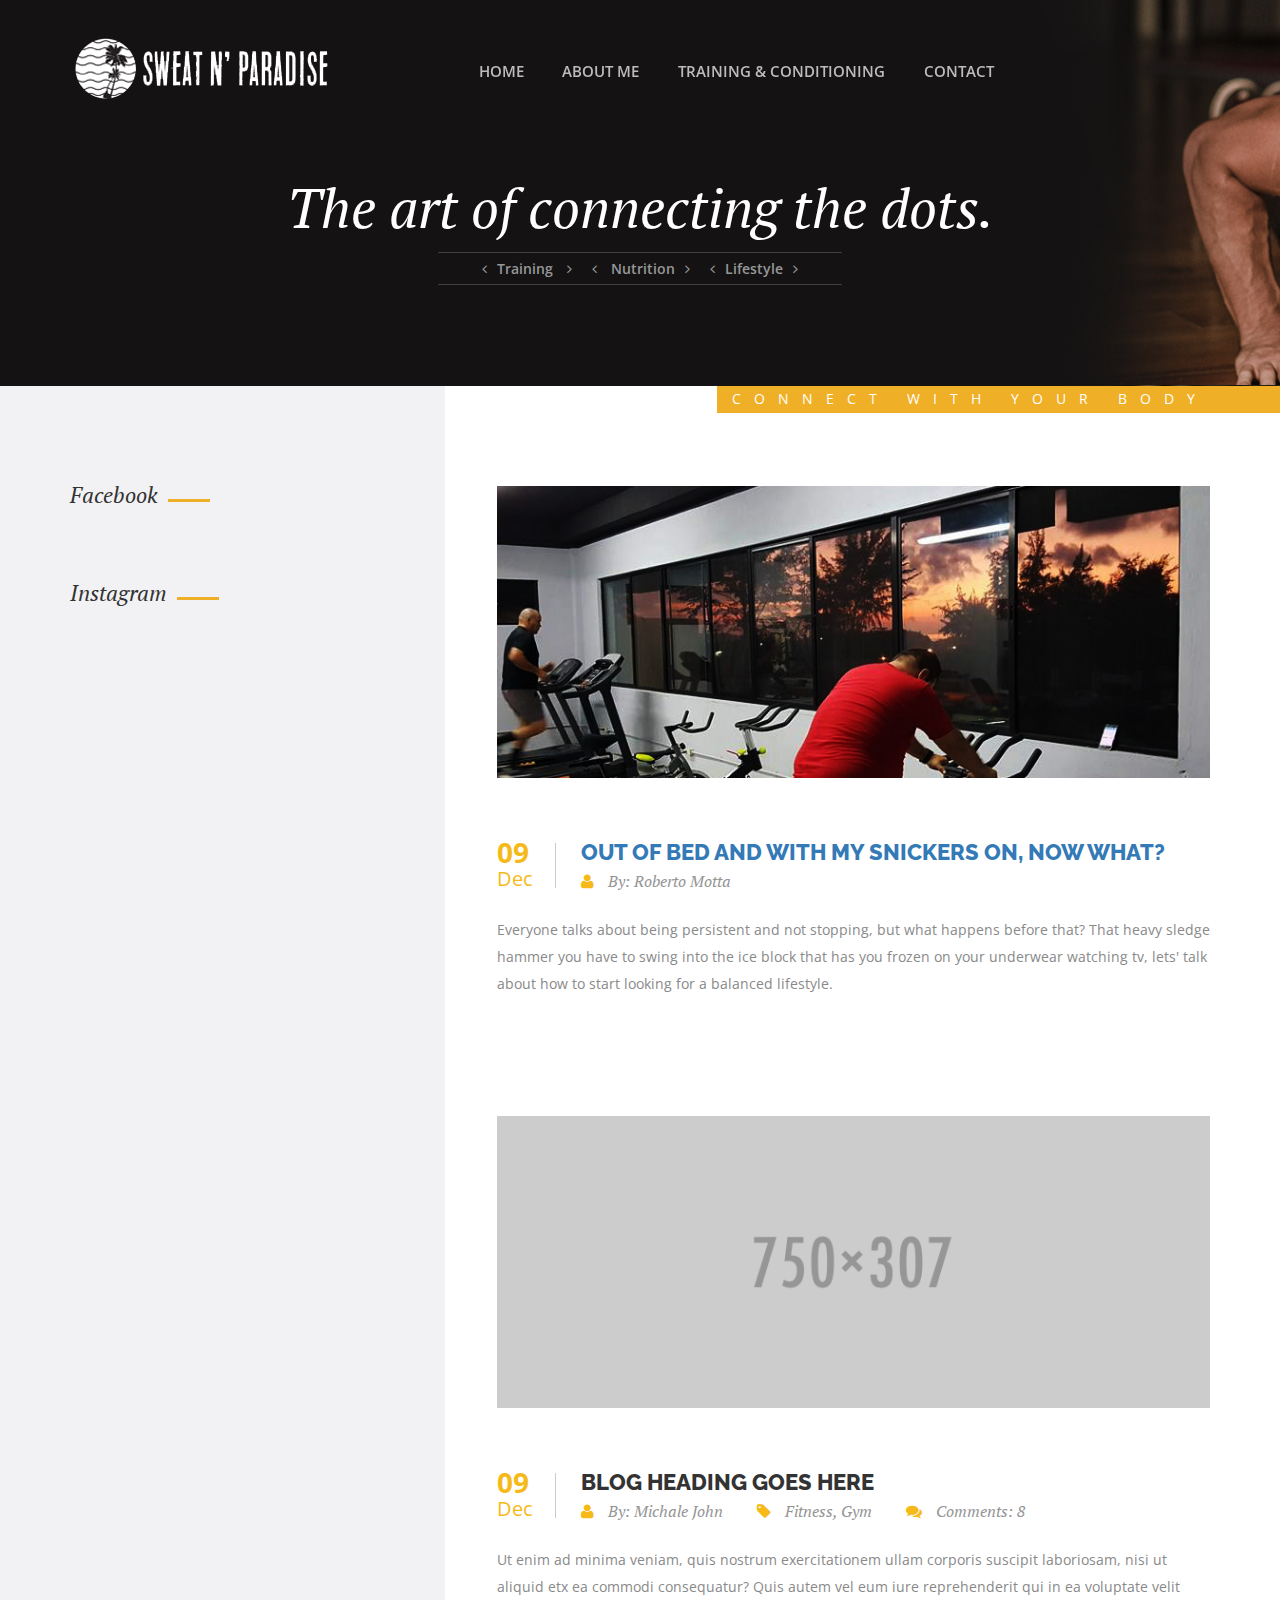
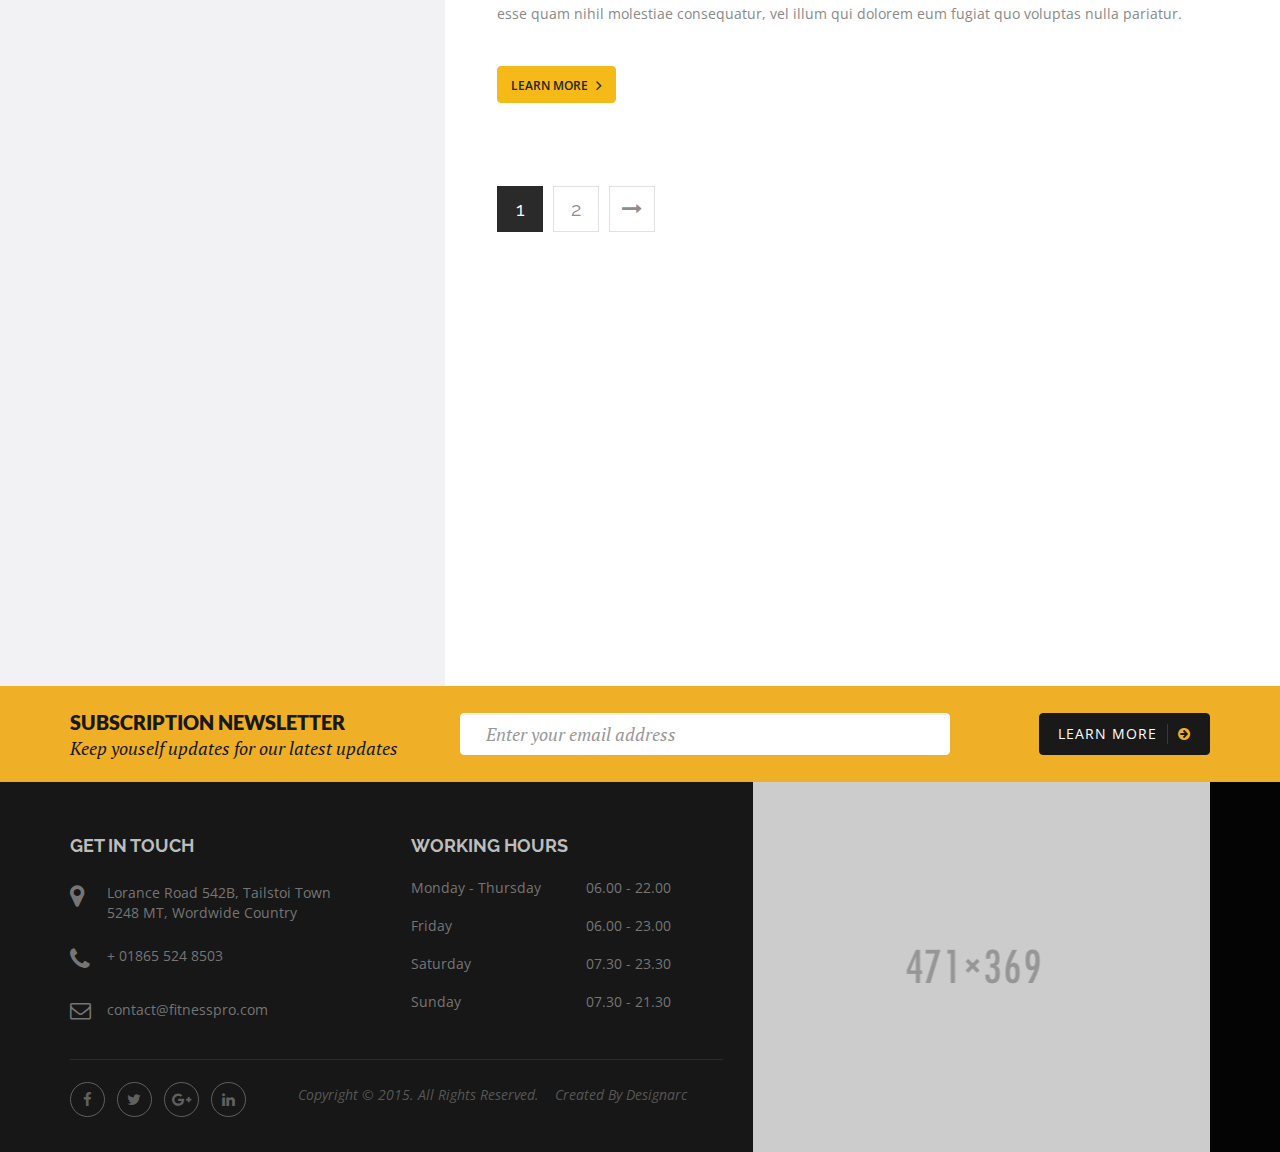
<file: index.html>
<!DOCTYPE html>
<html lang="en">
  <head>
    <meta charset="utf-8">
    <meta http-equiv="X-UA-Compatible" content="IE=edge">
    <meta name="viewport" content="width=device-width, initial-scale=1">
    <!-- The above 3 meta tags *must* come first in the head; any other head content must come *after* these tags -->
    <title>It's all about training.</title>

    <!-- Bootstrap -->
    <link href="assets/bootstrap/css/bootstrap.min.css" rel="stylesheet">

    <!-- Theme CSS Area -->
    <link rel="stylesheet" href="assets/css/style.css">
    <link rel="stylesheet" href="assets/css/color.css">
    <link rel="stylesheet" href="assets/css/css-menu/css-menu.css">
    <link rel="stylesheet" href="assets/css/custom-responsive.css">
    <link rel="stylesheet" href="assets/css/responsive.css">

    <!-- Fraction Slider CSS Area -->
    <link rel="stylesheet" href="assets/css/fraction-slide/slider-style.css" type="text/css" /> 
    <link rel="stylesheet" href="assets/css/fraction-slide/fractionslider.css" type="text/css" />

    <!-- Owl Carosel CSS Area -->
    <link rel="stylesheet" href="assets/css/owl-carousel/owl.carousel.css" type="text/css" /> 
    <link rel="stylesheet" href="assets/css/owl-carousel/owl.theme.css" type="text/css" />

    <!-- FontAwesome CSS Area -->
    <link href="assets/fonts/font-awesome/css/font-awesome.css" rel="stylesheet">
    <link href="assets/fonts/font-awesome/css/font-awesome.min.css" rel="stylesheet">

    <!-- HTML5 shim and Respond.js for IE8 support of HTML5 elements and media queries -->
    <!-- WARNING: Respond.js doesn't work if you view the page via file:// -->
    <!--[if lt IE 9]>
      <script src="https://oss.maxcdn.com/html5shiv/3.7.2/html5shiv.min.js"></script>
      <script src="https://oss.maxcdn.com/respond/1.4.2/respond.min.js"></script>
    <![endif]-->
  </head>
  <body>   
    <div class="wrapper">
      <div class="home-header-warpper other-home-header-wraper">
        <div class="section-header navbar-fixed-top">
          <div class="header-serarch-area">
            <div class="container">
              <div class="pull-right search  col-lg-3 col-md-4 col-sm-5 col-xs-12">
                <form method="post">
              <div class="input-group">
                  <input type="text" class="form-control" placeholder="Search for...">
                  <span class="input-group-btn">
                    <button class="btn btn-default" type="button"><i class="fa fa-search"></i></button>
                  </span>
                </div><!-- /input-group -->
            </form>    
          </div>
            </div>
          </div>
          <!--<div class="header-cart-area">
            <div class="container">
              <div class="pull-right cart col-lg-5 col-md-6 col-sm-12 col-xs-12">
              <p><i class="fa fa-shopping-cart"></i> You Have <span>1 Item</span> in your Cart. Price is <span>$199</span></p>
            </div>
          </div>  
          </div> -->

          <div class="header">
            <div class="container"> 
              <div class="row">
            <!-- Logo Area -->
                <div class="logo-responsive col-lg-4 col-md-4 col-sm-4 col-xs-12">  
                  <div class="ft-logo">
                    <a href="index.html"><img src="assets/images/ft-logo.png" alt="Ft-Logo"></a>
                  </div>
                </div>  

                <!-- Navigation Area -->
        
                <div class="menu-responsive col-lg-7 col-md-7 col-sm-7 col-xs-12">  
                  <div class="ft-menu">
                    <nav id="cssmenu">
                      <ul>
                        <li><a href="index.html">Home</a></li>
                        <li class="has-sub"><a href="classes.html">About me</a></li>
                        <li class="has-sub"><a href='#'>Training &amp; Conditioning</a>
                          <ul>
                             <li><a href="about-us.html">Personal Training</a></li>
                             <li><a href="service.html">Online Personal Training</a></li>
                          </ul>
                        </li>
                        <li><a href="contact-us.html">Contact</a></li>
                      </ul>
                    </nav>
                  </div> 
                </div>

          <!-- Search & Cart Area -->

               <!--div class="ft-serach-cart-pd-off col-lg-1 col-md-1 col-sm-1 col-xs-12"> 
                  <div class="ft-serach-cart">
                    <div class="ft-icon-wrap">
                      <a id="ft-search-icon" href="#" title="Click This Button" class="icon img-circle">
                        <i class="fa fa-search"></i>
                      </a>
                    </div>
                    <div class="ft-icon-wrap">
                      <a id="ft-cart-icon" href="#" title="Click This Button"  class="icon img-circle">
                        <i class="fa fa-shopping-cart"></i>
                      </a>
                    </div>
                  </div>
                </div> -->
              </div> 
            </div> 
          </div>
        </div>

        <!-- Page Title Section -->
        <div class="ft-page-title">
          <div class="container">
            <h1>The art of connecting the dots.</h1>
            <p><span><i class="fa fa-angle-left"></i><a href="index.html">Training</a> <i class="fa fa-angle-right"></i><i class="fa fa-angle-left"></i> <a href="blogs-leftbar-v2.html">Nutrition</a><i class="fa fa-angle-right"></i><i class="fa fa-angle-left"></i>Lifestyle<i class="fa fa-angle-right"></i></span></p>
          </div>
        </div>

        <div class="ft-header-bottom-fitness-level-title">
          <p>Connect with your body</p>
        </div> 

      </div> 
      <div class="ft-main-content">

<!-- ***************************************************************************************************************** -->
<!-- ********************************************* Blog Left bar Area *********************************************** -->
<!-- ***************************************************************************************************************** -->       
<div class="ft-blog-wrap">
          <div class="container-fluid">
            <div class="row">
              <div class="ft-left-sidebar-content-container">
                <div class="container">
                  <div class="ft-container">
                    <div class="row">
                      <div class="ft-sidebar-content-sidebar col-lg-4 col-md-4 col-sm-6 col-xs-12">
                        
                          
                          <div class="ft-sidebar sidebar-widget category">
                            <h4><span>Facebook</span><span class="small-title-border"></span></h4>
                            
                          </div>
                          <div class="ft-sidebar sidebar-widget popular-posts">
                            <h4><span>Instagram</span><span class="small-title-border"></span></h4>
                            
                            
                            
                          </div>
                          <div class="ft-sidebar sidebar-widget tag-clouds">
                            
                          </div>
                          <div class="ft-sidebar sidebar-widget meet-our-trainer">
                            
                          </div>
                      </div>
                      <div class="ft-sidebar-content-content col-lg-8 col-md-8 col-sm-6 col-xs-12">
                        <div class="ft-blog-post">
                          <div class="image">
                            <img class="img-responsive" src="assets/images/snickers.jpg" alt="blog-image-01">
                          </div>
                          <div class="info">
                            <div class="date-wrapper">
                              <div class="date">
                                <p class="post-date">09</p>
                                <p class="post-month">Dec</p>
                              </div>
                            </div>
                            <div class="title-info">
                              <div class="title">
                                <a href="out-of-bed-and-snickers-on.html"><h5>Out of bed and with my snickers on, now what?</h5></a>
                              </div>
                              <div class="info">
                                <p>
                                  <span>
                                    <i class="fa fa-user"></i>
                                    By:  Roberto Motta
                                  </span>
                                  
                                  
                                </p>
                                
                              </div>
                            </div>
                          </div>
                          <div class="content">
                            <p>Everyone talks about being persistent and not stopping, but what happens before that? That heavy sledge hammer you have to swing into the ice block that has you frozen on your underwear watching tv, lets' talk about how to start looking for a balanced lifestyle.</p>
                          </div>
                          
                        </div>
                        
                        <div class="ft-blog-post">
                          <div class="image">
                            <img class="img-responsive" src="assets/images/ft-main-blog-post-03.jpg" alt="blog-image-01">
                          </div>
                          <div class="info">
                            <div class="date-wrapper">
                              <div class="date">
                                <p class="post-date">09</p>
                                <p class="post-month">Dec</p>
                              </div>
                            </div>
                            <div class="title-info">
                              <div class="title">
                                <h5>Blog heading goes here</h5>
                              </div>
                              <div class="info">
                                <p>
                                  <span>
                                    <i class="fa fa-user"></i>
                                    By:  Michale John
                                  </span>
                                  <span>
                                    <i class="fa fa-tag"></i>
                                    Fitness, Gym
                                  </span>
                                  <span>
                                    <i class="fa fa-comments"></i>
                                    Comments: 8
                                  </span>
                                </p>
                                
                              </div>
                            </div>
                          </div>
                          <div class="content">
                            <p>Ut enim ad minima veniam, quis nostrum exercitationem ullam corporis suscipit laboriosam, nisi ut aliquid etx ea commodi consequatur? Quis autem vel eum iure reprehenderit qui in ea voluptate velit esse quam nihil molestiae consequatur, vel illum qui dolorem eum fugiat quo voluptas nulla pariatur.</p>
                          </div>
                          <div class="read-more">
                            <a href="#" class="btn btn-default">
                                <span class="text">Learn More</span>
                                <span class="icon"><i class="fa fa-angle-right"></i></span>
                            </a>
                          </div>
                        </div>
                        <div class="ft-pagination">
                          <a href="#" class="active">1</a>
                          <a href="#">2</a>
                          <a href="#"><i class="fa fa-long-arrow-right"></i></a>
                        </div>
                      </div>
                    </div>
                  </div>
                </div>
              </div>        
            </div>
          </div>
        </div>
      
      </div> 
      <div class="footer-wraper">

<!-- ***************************************************************************************************************** -->
<!-- *********************************************** Newsletter Area ************************************************* -->
<!-- ***************************************************************************************************************** -->

        <div class="ft-newsletter-area">
          <div class="container">
            <div class="row">
              <div class="newsletter-text col-lg-4 col-md-4 col-sm-4 col-xs-12">
                <div class="ft-newsletter-des">
                  <h4>subscription Newsletter</h4>
                  <p>Keep youself updates for our latest updates</p>
                </div>
              </div>
              <div class="newsletter-content col-lg-8 col-md-8 col-sm-8 col-xs-12">
                <form method="post">
                  <div class="ft-newletter-form-wrap">
                    <div class="row">
                      <div class="col-lg-8 col-md-8 col-sm-8 col-xs-12">
                        <div class="ft-newletter-form">
                          <input type="email" name="newletter" id="newletter" class="newletter form-control" placeholder="Enter your email address" required>
                        </div>
                      </div>
                      <div class="col-lg-4 col-md-4 col-sm-4 col-xs-12">
                        <div class="ft-newletter-button">
                          <button type="submit" class="btn btn-default">
                            <span class="text">Learn More</span>
                            <span class="icon"><i class="fa fa-arrow-circle-right"></i></span>
                          </button>
                        </div>
                      </div>
                    </div>
                  </div>
                </form>  
              </div>
            </div>
          </div>
        </div>

<!-- ***************************************************************************************************************** -->
<!-- ************************************************ Footer Area *************************************************** -->
<!-- ***************************************************************************************************************** -->
        
        <div class="ft-footer">
          <div class="container">
            <div class="row">
              <div class="col-lg-7 col-md-7 col-sm-12 col-xs-12">
                <div class="footer-left-wrapper">
                  <div class="row">
                    <div class="col-lg-6 col-md-6 col-sm-6 col-xs-12">
                      <div class="ft-footer-left">
                        <h5>Get In Touch</h5>
                        <ul>
                          <li>
                            <div class="icon"><i class="fa fa-map-marker"></i></div>
                            <div class="item">Lorance Road 542B, Tailstoi Town 5248 MT, Wordwide Country</div>
                          </li>
                          <li>
                            <div class="icon"><i class="fa fa-phone"></i></div>
                            <div class="item">+ 01865 524 8503</div>
                          </li>
                          <li>
                            <div class="icon"><i class="fa fa-envelope-o"></i></div>
                            <div class="item"><a href="#">contact@fitnesspro.com</a></div>
                          </li>
                        </ul>
                      </div>
                    </div>
                    <div class="col-lg-6 col-md-6 col-sm-6 col-xs-12">
                      <div class="ft-footer-middle">
                        <h5>working Hours</h5>
                        <ul>
                          <li>
                            <div class="left-table">
                              Monday - Thursday
                            </div>
                            <div class="right-table">
                              06.00 - 22.00
                            </div>
                          </li>
                          <li>
                            <div class="left-table">
                              Friday    
                            </div>
                            <div class="right-table">
                              06.00 - 23.00
                            </div>
                          </li>
                          <li>
                            <div class="left-table">
                              Saturday    
                            </div>
                            <div class="right-table">
                              07.30 - 23.30
                            </div>
                          </li>
                          <li>
                            <div class="left-table">
                              Sunday        
                            </div>
                            <div class="right-table">
                              07.30 - 21.30
                            </div>
                          </li>
                        </ul>
                      </div>
                    </div>
                  </div>
                </div> 
                <div class="footer-copyright-area">
                  <div class="row">
                    <div class="copyright-left col-lg-4 col-md-4 col-sm-4 col-xs-12">
                      <div class="social">
                        <a href="#" class="img-circle">
                          <span><i class="fa fa-facebook"></i></span>
                        </a>
                        <a href="#" class="img-circle">
                          <span><i class="fa fa-twitter"></i></span>
                        </a>
                        <a href="#" class="img-circle">
                          <span><i class="fa fa-google-plus"></i></span>
                        </a>
                        <a href="#" class="img-circle">
                          <span><i class="fa fa-linkedin"></i></span>
                        </a>
                    </div>
                    </div>
                    <div class="copyright-right col-lg-8 col-md-8 col-sm-8 col-xs-12">
                      <p>copyright &#169; 2015. All rights reserved. <span>Created by Designarc</span></p>
                    </div>
                  </div>
                </div> 
              </div>
              <div class="ft-footer-right-bg col-lg-5 col-md-5 col-xs-12">
                <div class="ft-footer-right">
                  
                </div>
              </div>
            </div>                
          </div> 
        </div>
      </div>
    </div>            
    <!-- jQuery (necessary for Bootstrap's JavaScript plugins) -->
    <script src="assets/js/jquery.js"></script>
    <script src="assets/bootstrap/js/bootstrap.min.js"></script>
    <!-- Scroling Header JS Area-->
    <script src="assets/js/classie.js"></script>
    <script src="assets/js/cbpAnimatedHeader.js"></script>
    <!-- Parallax BG JS Area -->
    <script src="assets/js/jquery.stellar.js"></script>

    <!-- Owl Carosel JS Area -->
    <script src="assets/js/owl.carousel.js"></script>
    <!-- CSS Menu JS Area -->
    <script src="assets/js/css-menu.js"></script>
    <!-- Shuffle Plugin JS Area -->
    <script src="assets/js/jquery.shuffle.min.js"></script> 
    <!-- Comming Soon Countdown JS Area -->
    <script src="assets/js/jquery.countdown.min.js"></script>
    <!-- Counter Section JS Area -->
    <script src="assets/js/jquery.counterup.min.js"></script>
    <script src="assets/js/counter.js"></script>
    <script src="assets/js/waypoints.min.js"></script>

    <!-- mix it js -->
    <script src="assets/js/jquery.mixitup.min.js"></script>
    <!-- Fitness Custom JS Area -->
    <script src="assets/js/custom.js"></script>
  </body>
</html>
</file>
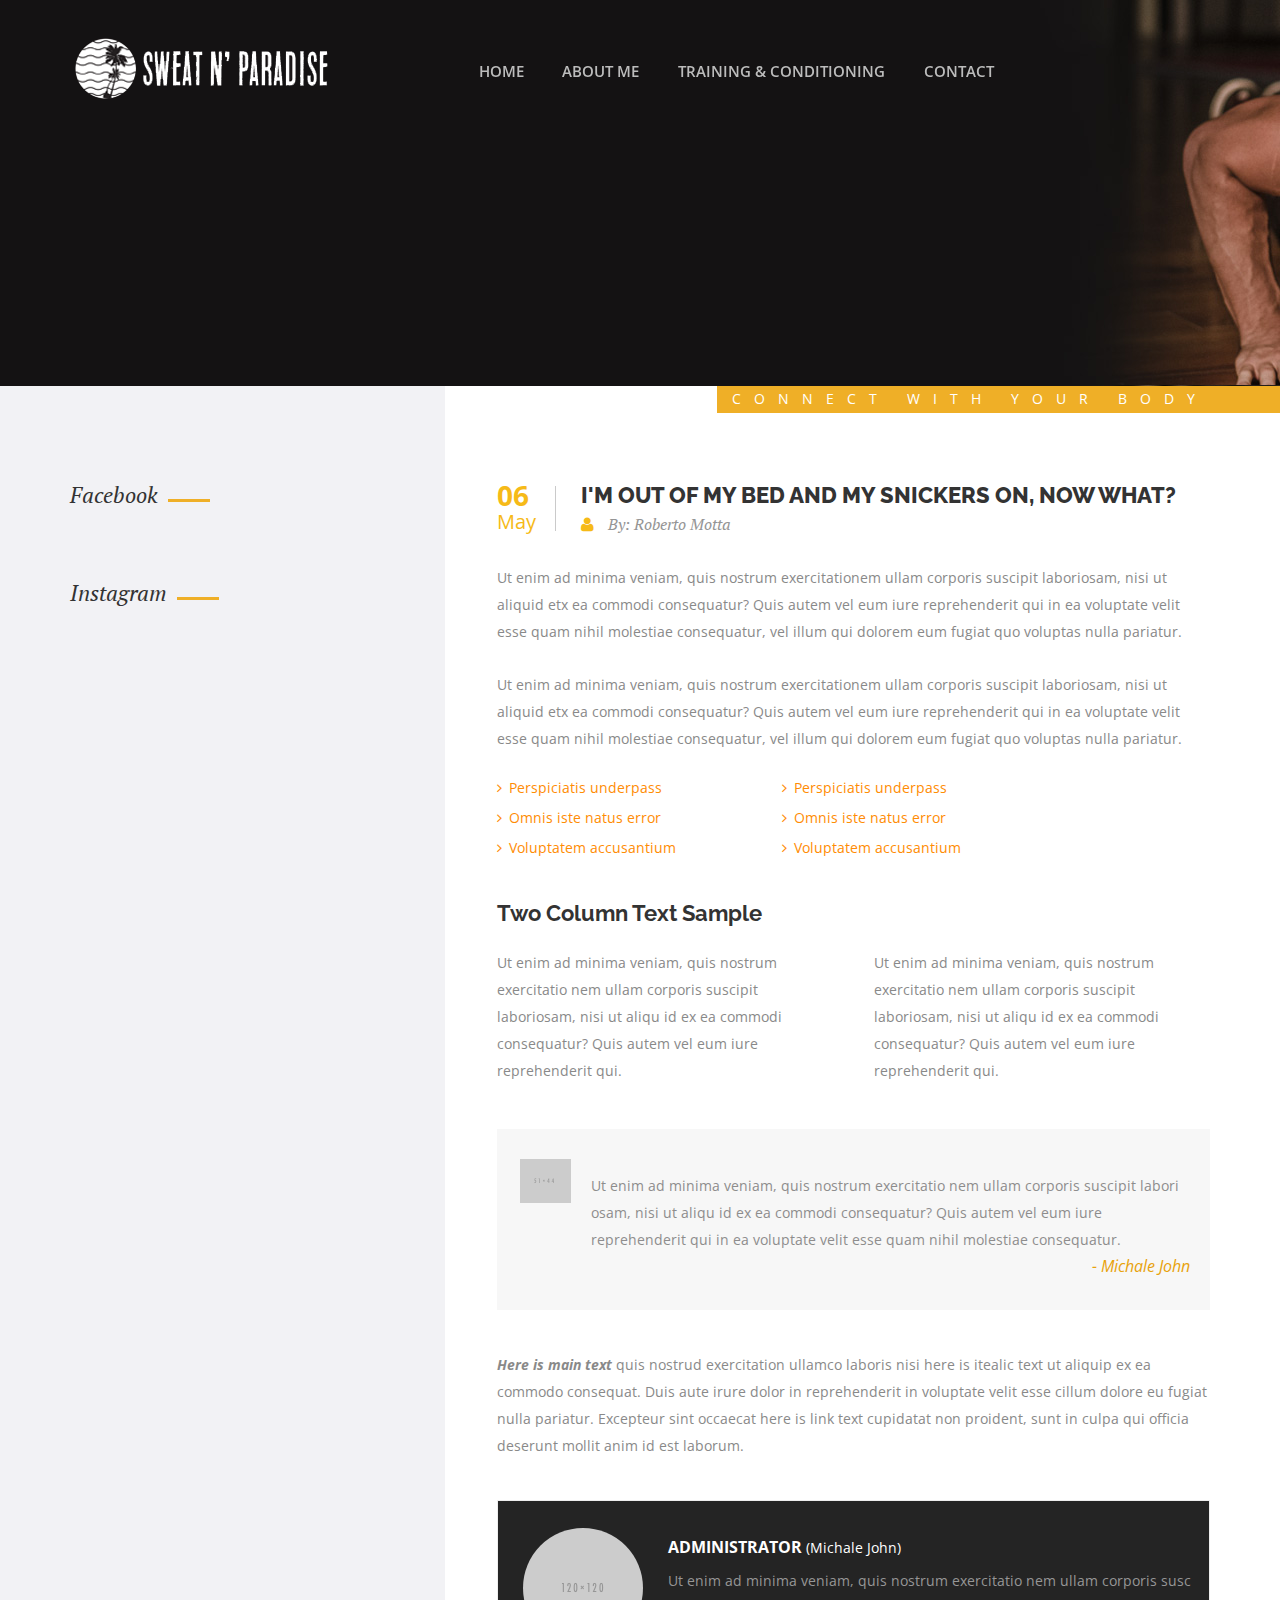
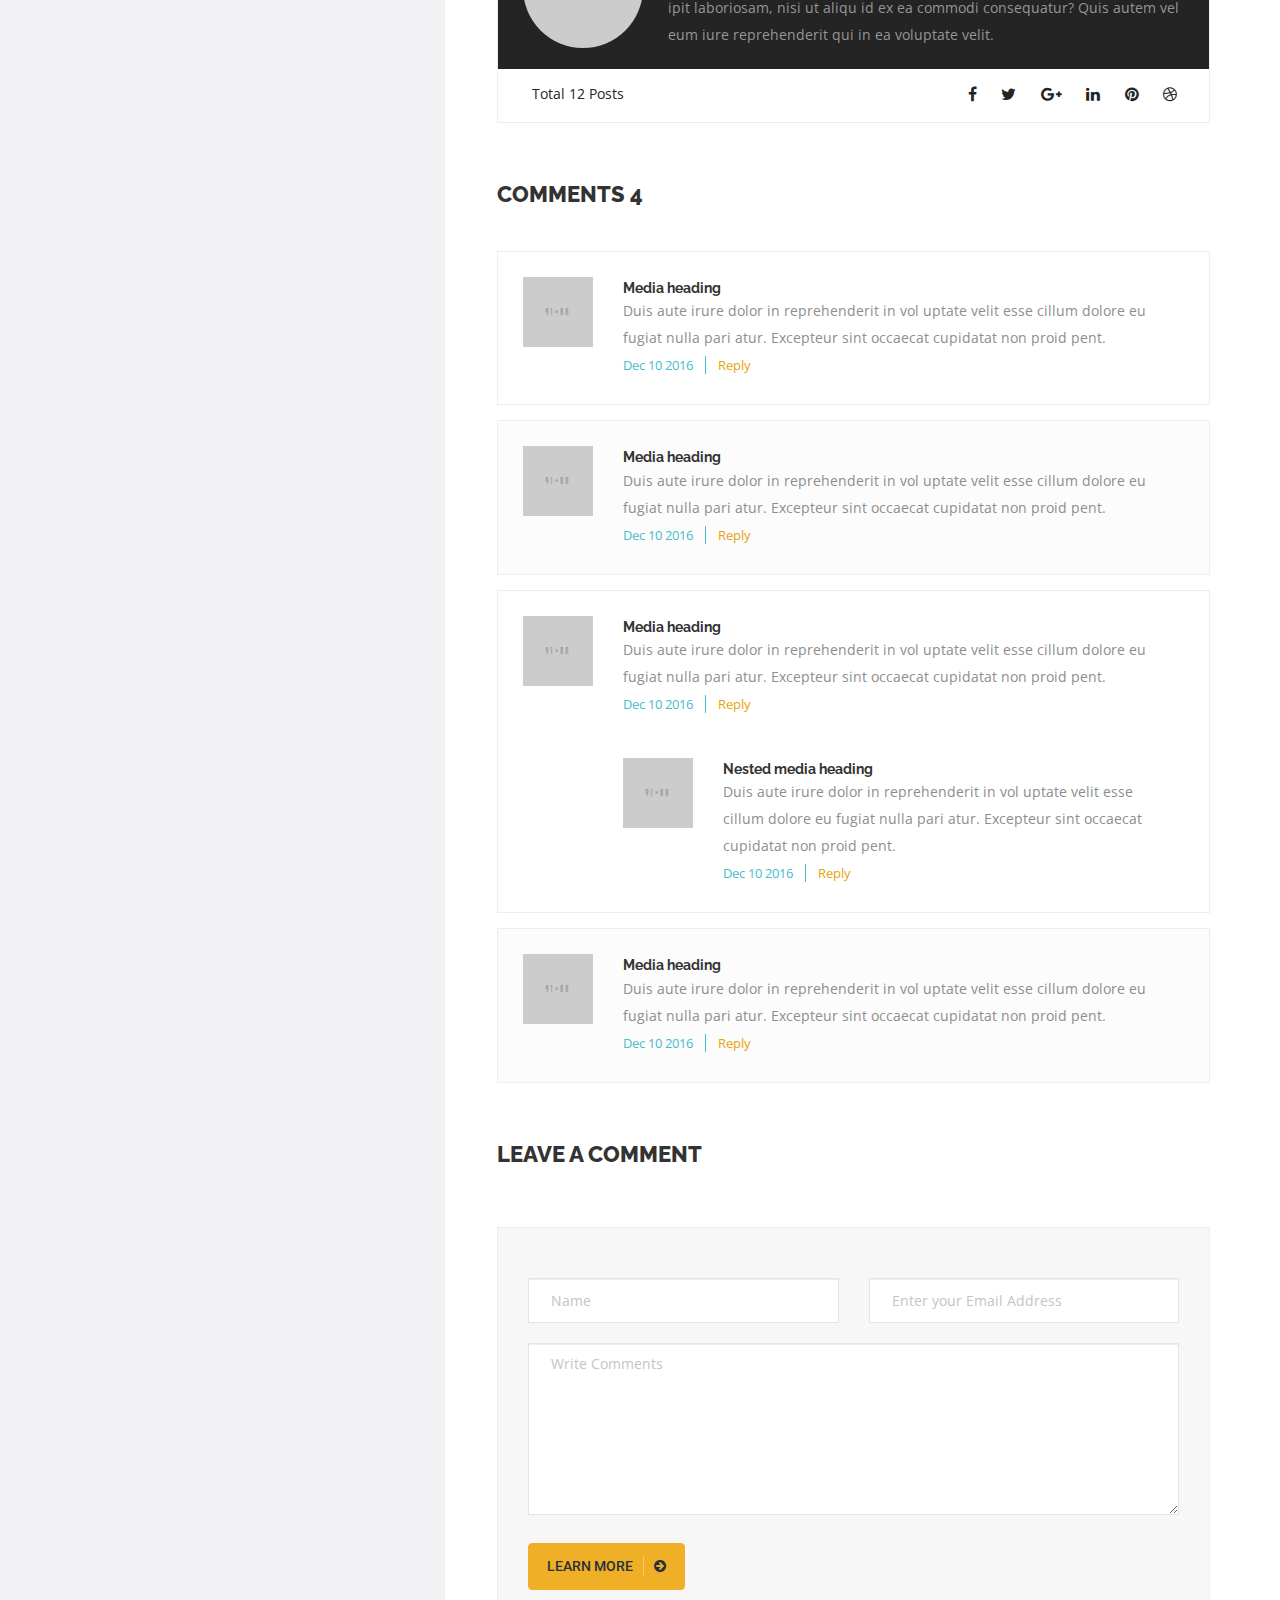
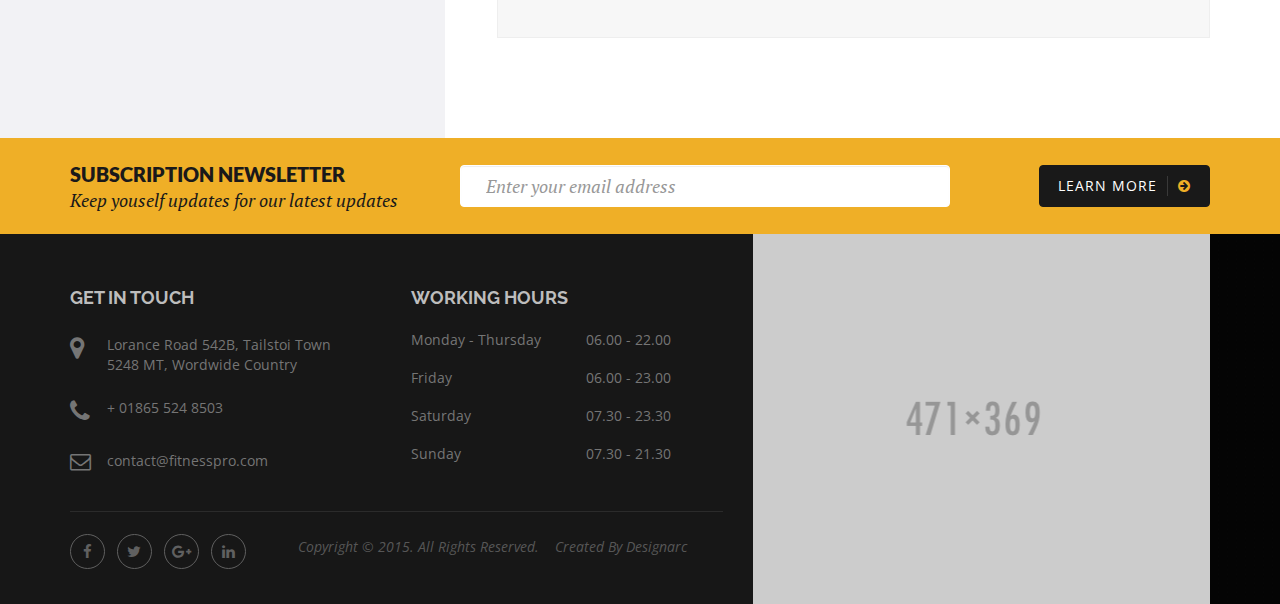
<file: out-of-bed-and-snickers-on.html>
<!DOCTYPE html>
<html lang="en">
  <head>
    <meta charset="utf-8">
    <meta http-equiv="X-UA-Compatible" content="IE=edge">
    <meta name="viewport" content="width=device-width, initial-scale=1">
    <!-- The above 3 meta tags *must* come first in the head; any other head content must come *after* these tags -->
    <title>Out of bed and with my snickers on, now what?</title>

    <!-- Bootstrap -->
    <link href="assets/bootstrap/css/bootstrap.min.css" rel="stylesheet">

    <!-- Theme CSS Area -->
    <link rel="stylesheet" href="assets/css/style.css">
    <link rel="stylesheet" href="assets/css/color.css">
    <link rel="stylesheet" href="assets/css/css-menu/css-menu.css">
    <link rel="stylesheet" href="assets/css/custom-responsive.css">
    <link rel="stylesheet" href="assets/css/responsive.css">

    <!-- Fraction Slider CSS Area -->
    <link rel="stylesheet" href="assets/css/fraction-slide/slider-style.css" type="text/css" /> 
    <link rel="stylesheet" href="assets/css/fraction-slide/fractionslider.css" type="text/css" />

    <!-- Owl Carosel CSS Area -->
    <link rel="stylesheet" href="assets/css/owl-carousel/owl.carousel.css" type="text/css" /> 
    <link rel="stylesheet" href="assets/css/owl-carousel/owl.theme.css" type="text/css" />

    <!-- FontAwesome CSS Area -->
    <link href="assets/fonts/font-awesome/css/font-awesome.css" rel="stylesheet">
    <link href="assets/fonts/font-awesome/css/font-awesome.min.css" rel="stylesheet">

    <!-- HTML5 shim and Respond.js for IE8 support of HTML5 elements and media queries -->
    <!-- WARNING: Respond.js doesn't work if you view the page via file:// -->
    <!--[if lt IE 9]>
      <script src="https://oss.maxcdn.com/html5shiv/3.7.2/html5shiv.min.js"></script>
      <script src="https://oss.maxcdn.com/respond/1.4.2/respond.min.js"></script>
    <![endif]-->
  </head>
  <body>    
    <div class="wrapper">
      <div class="home-header-warpper other-home-header-wraper">
        <div class="section-header navbar-fixed-top">
          <div class="header-serarch-area">
            <div class="container">
              
            </div>
          </div>
          

          <div class="header">
            <div class="container"> 
              <div class="row">
            <!-- Logo Area -->
                <div class="logo-responsive col-lg-4 col-md-4 col-sm-4 col-xs-12">  
                  <div class="ft-logo">
                    <a href="index.html"><img src="assets/images/ft-logo.png" alt="Ft-Logo"></a>
                  </div>
                </div>  

                <!-- Navigation Area -->
        
                <div class="menu-responsive col-lg-7 col-md-7 col-sm-7 col-xs-12">  
                  <div class="ft-menu">
                    <nav id="cssmenu">
                      <ul>
                        <li><a href="index.html">Home</a></li>
                        <li class="has-sub"><a href="classes.html">About me</a></li>
                        <li class="has-sub"><a href='#'>Training &amp; Conditioning</a>
                          <ul>
                             <li><a href="about-us.html">Personal Training</a></li>
                             <li><a href="service.html">Online Personal Training</a></li>
                          </ul>
                        </li>
                        <li><a href="contact-us.html">Contact</a></li>
                      </ul>
                    </nav>
                  </div> 
                </div>
          <!-- Search & Cart Area -->

                <div class="ft-serach-cart-pd-off col-lg-1 col-md-1 col-sm-1 col-xs-12"> 
                  
                </div> 
              </div> 
            </div> 
          </div>
        </div>

        <!-- Page Title Section -->
        <div class="ft-page-title">
          <div class="container">
            
          </div>
        </div>

        <div class="ft-header-bottom-fitness-level-title">
          <p>Connect with your body</p>
        </div> 

      </div> 
      <div class="ft-main-content">

<!-- ***************************************************************************************************************** -->
<!-- ********************************************* Blog Left bar Area *********************************************** -->
<!-- ***************************************************************************************************************** -->        <div class="ft-blog-wrap">
          <div class="container-fluid">
            <div class="row">
              <div class="ft-left-sidebar-content-container">
                <div class="container">
                  <div class="ft-container">
                    <div class="row">
                      <div class="ft-sidebar-content-sidebar col-lg-4 col-md-4 col-sm-6 col-xs-12">
                        
                          
                          <div class="ft-sidebar sidebar-widget category">
                            <h4><span>Facebook</span><span class="small-title-border"></span></h4>
                            
                          </div>
                          <div class="ft-sidebar sidebar-widget popular-posts">
                            <h4><span>Instagram</span><span class="small-title-border"></span></h4>
                            
                            
                            
                          </div>
                          <div class="ft-sidebar sidebar-widget tag-clouds">
                            
                          </div>
                          <div class="ft-sidebar sidebar-widget meet-our-trainer">
                            
                          </div>
                      </div>
                      <div class="ft-sidebar-content-content col-lg-8 col-md-8 col-sm-6 col-xs-12">
                        <div class="ft-blog-post ft-blog-post-details">
                          
                          <div class="info">
                            <div class="date-wrapper">
                              <div class="date">
                                <p class="post-date">06</p>
                                <p class="post-month">May</p>
                              </div>
                            </div>
                            <div class="title-info">
                              <div class="title">
                                <h5>I'm out of my bed and my snickers on, now what?</h5>
                              </div>
                              <div class="info">
                                <p>
                                  <span>
                                    <i class="fa fa-user"></i>
                                    By:  Roberto Motta
                                  </span>
                                </p>
                                
                              </div>
                            </div>
                          </div>
                          <div class="content">
                            <p>Ut enim ad minima veniam, quis nostrum exercitationem ullam corporis suscipit laboriosam, nisi ut aliquid etx ea commodi consequatur? Quis autem vel eum iure reprehenderit qui in ea voluptate velit esse quam nihil molestiae consequatur, vel illum qui dolorem eum fugiat quo voluptas nulla pariatur.</p>
                            <p>Ut enim ad minima veniam, quis nostrum exercitationem ullam corporis suscipit laboriosam, nisi ut aliquid etx ea commodi consequatur? Quis autem vel eum iure reprehenderit qui in ea voluptate velit esse quam nihil molestiae consequatur, vel illum qui dolorem eum fugiat quo voluptas nulla pariatur.</p>
                            <ul>
                            	<li><span><i class="fa fa-angle-right"></i></span><a href="#">Perspiciatis underpass</a></li>
                            	<li><span><i class="fa fa-angle-right"></i></span><a href="#">Omnis iste natus error</a></li>
                            	<li><span><i class="fa fa-angle-right"></i></span><a href="#">Voluptatem accusantium</a></li>
                            </ul>
                            <ul>
                            	<li><span><i class="fa fa-angle-right"></i></span><a href="#">Perspiciatis underpass</a></li>
                            	<li><span><i class="fa fa-angle-right"></i></span><a href="#">Omnis iste natus error</a></li>
                            	<li><span><i class="fa fa-angle-right"></i></span><a href="#">Voluptatem accusantium</a></li>
                            </ul>
                            <h4>Two Column Text Sample</h4>
                            <p class="left">Ut enim ad minima veniam, quis nostrum exercitatio nem ullam corporis suscipit laboriosam, nisi ut aliqu id ex ea commodi consequatur? Quis autem vel eum iure reprehenderit qui.</p>
                            <p class="right">Ut enim ad minima veniam, quis nostrum exercitatio nem ullam corporis suscipit laboriosam, nisi ut aliqu id ex ea commodi consequatur? Quis autem vel eum iure reprehenderit qui.</p>
                            <blockquote>Ut enim ad minima veniam, quis nostrum exercitatio nem ullam corporis suscipit labori osam, nisi ut aliqu id ex ea commodi consequatur? Quis autem vel eum iure reprehenderit qui in ea voluptate velit esse quam nihil molestiae consequatur.<span class="author-name">- Michale John</span></blockquote>
                            <p><b><em>Here is main text</em></b> quis nostrud exercitation ullamco laboris nisi here is itealic text ut aliquip ex ea commodo consequat. Duis aute irure dolor in reprehenderit in voluptate velit esse cillum dolore eu fugiat nulla pariatur. Excepteur sint occaecat here is link text cupidatat non proident, sunt in culpa qui officia deserunt mollit anim id est laborum.</p>
                          </div>

        	              	<div class="post-admin-wrap">
        	                  	<div class="post-admin">
        		                  	<div class="row">
        		                  		<div class="adimin-image-wrap col-lg-3 col-md-3 col-sm-5 col-xs-12">
        		                  			<div class="admin-image">
        		                  				<img class="img-circle" src="assets/images/ft-admin-image.jpg" alt="admin-image">
        		                  			</div>
        		                  		</div>
        		                  		<div class="adimin-info-wrap col-lg-9 col-md-9 col-sm-7 col-xs-12">
        		                  			<div class="admin-info">
        		                  				<h6>administrator <span>(Michale John)</span></h6>
        		                  				<p>Ut enim ad minima veniam, quis nostrum exercitatio nem ullam corporis susc ipit laboriosam, nisi ut aliqu id ex ea commodi consequatur? Quis autem vel eum iure reprehenderit qui in ea voluptate velit.</p>
        		                  			</div>
        		                  		</div>
        		                  	</div>
        	                 	</div>
        	                 	<div class="post-admin-other-info">
        	              			<div class="total-post-count">
        	              				total 12 posts
        	              			</div>
        	              			<div class="admin-social-info">
        	              				<a href="#"><i class="fa fa-facebook"></i></a>
        	              				<a href="#"><i class="fa fa-twitter"></i></a>
        	              				<a href="#"><i class="fa fa-google-plus"></i></a>
        	              				<a href="#"><i class="fa fa-linkedin"></i></a>
        	              				<a href="#"><i class="fa fa-pinterest"></i></a>
        	              				<a href="#"><i class="fa fa-dribbble"></i></a>
        	              			</div>
        	              		</div>
        	              	</div>
        	              <div class="ft-comments-list-wrap">
        	              	<h5>Comments 4</h5>
        	              	<div class="ft-comments-list">
        	              		<div class="media"> 
        	              			<div class="media-left"> 
        	              				<a href="#"> 
        	              					<img class="media-object" alt="media-user" src="assets/images/ft-comment-media-user-01.jpg" width="70" height="70">
        	              				</a> 
        	              			</div> 
        	              			<div class="media-body"> 
        	              				<h4 class="media-heading">
        	              					Media heading
        	              				</h4> 
        	              				<p>Duis aute irure dolor in reprehenderit in vol uptate velit esse cillum dolore eu fugiat nulla pari atur. Excepteur sint occaecat cupidatat non proid pent. </p>
        	              				
        	              				<p><span>Dec 10 2016</span><span class="reply"><a href="#">Reply</a></span></p>
        	              				
        	              			</div> 
        	              		</div>
        	              		<div class="media"> 
        	              			<div class="media-left"> 
        	              				<a href="#"> 
        	              					<img class="media-object" alt="media-user" src="assets/images/ft-comment-media-user-01.jpg" width="70" height="70">
        	              				</a> 
        	              			</div> 
        	              			<div class="media-body"> 
        	              				<h4 class="media-heading">
        	              					Media heading
        	              				</h4> 
        	              				<p>Duis aute irure dolor in reprehenderit in vol uptate velit esse cillum dolore eu fugiat nulla pari atur. Excepteur sint occaecat cupidatat non proid pent. </p>

        	              				<p><span>Dec 10 2016</span><span class="reply"><a href="#">Reply</a></span></p>

        	              			</div> 
        	              		</div>
        	              		<div class="media"> 
        	              			<div class="media-left"> 
        	              				<a href="#"> 
        	              					<img class="media-object" alt="media-user" src="assets/images/ft-comment-media-user-01.jpg" width="70" height="70"> 
        	              				</a> 
        	              			</div> 
        	              			<div class="media-body"> 
        	              				<h4 class="media-heading">
        	              					Media heading
        	              				</h4> 
        	              				<p>Duis aute irure dolor in reprehenderit in vol uptate velit esse cillum dolore eu fugiat nulla pari atur. Excepteur sint occaecat cupidatat non proid pent. </p>

        	              				<p><span>Dec 10 2016</span><span class="reply"><a href="#">Reply</a></span></p>

        	              				<div class="media-sub media"> 
        	              					<div class="media-left"> 
        	              						<a href="#"> 
        	              							<img class="media-object" alt="media-user" src="assets/images/ft-comment-media-user-01.jpg" width="70" height="70">
        	              						</a> 
        	              					</div> 
        	              					<div class="media-body"> 
        	              						<h4 class="media-heading">Nested media heading</h4> 
        	              						<p>Duis aute irure dolor in reprehenderit in vol uptate velit esse cillum dolore eu fugiat nulla pari atur. Excepteur sint occaecat cupidatat non proid pent. </p>

        	              						<p><span>Dec 10 2016</span><span class="reply"><a href="#">Reply</a></span></p>

        	              					</div> 
        	              				</div> 
        	              			</div> 
        	              		</div>
        	              		<div class="media"> 
        	              			<div class="media-left"> 
        	              				<a href="#"> 
        	              					<img class="media-object" alt="media-user" src="assets/images/ft-comment-media-user-01.jpg" width="70" height="70">
        	              				</a> 
        	              			</div> 
        	              			<div class="media-body"> 
        	              				<h4 class="media-heading">
        	              					Media heading
        	              				</h4> 
        	              				<p>Duis aute irure dolor in reprehenderit in vol uptate velit esse cillum dolore eu fugiat nulla pari atur. Excepteur sint occaecat cupidatat non proid pent. </p>

        	              				<p><span>Dec 10 2016</span><span class="reply"><a href="#">Reply</a></span></p>

        	              			</div> 
        	              		</div>
        	              	</div>
        	              </div>
        	              <div class="ft-comments-form-wrap">
        	              	<h5>Leave a Comment</h5>
        	              	<div class="comments-form">
        	              		<form method="post">
        	              			<div class="row">
        	              				<div class="col-lg-6 col-md-6 col-sm-6 col-xs-12">
        	              					<input type="text" name="name" id="name" class="name form-control" placeholder="Name">
        	              				</div>
        	              				<div class="col-lg-6 col-md-6 col-sm-6 col-xs-12">
        	              					<input type="email" name="email" id="email" class="email form-control" placeholder="Enter your Email Address">
        	              				</div>
        	              			</div>
        	              			<div class="row">
        	              				<div class="col-lg-12 col-md-12 col-sm-12 col-xs-12">
        	              					<textarea name="comments" class="comments form-control" placeholder="Write Comments"></textarea>
        	              				</div>
        	              			</div>
        	              			<div class="ft-comments-button">
        			                    <button type="submit" class="btn btn-default">
        			                      <span class="text">Learn More</span>
        			                      <span class="icon"><i class="fa fa-arrow-circle-right"></i></span>
        			                    </button>
        			                </div>
        	              		</form>
        	              	</div>
        	              </div>		
                        </div>
                        
                      </div>
                    </div>
                  </div>
                </div>
              </div>        
            </div>
          </div>
        </div>
      
      </div> 
      <div class="footer-wraper">

<!-- ***************************************************************************************************************** -->
<!-- *********************************************** Newsletter Area ************************************************* -->
<!-- ***************************************************************************************************************** -->

        <div class="ft-newsletter-area">
          <div class="container">
            <div class="row">
              <div class="newsletter-text col-lg-4 col-md-4 col-sm-4 col-xs-12">
                <div class="ft-newsletter-des">
                  <h4>subscription Newsletter</h4>
                  <p>Keep youself updates for our latest updates</p>
                </div>
              </div>
              <div class="newsletter-content col-lg-8 col-md-8 col-sm-8 col-xs-12">
                <form method="post">
                  <div class="ft-newletter-form-wrap">
                    <div class="row">
                      <div class="col-lg-8 col-md-8 col-sm-8 col-xs-12">
                        <div class="ft-newletter-form">
                          <input type="email" name="newletter" id="newletter" class="newletter form-control" placeholder="Enter your email address" required>
                        </div>
                      </div>
                      <div class="col-lg-4 col-md-4 col-sm-4 col-xs-12">
                        <div class="ft-newletter-button">
                          <button type="submit" class="btn btn-default">
                            <span class="text">Learn More</span>
                            <span class="icon"><i class="fa fa-arrow-circle-right"></i></span>
                          </button>
                        </div>
                      </div>
                    </div>
                  </div>
                </form>  
              </div>
            </div>
          </div>
        </div>

<!-- ***************************************************************************************************************** -->
<!-- ************************************************ Footer Area *************************************************** -->
<!-- ***************************************************************************************************************** -->
        
        <div class="ft-footer">
          <div class="container">
            <div class="row">
              <div class="col-lg-7 col-md-7 col-sm-12 col-xs-12">
                <div class="footer-left-wrapper">
                  <div class="row">
                    <div class="col-lg-6 col-md-6 col-sm-6 col-xs-12">
                      <div class="ft-footer-left">
                        <h5>Get In Touch</h5>
                        <ul>
                          <li>
                            <div class="icon"><i class="fa fa-map-marker"></i></div>
                            <div class="item">Lorance Road 542B, Tailstoi Town 5248 MT, Wordwide Country</div>
                          </li>
                          <li>
                            <div class="icon"><i class="fa fa-phone"></i></div>
                            <div class="item">+ 01865 524 8503</div>
                          </li>
                          <li>
                            <div class="icon"><i class="fa fa-envelope-o"></i></div>
                            <div class="item"><a href="#">contact@fitnesspro.com</a></div>
                          </li>
                        </ul>
                      </div>
                    </div>
                    <div class="col-lg-6 col-md-6 col-sm-6 col-xs-12">
                      <div class="ft-footer-middle">
                        <h5>working Hours</h5>
                        <ul>
                          <li>
                            <div class="left-table">
                              Monday - Thursday
                            </div>
                            <div class="right-table">
                              06.00 - 22.00
                            </div>
                          </li>
                          <li>
                            <div class="left-table">
                              Friday    
                            </div>
                            <div class="right-table">
                              06.00 - 23.00
                            </div>
                          </li>
                          <li>
                            <div class="left-table">
                              Saturday    
                            </div>
                            <div class="right-table">
                              07.30 - 23.30
                            </div>
                          </li>
                          <li>
                            <div class="left-table">
                              Sunday        
                            </div>
                            <div class="right-table">
                              07.30 - 21.30
                            </div>
                          </li>
                        </ul>
                      </div>
                    </div>
                  </div>
                </div> 
                <div class="footer-copyright-area">
                  <div class="row">
                    <div class="copyright-left col-lg-4 col-md-4 col-sm-4 col-xs-12">
                      <div class="social">
                        <a href="#" class="img-circle">
                          <span><i class="fa fa-facebook"></i></span>
                        </a>
                        <a href="#" class="img-circle">
                          <span><i class="fa fa-twitter"></i></span>
                        </a>
                        <a href="#" class="img-circle">
                          <span><i class="fa fa-google-plus"></i></span>
                        </a>
                        <a href="#" class="img-circle">
                          <span><i class="fa fa-linkedin"></i></span>
                        </a>
                    </div>
                    </div>
                    <div class="copyright-right col-lg-8 col-md-8 col-sm-8 col-xs-12">
                      <p>copyright &#169; 2015. All rights reserved. <span>Created by Designarc</span></p>
                    </div>
                  </div>
                </div> 
              </div>
              <div class="ft-footer-right-bg col-lg-5 col-md-5 col-xs-12">
                <div class="ft-footer-right">
                  
                </div>
              </div>
            </div>                
          </div> 
        </div>
      </div>
    </div>            
    <!-- jQuery (necessary for Bootstrap's JavaScript plugins) -->
    <script src="assets/js/jquery.js"></script>
    <script src="assets/bootstrap/js/bootstrap.min.js"></script>
    <!-- Scroling Header JS Area-->
    <script src="assets/js/classie.js"></script>
    <script src="assets/js/cbpAnimatedHeader.js"></script>
    <!-- Parallax BG JS Area -->
    <script src="assets/js/jquery.stellar.js"></script>

    <!-- Owl Carosel JS Area -->
    <script src="assets/js/owl.carousel.js"></script>
    <!-- CSS Menu JS Area -->
    <script src="assets/js/css-menu.js"></script>
    <!-- Shuffle Plugin JS Area -->
    <script src="assets/js/jquery.shuffle.min.js"></script> 
    <!-- Comming Soon Countdown JS Area -->
    <script src="assets/js/jquery.countdown.min.js"></script>
    <!-- Counter Section JS Area -->
    <script src="assets/js/jquery.counterup.min.js"></script>
    <script src="assets/js/counter.js"></script>
    <script src="assets/js/waypoints.min.js"></script>

    <!-- mix it js -->
    <script src="assets/js/jquery.mixitup.min.js"></script>
    <!-- Fitness Custom JS Area -->
    <script src="assets/js/custom.js"></script>
  </body>
</html>
</file>
<file: assets/css/style.css>
@charset "utf-8";
/*
Name: FitnessPro HTML

<?xml version="1.0" encoding="UTF-8"?>
*/
/* Table of Contents
--------------------------------------------------------------

Carousel Control
	Default Carousel
	Home testimonial-carousel
	Classes Page
header-serarch-area	
header
Header Page Title
Home Page Version 1
	logo
	Navigation
	Header Search and Cart icon
	Section Title Wrapper
	Home Slider Section
	Main Content Section
		Fitness Home Getting Started Area
		Fitness Fitness Program Area
		Fitness Awesome Classes Area
		Fitness Discount Area
		Fitness Courses Area
		Fitness Courses Time Line
		Team Section
		Team Section Hover Part
		Testimonial Section
		Price Table Section
		Price Table Active Part
		Price Table Hover Part
		Blog Content Section
		Single Post Section
		Recent Post Section
		Footer Wraper Section	
			Newsletter Section
			Footer Section
Contact Page
	Contact Form Area
	Contact Info Section
	Google Map Area
Blog Right Bar Page Starting Point
	Blog Area
Blog Post Details
Side Bar area
About Us Page
	fitness center section
	ft-section-feature-class-about
	ft-video-section
	ft-why-choose-us
Ft Classes Page
	filters
	grid 
	Upcomming Classes section
Class Details Page		
	ft-class-img-gallary
FAQ pages
	Accordion Section	
Service Page
	Service Hot Line
	Total Service Section
	Service Counter Table Area
Career Page
	Side Bar
	Contet Area
Prices Page
	Testimonials Page
	Recent Testimonial
404 Page
Comming soon Page
	Count Down Start		
	coming-soon-content wraper
Gallery Version 1
Gallery Version 2
	Bmi Calculator
	Bmi Calculator Form Area
Gallery Verion 3
Account Page
Cart Page Area
Checkout Page Section
Shop Page
Product Details Page			

*/




@import url(https://fonts.googleapis.com/css?family=Open+Sans:400,300,300italic,400italic,600,600italic,700,700italic,800,800italic);
@import url(https://fonts.googleapis.com/css?family=Raleway:400,900,800,700,600,500,300,200,100);
@import url(https://fonts.googleapis.com/css?family=PT+Serif:400,400italic,700,700italic);
@import url(https://fonts.googleapis.com/css?family=Lato:400,100italic,300,300italic,100,700,400italic,900,700italic,900italic);
@import url(https://fonts.googleapis.com/css?family=Roboto:400,100,100italic,300,300italic,400italic,500,500italic,700,900,700italic,900italic);


@import url(../revolution/css/settings.css);

@font-face {
  font-family: 'Lato-Black';
src: url('../fonts/template-font/Lato-Black.ttf');
}

@font-face {
  font-family: 'MyriadPro-Regular';
src: url('../fonts/template-font/MyriadPro-Regular.otf');
}


body {
}

h1 {
  font-size: 60px;
}

h2 {
  font-size: 40px;
}

h3 {
  font-size: 30px;
}

h4 {
  font-size: 20px;
  font-family: 'Lato-Black', sans-serif;
}

h5 {
  font-size: 18px;
  font-family: 'Raleway', sans-serif;
  font-weight: bold;
}

h6 {
  font-size: 16px;
  font-family: 'Open Sans', sans-serif;
  font-weight: 700;
}

li {
  list-style: none;
}

p {
  font-size: 14px;
  font-family: 'Open Sans', sans-serif;
  font-weight: 400;
}

b {
  font-family: 'Open Sans', sans-serif;
  font-weight: 700;
}

i, em {
  font-family: 'Open Sans', sans-serif;
  font-style: italic;
}

a {
}

a:hover {
  text-decoration: none;
}

.alignleft {
  float: left;
  margin-right: 20px;
  margin-top: 9px;
}

.alignright {
  float: right;
  margin-left: 20px;
  margin-top: 9px;
}

.title {
  float: left;
}

.small-title-border {
  float: left;
  width: 42px;
  height: 28px;
  margin-left: 10px;
  position: relative;
}

.title-bg {
  float: left;
  width: 67px;
  margin-left: 10px;
  margin-top: 18px;
  color: #989898;
  font-size: 18px;
  font-family: 'PT Serif', sans-serif;
  font-style: italic;
}

.form-control:focus {
  outline: 0;
}

/* *************** Preloader ******************* */ 

#preloader {
  position: fixed;
  display: table;
  width: 100%;
  height: 100%;
  min-height: 100%;
  overflow-x: hidden;
  overflow-y: hidden;
  vertical-align: middle;
  background: #fff;
  z-index: 999999;
}

.preloader-container {
  position: relative;
  display: table-cell;
  vertical-align: middle;
  z-index: 3;
  text-align: center;
}


/*Carousel Control*/

	/*Default Carousel*/
.ft-carousel-control {
  float: right;
  margin-top: 20px;
}

.carousel-control {
  opacity: 1;
  text-shadow: 0 0px 0px !important;
}

.carousel-control:hover {
  opacity: 1;
}

.carousel-control.left {
  position: relative !important;
  float: left !important;
  width: 45px !important;
  height: 33px !important;
  padding: 2px 0px 2px 0px !important;
  margin: 0px 0px 0px 0px !important;
  background: none;
  text-align: center !important;
  border: 1px solid #736b75;
}

.carousel-control.right {
  position: relative !important;
  float: left !important;
  width: 45px !important;
  height: 33px !important;
  padding: 2px 0px 2px 0px !important;
  margin: 0px 0px 0px 20px !important;
  background: none;
  text-align: center !important;
  border: 1px solid #736b75;
}

	/*Home testimonial-carousel*/
.ft-testimonial .ft-testimonial-control-wrap {
  float: none;
  text-align: center;
}

.ft-testimonial .ft-carousel-control {
  float: none !important;
  display: inline-block !important;
  bottom: 54px;
  position: relative;
}

.ft-testimonial .carousel-control {
  background: #efaf27;
  color: #fff;
  font-size: 17px;
  border-radius: 50%;
  width: 25px !important;
  height: 25px !important;
  padding: 0px 0px 0px 0px !important;
}

.ft-testimonial .carousel-control.left {
}

.ft-testimonial .carousel-control.right {
}

	/*Classes Page*/
.ft-upcomming-classes .carousel-control {
  color: #a9a9a9;
  border: 1px solid #a9a9a9;
}

/*header-serarch-area*/
.header-serarch-area {
  float: left;
  width: 100%;
  height: 50px;
  background: #efaf27;
  display: none;
}

.header-serarch-area .input-group {
  margin-top: 7px;
}

.header-serarch-area .form-control {
  border-radius: 0px;
  border: none;
  font-family: 'PT Serif', sans-serif;
  font-style: italic;
  font-size: 16px;
}

.header-serarch-area .btn-default {
  border-radius: 0px;
  border: 1px solid #fff;
  font-size: 14px;
}

.header-cart-area {
  float: left;
  width: 100%;
  height: 50px;
  background: #efaf27;
  display: none;
}

.header-cart-area p {
  text-align: right;
  font-size: 18px;
  font-family: 'Raleway', sans-serif;
  font-weight: bold;
  padding: 13px 0px;
  margin-bottom: 0px;
}

.header-cart-area p span {
  color: #fff;
}

/*header*/
.section-header{
  float: left;
  width: 100%;
  z-index: 10000;
  background:transparent;
      transition: all 0.5s ease;
    -moz-transition: all 0.5s ease;
    -webkit-transition: all 0.5s ease;
    -ms-transition: all 0.5s ease;
    -o-transition: all 0.5s ease;
}

.navbar-fixed-top.navbar-shrink{
  background:#191919;
      transition: all 0.5s ease;
    -moz-transition: all 0.5s ease;
    -webkit-transition: all 0.5s ease;
    -ms-transition: all 0.5s ease;
    -o-transition: all 0.5s ease;
}

.home-header-warpper {
  float: left;
  width: 100%;
  background: #191919;
  padding-top: 117px;
}
.home-header-warpper.home-page {
  padding-top: 0;
}
.other-home-header-wraper {
  min-height: 386px;
  background: url('../images/inner_header.jpg') #191919;
}

.header {
  float: left;
  width: 100%;
}

.ft-header-bottom-fitness-level-title {
  float: right;
  color: #fff;
  width: 44%;
  height: 27px;
  letter-spacing: 13px;
  bottom: 0;
  right: 0;
  position: relative;

  padding: 3px 15px;
  z-index: 10;
  text-transform: uppercase;
}

.home-header-warpper .ft-header-bottom-fitness-level-title{
  background: #000;
  top: -27px !important;
  margin-bottom: -27px;
}
.other-home-header-wraper .ft-header-bottom-fitness-level-title{
  top: 26px !important;
} 

.ft-header-bottom-fitness-level-title p {
}

/*Header Page Title*/
.ft-page-title {
  text-align: center;
  min-height: 243px;
  float: left;
  width: 100%;
}

.ft-page-title h1 {
  float: left;
  width: 100%;
  margin-top: 61px;
  color: #fff;
  font-family: 'PT Serif', sans-serif;
  font-style: italic;
  font-size: 55px;
}

.ft-page-title p {
  float: left;
  width: 100%;
  margin-top: 10px;
  font-family: 'Open Sans', sans-serif;
  font-weight: 600;
  color: #969797;
}

.ft-page-title p span {
  padding: 6px 34px;
  border-top: 1px solid #42403f;
  border-bottom: 1px solid #42403f;
  font-family: 'Open Sans', sans-serif;
  font-weight: 600;
  font-size: 14px;
}

.ft-page-title p span i {
  padding: 0px 10px;
}

.ft-page-title p a {
  color: #969797;
}
/*Home Page Version 1 Starting Point*/

/*Home Page Version 1*/

/*logo*/
.ft-logo {
  float: left;
  width: 100%;
  min-height: 48px;
  padding-top: 38px;
     transition: all 0.5s ease;
    -moz-transition: all 0.5s ease;
    -webkit-transition: all 0.5s ease;
    -ms-transition: all 0.5s ease;
    -o-transition: all 0.5s ease;
}
.navbar-fixed-top.navbar-shrink .ft-logo {
  padding-top: 28px;
}
.ft-logo img{
 } 
.navbar-fixed-top.navbar-shrink .ft-logo img{
    width: 200px;
}

.navbar-fixed-top.navbar-shrink .ft-description{
  font-size: 11px;
  letter-spacing: 5px;
}

.ft-description {
  color: #a6a6a6;
  font-family: 'Open Sans', sans-serif;
  font-weight: 600;
  font-size: 13px;
  text-transform: uppercase;
  letter-spacing: 8px;
      transition: all 0.5s ease;
    -moz-transition: all 0.5s ease;
    -webkit-transition: all 0.5s ease;
    -ms-transition: all 0.5s ease;
    -o-transition: all 0.5s ease;
}

/*Navigation*/
.ft-menu {
  float: left;
  width: 100%;
  padding-top: 44px;
  min-height: 115px;
  position: relative;
  z-index: 100;
      transition: all 0.5s ease;
    -moz-transition: all 0.5s ease;
    -webkit-transition: all 0.5s ease;
    -ms-transition: all 0.5s ease;
    -o-transition: all 0.5s ease;
}

.menu-responsive{
  padding-right: 0px;
}

.navbar-fixed-top.navbar-shrink .ft-menu {
  min-height: 95px;
  padding-top: 23px;
}

.ft-menu .submenu-button {
  color: red !important;
}

/*Header Search and Cart icon*/
.ft-serach-cart-pd-off {
  padding-left: 0px;
  padding-right: 0px;
}

.ft-serach-cart {
  float: left;
  width: 100%;
  min-height: 100px;
  padding-top: 54px;
  -webkit-transition: .3s;
  -moz-transition: .3s;
  transition: .3s;
}

.navbar-fixed-top.navbar-shrink .ft-serach-cart{
  min-height: 95px;
  padding-top: 34px;
}

.ft-serach-cart a {
  color: #bcbcbc;
}

.ft-serach-cart .ft-icon-wrap {
  float: left;
  width: 50%;
  color: #bcbcbc;
  min-height: 50px;
}

.ft-serach-cart .ft-icon-wrap .icon {
  float: left;
  width: 30px;
  border: 1px solid #bcbcbc;
  height: 30px;
  padding: 4px 0px;
  text-align: center;
}

/*Section CSS Menu Area */

.section-header #cssmenu > ul > li > a{
  font-family: 'Open Sans', sans-serif;
  font-weight: 600;
  font-size: 15px;
  padding: 20px 19px 37px 19px;
}

.section-header #cssmenu ul ul{
  background: #111;
  padding-bottom: 16px;
}
.section-header #cssmenu ul ul::before{
position: absolute;
top:0px;
bottom: 0px;
left:0;
right: 0;
content: '';
height: 16px;
background: red;
}
.section-header #cssmenu ul ul{
  border-top: 17px solid transparent;
}
.other-home-header-wraper .section-header.navbar-shrink #cssmenu ul ul::before{
height: 16px;
background: transparent;
}  
.section-header #cssmenu ul ul ul{
  border-top: 17px solid transparent;
}  

.section-header #cssmenu ul ul li{
  background: #111111;
}  
 
.section-header #cssmenu ul ul li a{
  font-family: 'Open Sans', sans-serif;
  font-weight: 400;
  font-size: 13px;
  color:#5d5c5c;
  font-weight: 600;
  text-transform: uppercase;
  background: url('../images/ft-main-menu-ul-ul-li-bg.png') #111 no-repeat 12% 50%;
}

/*Section Title Wrapper*/
.ft-section-title-wrapper {
  float: left;
  width: 100%;
}

.ft-section-title {
  float: left;
  width: 100%;
  padding-top: 94px;
  min-height: 200px;
}

.ft-contact-form-area .ft-section-title {
  min-height: 193px;
}

.ft-video-section .ft-section-title {
  min-height: 190px !important;
}

.ft-class-title .ft-section-title {
  min-height: 190px !important;
}

.ft-accout-section .ft-section-title {
  min-height: 189px !important;
}

.ft-section-title p {
  color: #989898;
  font-family: 'PT Serif', sans-serif;
  font-style: italic;
  font-size: 18px;
}

.ft-section-title h4 {
  font-family: 'Raleway', sans-serif;
  font-weight: 800;
  font-size: 22px;
  text-transform: uppercase;
}

.ft-section-description {
  float: left;
  width: 100%;
}

.ft-section-description p {
  color: #898989;
  font-size: 14px;
  font-family: 'Open Sans', sans-serif;
  font-weight: 400;
  line-height: 25px;
}

.ft-section-title-wrapper1 .ft-section-title {
  padding-top: 8px;
  min-height: 85px;
}

.ft-section-title-wrapper1 .ft-section-description {
  float: left;
  width: 100%;
  margin-top: 18px;
}

.ft-section-fitness-center .ft-section-title-wrapper .ft-section-title {
  min-height: 191px;
}

.ft-section-fitness-center .ft-section-title-wrapper .ft-section-description {
  margin-bottom: 35px;
}

.ft-class-description {
  float: left;
  width: 100%;
  margin-bottom: 44px;
}

.ft-class-description p {
  color: #898989;
  font-family: 'Open Sans', sans-serif;
  font-weight: 400;
  font-size: 14px;
  line-height: 25px;
}

/*Home Slider Section*/
.ft-home-slider {
  float: left;
  width: 100%;
}
.tp-banner-container{
  position: relative;
  overflow: hidden !important;
}
.ft-container {
  float: left;
  width: 100%;
  height: 100%;
}

.ft-home-slider .ft-slide-left {
  float: left;
  width: 42%;
  left: 73px;
  margin-top: 145px;
  position: relative;
  z-index: 100;
}

.ft-home-slider .ft-slide-right {
  float: right;
  width: 53%;
}

.ft-home-slider .slide-title {
  float: left;
  background: url('../images/slider-head-line-title-bg.jpg') no-repeat 0% 100%;
  padding-bottom: 20px;
  z-index: 8000 !important;
  width: 500px;
}
/*Revolution Slider*/
.slider-top-title{
font-family: 'Raleway', sans-serif;
font-weight: 800;
font-size: 40px;
color:#fff;
text-transform: uppercase;
}
.slider-top-title.yellow-color {
  color: #DCB860;
}
.slider-bottom-title{
font-family: 'Raleway', sans-serif;
font-weight: 800;
font-size: 45px;
color:#717177;
text-transform: uppercase;
}
.slider-bottom-title.green-color {
  color: #38C9A4;
}
.slider-title-border{
  width: 129px;
  height:3px;
  background: red;
}
.slider-content{
  font-family: 'Lato', sans-serif;
  font-weight: 300;
  font-style: italic;
  font-size: 20px;
  color: #8d8d8d;
  width: 129px;
}
.ft-home-slider .tp-bannertimer{
display: none;
}
/*Revolution Slider*/
.ft-home-slider .slide-title h2 {
  margin-top: 0px;
  margin-bottom: 4px;
  text-transform: uppercase;
  font-family: 'Raleway', sans-serif;
  font-weight: 800;
}

.ft-home-slider .slide-title h2.first-line {
  color: #fff;
}

.ft-home-slider .slide-title h2.second-line {
  font-size: 45px;
  color: #717177;
}

.ft-home-slider .slide-description {
  float: left;
  padding-top: 21px;
  padding-bottom: 20px;
  z-index: 8000 !important;
  width: 500px;
}

.ft-home-slider .slide-description p {
  font-family: 'Lato', sans-serif;
  font-weight: 300;
  font-style: italic;
  font-size: 20px;
  color: #8d8d8d;
}


.ft-slide-left-button .btn-default {
  margin-top: 25px;
   padding: 12px 15px;
  letter-spacing: 1px;
  background: #55555f !important;
  border: 1px solid #393939 !important;
  font-family: 'Open Sans', sans-serif;
  font-weight: 400;
  font-size: 14px;
  text-transform: uppercase;
}

.ft-slide-left-button .btn-default span.text {
  color: #fff;
}

.ft-slide-left-button .btn-default span.icon {
  color: #fff;
}

.ft-slide-left-button .btn-default span {
  float: left;
}

.ft-slide-left-button .btn-default span.text {
  padding-right: 20px;
  border-right: 1px solid #393939;
}

.ft-slide-left-button .btn-default span.icon {
  padding-left: 20px;
  padding-right: 0px;
}


.ft-slide-right-button .btn-default {
  margin-top: 25px;
  padding: 12px 15px;
  letter-spacing: 1px;
  background: #191919 !important;
  border: 1px solid #393939 !important;
  font-family: 'Open Sans', sans-serif;
  font-weight: 400;
  font-size: 14px;
  text-transform: uppercase;
}

.ft-slide-left-button .btn-default:hover, .ft-slide-right-button .btn-default:hover{
  background: #fff !important;
}

.ft-slide-right-button .btn-default span {
  float: left;
}

.ft-slide-right-button .btn-default span.text {
  color: #fff;
  padding-right: 20px;
  border-right: 1px solid #393939;
}

.ft-slide-right-button .btn-default span.icon {
  padding-left: 20px;
  padding-right: 0px;
}

.ft-home-slider .ft-slide-right .ft-slide-image {
  width: 125% !important;
  position: relative;
  right: 225px;
  bottom: 0px;
}

.ft-home-slider .ft-slide-text {
  float: right !important;
  width: 45%;
  color: #a6a6a6;
  height: 30px;
  background: #000000;
  position: relative;
  text-transform: uppercase;
  padding: 5px 15px;
}

.ft-home-slider .ft-slide-text p {
  font-family: 'Open Sans', sans-serif;
  font-weight: 600;
  font-size: 14px;
  letter-spacing: 11px;
}


.ft-slide-btn {
  background: #55555F;
  font-size: 14px;
  line-height: 35px;
  color: #fff;
  text-transform: uppercase;
  font-family: 'Open Sans';
  padding: 14px 18px 14px 25px;
  border-radius: 3px;
  letter-spacing: .19em !important;
  transition: all .3s ease !important;
  border: 1px solid #55555F;
}
.ft-slide-btn i {
  font-size: 18px;
  color: #DBA532;
  border-left: 1px solid #41414A;
  position: relative;
  line-height: 35px;
  padding-left: 15px;
  margin-left: 10px;  
}
.ft-slide-btn i:after {
  content: '';
  position: absolute;
  Left: 0;
  top: 0;
  height: 100%;
  width: 1px;
  background: #6D6D76;
}
.ft-slide-btn:hover {
  color: #fff;
  background: #BE860D;
  border-color: #BE860D;
}
.ft-slide-btn:hover i {
  border-color: transparent;
  color: #fff;
}
.ft-slide-btn.transparent-bg {
  background-color: transparent;
  border: 1px solid #616161;
}

.ft-slide-btn.transparent-bg i {
  border-color: #121213; 
}
.ft-slide-btn.transparent-bg i:after {
  background: #303030;
}

.ft-slide-btn.transparent-bg:hover {
  color: #fff;
  background: #BE860D;
  border-color: #BE860D;
}
.ft-slide-btn.transparent-bg:hover i {
  border-color: transparent;
  color: #fff;
}
.ft-slide-btn.transparent-bg:hover i:after {
  background: #6D6D76;
}

/*Main Content Section*/
.ft-main-content {
  float: left;
  background: #fff;
  width: 100%;
}

/*Fitness Home Getting Started Area*/
.ft-home-getting-started {
  float: left;
  width: 100%;
  min-height: 112px;
  background: #efaf27;
}

.ft-home-getting-started h3 {
  margin-top: 36px;
  font-family: 'Raleway', sans-serif;
}

.ft-getting-started-button {
  float: right;
  min-height: 62px;
  margin-top: 9px;
}
.getting-started-responsive{
  padding-right: 0px !important;
  padding-left: 0px !important;
}  
.ft-getting-started-button .btn-default {
  margin-top: 25px;
  padding: 10px 17px;
  background: #191919 !important;
  border: 1px solid #191919 !important;
  font-family: 'Open Sans', sans-serif;
  font-weight: 400;
  font-size: 14px;
  letter-spacing: 1px;
  text-transform: uppercase;
}

.ft-getting-started-button .btn-default:hover {
  background: #fff !important;
  border: 1px solid #fff !important;
}

.ft-getting-started-button .btn-default span {
  float: left;
}

.ft-getting-started-button .btn-default span.text {
  color: #fff;
  padding-right: 15px;
  border-right: 1px solid #393939;
}

.ft-getting-started-button .btn-default span.icon {
  padding-left: 20px;
  padding-right: 0px;
}

/*Fitness Fitness Program Area*/
.ft-fitness-program {
  float: left;
  width: 100%;
  padding-top: 100px;
  min-height: 706px;
}

.fintess-program-img {
  float: left;
  width: 100%;
  min-height: 507px;
  position: relative;
}

.fintess-program-img .text {
  float: left;
  width: 507px;
  min-height: 30px;
  position: absolute;
  left: 31px;
  bottom: 0;
  transform: rotate(270deg);
  transform-origin: left bottom 0;
}

.fintess-program-img .text p {
  color: #a6a6a6;
  font-family: 'Open Sans', sans-serif;
  font-weight: 600;
  font-size: 14px;
  text-transform: uppercase;
  letter-spacing: 11px;
  padding-left: 10px;
}

.fintess-program-img .image-warpper {
  float: left;
  width: 100%;
  left: 30px;
  min-height: 507px;
  position: relative;
}

.fintess-program-img .image-warpper .img-1-warapper {
  float: left;
  width: 61%;
  min-height: 507px;
  position: relative;
}

.fintess-program-img .image-warpper .img-1-warapper .img-1 {
  float: left;
  width: 100%;
  min-height: 507px;
  position: relative;
}

.fintess-program-img .image-warpper .img-1-warapper .img-1-border-wrapper {
  float: left;
  width: 100%;
  min-height: 507px;
  position: absolute;
  text-align: center;
}

.fintess-program-img .image-warpper .img-1-warapper .img-1-border-wrapper .img-1-border {
  width: 246px;
  height: 486px;
  border: 1px solid #a0a1a6;
  position: relative;
  display: inline-block;
  margin-top: 10px;
}

.fintess-program-img .image-warpper .img-2-warapper {
  float: left;
  width: 35.2%;
  height: 338px;
  right: 80px;
  bottom: 0;
  position: absolute;
  border: 5px solid #fff;
  border-bottom: none;
}

.fintess-program-img .image-warpper .img-2-warapper .img-2 {
  float: left;
  width: 100%;
  height: 100%;
  position: relative;
}

.fintess-program-img .image-warpper .img-2-warapper .img-2::after {
  content: '';
  background: url('../images/ft-program-image-02.png') no-repeat;
  position: absolute;
  width: 35px;
  height: 35px;
  top: -6px;
  right: -7px;
}

.fintess-program-tab-area {
  float: left;
  width: 100%;
  min-height: 507px;
}

.fintess-program-tab-area .tab-content {
  min-height: 295px;
}

.fintess-program-tab-area .tab-content .ft-section-title {
  padding-top: 0 !important;
  margin-top: -6px;
  min-height: 95px;
}

.fintess-program-tab-area .nav-tabs>li {
  width: 25%;
  text-align: center;
}

.fintess-program-tab-area .nav-tabs {
  border: none;
}

.fintess-program-tab-area .nav-tabs>li>a {
  font-family: 'Open Sans', sans-serif;
  font-weight: 600;
  font-size: 18px;
  color: #343434;
  text-transform: uppercase;
  opacity: .3;
}

.fintess-program-tab-area .nav-tabs>li.active>a, .fintess-program-tab-area .nav-tabs>li.active>a:focus, .fintess-program-tab-area .nav-tabs>li.active>a:hover {
  border: 1px solid transparent !important;
  opacity: 1;
}

.fintess-program-tab-area .nav-tabs>li>a:hover {
  opacity: 1;
  color: #343434;
  border: 1px solid transparent !important;
}

.fintess-program-tab-area .nav-tabs>li>a .img {
  width: 115px;
  height: 110px;
  display: inline-block;
}

.fintess-program-tab-area .nav-tabs>li:first-child a .img {
  padding-top: 13px;
}

.fintess-program-tab-area .nav-tabs>li:nth-child(2) a .img {
  padding-top: 20px;
}

.fintess-program-tab-area .nav-tabs>li:nth-child(3) a .img {
  padding-top: 0px;
}

.fintess-program-tab-area .nav-tabs>li:nth-child(4) a .img {
  padding-top: 13px;
}

.fintess-program-tab-area .nav>li>a:focus, .fintess-program-tab-area .nav>li>a:hover {
  color: #343434;
  background-color: transparent;
  opacity: 1;
}

.ft-tab-section-content {
  float: left;
  width: 100%;
}

.ft-tab-section-content {
  color: #898989;
  font-size: 15px;
  line-height: 27px;
}
/*Fitness Awesome Classes Area*/

.ft-awesome-classes {
  float: left;
  background: #f1f1f5;
  width: 100%;
  min-height: 618px;
}

.ft-classes {
  padding-right: 0px;
  padding-left: 0px;
}

.ft-class-des {
  float: left;
  width: 100%;
  background: #322436;
  min-height: 320px;
}

.ft-class-feat {
  float: left;
  width: 100%;
  padding-left: 30px;
  text-align: center;
}

.ft-class-feat .ft-class-feat-padding {
  margin-right: 0px !important;
}

.ft-class-feat-content-image {
  float: left;
  width: 100%;
  height: 320px;
  position: relative;
  text-align: center;
  overflow: hidden;
}

.ft-class-feat img {
  float: none;
  display: inline-block;
}

.ft-class-feat-content-image-hover::after {
  float: left;
  content: '';
  position: absolute;
  right: 0;
  bottom: 0;
  width: 100%;
  height: 320px;
  opacity: .8;
  transition: all 250ms ease-in;
  -webkit-transition: all 250ms ease-in;
  -o-transition: all 250ms ease-in;
  -moz-transition: all 250ms ease-in;
  transition-timing-function: linear;
}

.ft-class-feat-content:hover .ft-class-feat-content-info a {
  background: #fff;
}

.ft-class-feat-content-info {
  float: left;
  width: 100%;
  position: absolute;
  bottom: 0;
}

.ft-class-feat a {
  width: 170px;
  color: #000;
  display: inline-block;
  height: auto;
  line-height: 21px;
  font-size: 18px;
  font-family: 'Open Sans', sans-serif;
  font-weight: 700;
  text-transform: uppercase;
  padding: 6px 5px;
  transition: all 250ms ease-in;
  -webkit-transition: all 250ms ease-in;
  -o-transition: all 250ms ease-in;
  -moz-transition: all 250ms ease-in;
}

.ft-class-feat-content {
  float: left;
  width: 100%;
  min-height: 320px;
  position: relative;
}

.ft-class-des .left {
  float: left;
  width: 48%;
}

.ft-class-des .left img {
  bottom: 0;
  position: absolute;
}

.ft-class-des .right {
  float: right;
  width: 52%;
  padding-top: 29px;
  text-align: right;
  padding-right: 27px;
}

.ft-class-des .right h3 {
  font-family: 'PT Serif', sans-serif;
  font-style: italic;
  color: #dcdce1;
}

.ft-class-des .right p {
  font-family: 'Open Sans', sans-serif;
  font-weight: 400;
  font-size: 14px;
  color: #dcdce1;
  line-height: 26px;
}

/*Fitness Discount Area*/
.ft-discount {
  padding-right: 0px;
  padding-left: 0px;
}

.ft-discount-area {
  float: left;
  width: 100%;
}

.ft-discount-image {
  float: left;
  width: 100%;
  background: #191919;
  min-height: 345px;
}

.ft-discount-image img {
  margin-top: 0;
  max-width: none;
  float: right;
}

.ft-discount-content-wrapper {
  float: left;
  width: 100%;
  padding-left: 90px;
  padding-top: 30px;
  padding-bottom: 47px;
  background: url('../images/ft-discount-content-bg.jpg') no-repeat center right;
  -webkit-background-size: cover;
  background-size: cover;
}

.ft-discount-content {
  float: left;
  width: 80%;
}

.ft-discount-content h1 {
  color: #322436;
  font-family: 'Open Sans', sans-serif;
  font-weight: 700;
  font-size: 60px;
  margin-bottom: 0px;
  text-transform: uppercase;
}

.ft-discount-content h3 {
  font-family: 'Raleway', sans-serif;
  font-weight: 500;
  font-size: 30px;
  color: #fff;
  margin-top: 0px;
}

.ft-discount-content h4 {
  color: #322436;
  font-family: 'Open Sans', sans-serif;
  font-weight: 700;
  font-size: 24px;
  margin-top: 0px;
  text-transform: uppercase;
}

.ft-discount-content p {
  color: #000;
  margin-top: 20px;
  font-family: 'MyriadPro-Regular', sans-serif;
  text-transform: uppercase;
  font-size: 16px;
  letter-spacing: 1px;
}

.ft-discount-content p span {
  margin-left: 12px;
  margin-right: 12px;
  font-size: 16px;
}

.ft-discount-content p span:first-child {
  margin-left: 0px;
}

.ft-discount-button {
  float: left;
  min-height: 62px;
}

.ft-discount-button .btn-default {
  margin-top: 10px;
  padding: 10px 17px;
  background: #322436 !important;
  border: 1px solid #191919 !important;
  font-family: 'Open Sans', sans-serif;
  font-weight: 400;
  font-size: 14px;
  letter-spacing: 1px;
  text-transform: uppercase;
}

.ft-discount-button .btn-default span {
  float: left;
}

.ft-discount-button .btn-default span.text {
  color: #fff;
  padding-right: 20px;
  border-right: 1px solid #393939;
}

.ft-discount-button .btn-default span.icon {
  padding-left: 20px;
  padding-right: 0px;
}

/*Fitness Courses Area*/

.ft-courses-area-warp {
  float: left;
  width: 100%;
  min-height: 814px;
}

.ft-courses-area {
  float: left;
  width: 100%;
  min-height: 814px;
  /*background: #F1F1F5 url('../images/ft-fitness-courses-area.png') no-repeat bottom right;*/
  background: #F1F1F5 url('../images/course-bg.jpg') no-repeat bottom right;
}

.ft-courses-main-content {
  float: left;
  width: 100%;
}

.ft-courses-main-content .ft-courses {
  float: left;
  width: 100%;
  margin-bottom: 20px;
}

.ft-courses-main-content .ft-courses .left {
  float: left;
  width: 170px;
  height: 170px;
  position: relative;
}

.ft-courses-main-content .ft-courses .ft-courses-hover-area::before {
  background: red;z-index: 10;opacity: .7;
}
.ft-courses-main-content .ft-courses:hover .ft-courses-hover-area:before, 
.ft-courses-main-content .ft-courses:focus .ft-courses-hover-area:before, 
.ft-courses-main-content .ft-courses:active .ft-courses-hover-area:before {
    -webkit-transform: scale(1);
    transform: scale(1);
}

.ft-courses-main-content .ft-courses .right {
  float: left;
  width: 69.2%;
  background: #fff;
  min-height: 158px;
  margin-top: 10px;
}

.ft-courses-main-content .ft-courses .right .left {
  float: left;
  width: 67px;
  height: 85px;
  text-align: center;
  color: #fff;
}

.ft-courses-main-content .ft-courses .right .left h4 {
  font-size: 26px;
  font-family: 'Open Sans', sans-serif;
  font-weight: 700;
  margin-bottom: 5px;
  margin-top: 15px;
}

.ft-courses-main-content .ft-courses .right .left span {
  font-size: 12px;
  font-family: 'Open Sans', sans-serif;
  font-weight: 400;
  text-transform: uppercase;
}

.ft-courses-main-content .ft-courses .right .right {
  float: left;
  width: 77.5%;
  margin-top: 0px;
  padding-top: 13px;
  padding-left: 28px;
  border: none;
}

.ft-courses-main-content .ft-courses .right .right h4 {
  font-size: 22px;
  margin-bottom: 13px;
  font-family: 'PT Serif', sans-serif;
  font-style: italic;
  color: #000;
}

.ft-courses-main-content .ft-courses .right .right p {
  line-height: 22px;
  font-size: 14px;
  font-family: 'Open Sans', sans-serif;
  font-weight: 400;
  color: #696969;
}

	/*Fitness Courses Time Line*/
.ft-courses-time-line {
  float: left;
  width: 100%;
  margin-top: 30px;
}

.ft-courses-time-line .courses-timeline-wrap {
  float: left;
  padding-left: 0px;
  padding-right: 0px;
}

.ft-courses-time-line .courses-timeline {
  float: left;
  width: 100%;
  min-height: 105px;
  background: #322436;
  color: #fff;
  text-align: center;
}

.ft-courses-time-line .courses-timeline h4 {
  margin-top: 25px;
  margin-bottom: 8px;
  font-size: 20px;
  font-family: 'PT Serif', sans-serif;
  font-style: italic;
}

.ft-courses-time-line .courses-timeline p {
  font-size: 14px;
  font-family: 'Open Sans', sans-serif;
  font-weight: 400;
}

.ft-courses-time-line .course-timeline-title {
  background: #efaf27;
  color: #191919;
}

.ft-courses-time-line .course-timeline-title h4 {
  font-size: 22px !important;
  font-family: 'Lato-Black', sans-serif !important;
  margin-bottom: 3px !important;
  text-transform: uppercase !important;
}

.ft-courses-time-line .course-timeline-title p {
  font-size: 20px !important;
  font-family: 'PT_Serif-Web-Italic', sans-serif !important;
}

.ft-courses-time-line .course-timeline-title::after {
  content: "";
  width: 25px;
  height: 105px;
  right: -20px;
  background: url('../images/ft-course-timeline-title.png') no-repeat 100% 50%;
  bottom: 0px;
  position: absolute;
  z-index: 10;
}


/*Team Section*/
.ft-team {
  float: left;
  width: 100%;
  min-height: 706px;
  background: url('../images/ft-team-bg.jpg') center center no-repeat;
  -webkit-background-size: cover;
  background-size: cover;
}

.parallax .ft-section-title p {
  color: #989898;
}

.parallax .ft-section-title h4 {
  color: #fff;
}

.ft-team {
  position: relative;
}
.ft-team .title {
  color: #fff;
}
.ft-team .ft-carousel-control {
  margin-top: 100px;
}

.ft-team  .ft-team-top {
  float: left;
  width: 100%;
  position: relative;
  z-index: 100;
  background: url('../images/team-member-info-border-bg.png') no-repeat 50% 80.3%;
}

.ft-team  .ft-team-bottom {
  width: 100%;
  height: 161px;
  position: absolute;
  background: #191919;
  bottom: 0px;
}

.ft-team .ft-team-container .team-wrap {
  padding-left: 0px;
  padding-right: 0px;
  position: relative;
}

.ft-team .ft-team-container .team {
  float: left;
  width: 100%;
  min-height: 425px;
  position: relative;
}

.ft-team .ft-team-container .team .section-one {
  float: left;
  width: 100%;
  height: 343px;
  text-align: center;
}

.ft-team .ft-team-container .team .section-one img {
  display: inline-block;
}

.ft-team .ft-team-container .team .section-two {
  float: left;
  text-align: center;
  background: #191919;
  border-top: 1px solid #383838;
  width: 100%;
  height: 85px;
}

.ft-team .ft-team-container .team .section-two h6 {
  color: #959595;
  text-transform: uppercase;
  padding-top: 8px;
  margin-bottom: 3px;
}

.ft-team .ft-team-container .team .section-two p {
  color: #959595;
}

.ft-team .ft-team-container .team-info-wrap {
  float: left;
  width: 100%;
  text-align: center;
  height: 230px;
  background: transparent;
  position: absolute;
  top: 175px;
  z-index: 100;
}

.ft-team .ft-team-container .team-info-wrap::before {
  content: '';
  float: left;
  width: 100%;
  text-align: center;
  height: 230px;
  position: absolute;
  top: 0px;
  left: 0px;
  background: transparent;
  z-index: .5;
  opacity: .95;
  transition: all 250ms ease-in;
  -webkit-transition: all 250ms ease-in;
  -o-transition: all 250ms ease-in;
  -moz-transition: all 250ms ease-in;
}

.ft-team .ft-team-container .team-info-wrap h6 {
  color: #000;
  margin-bottom: 3px;
  text-transform: uppercase;
  z-index: 100;
  position: relative;
}

.ft-team .ft-team-container .team-info-wrap p {
  color: #000;
  z-index: 100;
  position: relative;
}

.ft-team .ft-team-container .team-info-wrap .title {
  float: left;
  width: 100%;
  padding-top: 16px;
  padding-bottom: 1px;
  background: url('../images/ft-team-name-title-bg.jpg') no-repeat 50% 100%;
  margin-bottom: 13px;
  display: none;
  position: relative;
  z-index: 100;
}

.ft-team .ft-team-container .team-info-wrap .des {
  display: none;
}

.ft-team .ft-team-container .team-info-wrap .team-social {
  display: none;
  margin-top: 12px;
  float: left;
  width: 100%;
}

.ft-team .ft-team-container .team-info-wrap .team-social a {
  color: #000;
  font-size: 16px;
  margin-right: 18px;
  position: relative;
  z-index: 100;
}

.ft-team .ft-team-container .team-info-wrap .team-social a:last-child {
  margin-right: 0px;
}

/*Team Section Hover Part*/
.team-wrap:hover .section-two {
  display: none;
}

.team-wrap:hover .team-info-wrap .title {
  display: block;
}

.team-wrap:hover .team-info-wrap .des {
  display: block;
}

.team-wrap:hover .team-info-wrap .team-social {
  display: block;
}

/*Team Section Active Part*/
.team-wrap.team-active .section-two {
  display: none;
}

.team-wrap.team-active .team-info-wrap .title {
  display: block;
}

.team-wrap.team-active .team-info-wrap .des {
  display: block;
}

.team-wrap.team-active .team-info-wrap .team-social {
  display: block;
}
/*Testimonial Section*/
.ft-testimonial {
  float: left;
  width: 100%;
  min-height: 325px;
  background: url('../images/ft-home-testimonial.jpg') 100%;
}

.ft-testimonial .images-wrap {
  float: left;
  width: 100%;
  text-align: center;
  min-height: 200px;
}

.ft-testimonial .images-wrap .image {
  display: inline-block;
  width: 175px;
  height: 175px;
  background: url('../images/ft-testimonial-img-border-bg.png');
  padding: 4.5px 4px;
  margin-top: 37px;
}

.ft-testimonial .images-wrap .image img {
  display: inline-block;
  width: 165px;
  height: 165px;
}

.ft-testimonial .content-wrap {
  float: left;
  width: 100%;
  min-height: 200px;
}

.ft-testimonial .content-wrap .content {
  float: left;
  width: 100%;
  min-height: 137px;
  margin-top: 75px;
  background: url('../images/ft-testimonial-content-bg.png');
}

.ft-testimonial .content-wrap .content::after {
  content: '';
  background: url('../images/ft-testimonial-comments-arrow.png');
  width: 45px;
  height: 20px;
  position: absolute;
  bottom: 65px;
  left: 55px;
}

.ft-testimonial .content-wrap .content .blq-icon {
  float: left;
  width: 47px;
  font-size: 38px;
  height: 68px;
  text-align: center;
  padding: 10px 0px;
  color: #fff;
}

.ft-testimonial .content-wrap .content .blq-text {
  float: left;
  width: 85%;
  margin-top: 27px;
  margin-left: 32px;
}

.ft-testimonial .content-wrap .content .blq-text p {
  font-family: 'PT Serif', sans-serif;
  font-style: italic;
  text-align: justify;
  font-size: 16px;
  color: #4b4b4b;
  line-height: 27px;
}

.ft-testimonial .content-wrap .user {
  float: left;
  margin-left: 103px;
  margin-top: 25px;
}

.ft-testimonial .content-wrap .user p {
  font-family: 'Open Sans', sans-serif;
  font-style: italic;
  font-size: 14px;
  color: #fff;
}

/*Price Table Section*/
.ft-pricetable {
  float: left;
  width: 100%;
  min-height: 755px;
}

.ft-pricetable-area {
  float: left;
  width: 100%;
}

.ft-pricetable-area .pricetable {
  float: left;
  width: 100%;
  min-height: 454px;
}

.ft-pricetable-area .pricetable .price {
  float: left;
  width: 100%;
  text-align: center;
  color: #fff;
  font-family: 'PT Serif', sans-serif;
  font-weight: bold;
  font-style: italic;
  min-height: 107px;
  background: #191919;
}

.ft-pricetable-area .pricetable .title {
  float: left;
  width: 100%;
  min-height: 38px;
  background: #efaf27;
  font-family: 'OpenSans-Bold',sans-serif;
  color: #fff;
  font-size: 16px;
  text-transform: uppercase;
  text-align: center;
  padding: 7px 0px;
}

.ft-pricetable-area .pricetable .info {
  float: left;
  width: 100%;
  min-height: 208px;
}

.ft-pricetable-area .pricetable .info ul {
  float: left;
  width: 100%;
  margin: 0;
  padding: 22px 25px;
  border: 1px solid #e4e4e4;
  border-bottom: none;
}

.ft-pricetable-area .pricetable .info ul li {
  float: left;
  width: 100%;
  font-family: 'Open Sans', sans-serif;
  font-weight: 400;
  font-size: 14px;
  color: #959595;
  padding: 13px 0px;
  text-align: center;
  text-transform: uppercase;
  border-bottom: 1px solid #e4e4e4;
}

.ft-pricetable-area .pricetable .sign-up-link {
  float: left;
  text-align: center;
  width: 100%;
  min-height: 70px;
  border: 1px solid #e4e4e4;
  border-top: none;
}

.ft-pricetable-area .pricetable .sign-up-link a {
  color: #808080;
  font-family: 'Open Sans', sans-serif;
  font-weight: 700;
  font-size: 13px;
  text-transform: uppercase;
  display: inline-block;
  margin-top: 3px;
  border-radius: 0px !important;
  background: #f1f1f1;
  border-color: #f1f1f1;
  padding: 11px 36px;
}

/*Price Table Active Part*/
.ft-pricetable-area .pricetable .title.active {
  background: #090909;
}

.ft-pricetable-area .pricetable .info ul.active {
  border: 1px solid #090909;
  border-bottom: none;
}

.ft-pricetable-area .pricetable .info ul.active li {
  color: #090909;
  border-bottom: 1px solid #f4c768;
}

.ft-pricetable-area .pricetable .sign-up-link.active {
  border: 1px solid #090909;
  border-top: none;
}

.ft-pricetable-area .pricetable .sign-up-link.active a {
  background: #090909;
  color: #fff;
  border: 1px solid #090909;
}

/*Price Table Hover Part*/
.ft-pricetable-area .pricetable:hover .title {
  background: #090909;
  transition: all 250ms ease-in;
  -webkit-transition: all 250ms ease-in;
  -o-transition: all 250ms ease-in;
  -moz-transition: all 250ms ease-in;
}

.ft-pricetable-area .pricetable:hover .info ul {
  border: 1px solid #090909;
  border-bottom: none;
  transition: all 250ms ease-in;
  -webkit-transition: all 250ms ease-in;
  -o-transition: all 250ms ease-in;
  -moz-transition: all 250ms ease-in;
}

.ft-pricetable-area .pricetable:hover .info ul li {
  color: #090909;
  border-bottom: 1px solid #f4c768;
  transition: all 250ms ease-in;
  -webkit-transition: all 250ms ease-in;
  -o-transition: all 250ms ease-in;
  -moz-transition: all 250ms ease-in;
}

.ft-pricetable-area .pricetable:hover .sign-up-link {
  border: 1px solid #090909;
  border-top: none;
  transition: all 250ms ease-in;
  -webkit-transition: all 250ms ease-in;
  -o-transition: all 250ms ease-in;
  -moz-transition: all 250ms ease-in;
}

.ft-pricetable-area .pricetable:hover .sign-up-link a {
  background: #090909;
  color: #fff;
  border: 1px solid #090909;
  transition: all 250ms ease-in;
  -webkit-transition: all 250ms ease-in;
  -o-transition: all 250ms ease-in;
  -moz-transition: all 250ms ease-in;
}  

/*Blog Content Section*/
.ft-blog {
  float: left;
  width: 100%;
  min-height: 683px;
  background: #f5f4f4;
  position: relative;
}

.ft-recent-post {
  float: left;
  width: 100%;
  min-height: 200px;
  position: relative;
}

/*Single Post Section*/
.ft-recent-post .single-post {
  position: relative;
  float: left;
  width: 100%;
}

.ft-recent-post .single-post .image {
  float: left;
  width: 100%;
  position: relative;
}

.ft-recent-post .single-post .image::after {
  content: '';
  position: absolute;
  width: 100%;
  opacity: .6;
  bottom: 0;
  top: 0;
  right: 0;
  left: 0;
}

.ft-recent-post .single-post .content {
  position: absolute;
  float: left;
  width: 100%;
  padding: 0px 37px;
}

.ft-recent-post .single-post .content h4 {
  font-family: 'Raleway', sans-serif;
  font-weight: 800;
  font-size: 22px;
  color: #fff;
  text-transform: uppercase;
  background: url('../images/ft-home-post-title-line.jpg') no-repeat 0% 100%;
  padding: 25px 0px 16px 0px;
  display: none;
}

.ft-recent-post .single-post .content h4 span {
  font-family: 'Lato', sans-serif;
  font-weight: 300;
  padding-left: 4px;
}

.ft-recent-post .single-post .content-passage {
  float: left;
  width: 100%;
  padding-top: 15px;
}

.ft-recent-post .single-post .content p {
  color: #fff;
  font-family: 'Open Sans', sans-serif;
  font-weight: 400;
  font-size: 14px;
  line-height: 15px;
  display: none;
}

.ft-recent-post .single-post .image::after {
  background: #000;
  transition: all 250ms ease-in;
  -webkit-transition: all 250ms ease-in;
  -o-transition: all 250ms ease-in;
  -moz-transition: all 250ms ease-in;
}

.ft-recent-post .single-post .content h4 {
  display: block;
}

.ft-recent-post .single-post .content p {
  display: block;
}

/*Recent Post Section*/
.ft-recent-post .recent-post:hover .images::after {
  transition: all 250ms ease-in;
  -webkit-transition: all 250ms ease-in;
  -o-transition: all 250ms ease-in;
  -moz-transition: all 250ms ease-in;
}

.ft-recent-post .recent-post {
  float: left;
  width: 100%;
  margin-bottom: 30px;
}

.ft-recent-post .recent-post:last-child {
  margin-bottom: 0px;
}

.ft-recent-post .recent-post .images {
  float: left;
  width: 100%;
  position: relative;
}

.ft-recent-post .recent-post .images::after {
  content: '';
  max-width: 100%;
  position: absolute;
  z-index: 10;
  bottom: 0;
  top: 0;
  right: 0;
  left: 0;
  opacity: .7;
}

.ft-recent-post .recent-post .content {
  float: left;
  width: 100%;
}

.ft-recent-post .recent-post .content h5 {
  font-family: 'Open Sans', sans-serif;
  font-weight: 700;
  text-transform: uppercase;
  color: #353535;
  margin-top: -3px;
}

.ft-recent-post .recent-post .content .content-info a {
  font-family: 'Open Sans', sans-serif;
  font-style: italic;
  color: #ababab;
  font-size: 14px;
  padding: 0px 13px;
  border-right: 1px solid #ababab;
}

.ft-recent-post .recent-post .content .content-info a:first-child {
  padding-left: 0px;
}

.ft-recent-post .recent-post .content .content-info a:last-child {
  border-right: none;
}

.ft-recent-post .recent-post .content .content-info a:hover {
  color: #ababab;
}

.ft-recent-post .recent-post .content .content-info {
  float: left;
  width: 100%;
  margin-bottom: 9px;
}

.ft-recent-post .recent-post .content p {
  font-family: 'Open Sans', sans-serif;
  font-weight: 400;
  color: #797979;
  font-size: 14px;
  line-height: 27px;
}

.ft-recent-post .recent-post .content .read-more {
  color: #eb4040;
  font-family: 'Open Sans', sans-serif;
  font-weight: 600;
  font-size: 13px;
  padding: 0px;
  text-transform: uppercase;
}

.ft-recent-post .recent-post .content .read-more:hover {
  color: #eb4040;
}

/*Footer Wraper Section*/
.footer-wraper {
  float: left;
  width: 100%;
}

/*Newsletter Section*/
.ft-newsletter-area {
  float: left;
  width: 100%;
  min-height: 96px;
  padding-top: 6px;
  background: #efaf27;
}

.ft-newsletter-des {
  float: left;
  width: 100%;
  min-height: 62px;
  padding-top: 9px;
}

.ft-newsletter-des h4 {
  text-transform: uppercase;
  color: #1a191a;
  margin-bottom: 3px;
}

.ft-newsletter-des p {
  font-family: 'PT Serif', sans-serif;
  font-style: italic;
  font-size: 18px;
  color: #191919;
}

.ft-newletter-form-wrap {
  float: left;
  width: 100%;
}

.ft-newletter-form {
  float: left;
  width: 100%;
  min-height: 62px;
}

.ft-newletter-form .newletter {
  height: 42px;
  margin-top: 21px;
  padding: 6px 25px;
  border: 1px solid #fff;
  font-size: 18px;
  font-family: 'PT Serif', sans-serif;
  font-style: italic;
}

.ft-newletter-form .newletter::-webkit-input-placeholder {
  color: #989898;
}

.ft-newletter-form .newletter:-moz-placeholder {
	/* Firefox 18- */
  color: #989898;
}

.ft-newletter-form .newletter::-moz-placeholder {
	/* Firefox 19+ */
  color: #989898;
}

.ft-newletter-form .newletter:-ms-input-placeholder {
  color: #989898;
}

.ft-newletter-button {
  float: right;
  min-height: 62px;
}

.ft-newletter-button .btn-default {
  margin-top: 21px;
  padding: 10px 18px;
  letter-spacing: 1px;
  background: #191919 !important;
  border: 1px solid #191919 !important;
  font-family: 'Open Sans', sans-serif;
  font-weight: 400;
  font-size: 14px;
  text-transform: uppercase;
}

.ft-newletter-button .btn-default span {
  float: left;
}

.ft-newletter-button .btn-default span.text {
  color: #fff;
  padding-right: 10px;
  border-right: 1px solid #393939;
}

.ft-newletter-button .btn-default span.icon {
  padding-left: 10px;
  padding-right: 0px;
}

.ft-newletter-button .btn-default:hover {
  background: #fff !important;
  border: 1px solid #fff !important;
}

/*Footer Section*/
.ft-footer {
  float: left;
  width: 100%;
  min-height: 370px;
  background: #171717;
  overflow: hidden;
}

.ft-footer h5 {
  color: #bdbdbd;
  text-transform: uppercase;
  padding-bottom: 12px;
  margin-top: 54px;
}

.ft-footer ul {
  padding: 0px;
}

.ft-footer ul li {
  float: left;
  width: 100%;
  color: #757575;
  font-family: 'Open Sans', sans-serif;
  font-weight: 400;
  font-size: 14px;
  margin-bottom: 18px;
}

.ft-footer ul li:hover {
  transition: all 250ms ease-in;
  -webkit-transition: all 250ms ease-in;
  -o-transition: all 250ms ease-in;
  -moz-transition: all 250ms ease-in;
  cursor: pointer;
}

.ft-footer ul li .icon {
  float: left;
  width: 12%;
  font-size: 25px;
}
.ft-footer ul li .icon i.fa-envelope-o {
  font-size: 21px;
  position: relative;
  bottom: 4px;
}
.ft-footer ul li .item {
  float: left;
  width: 77%;
  padding-top: 5px;
}

.ft-footer ul li a {
  color: #757575;
}

.ft-footer ul li .left-table {
  float: left;
  width: 130px;
}

.ft-footer ul li .right-table {
  float: right;
  width: 92px;
}

.footer-left-wrapper {
  float: left;
  width: 100%;
  padding-bottom: 7px;
  border-bottom: 1px solid #2b2b2b;
}

.ft-footer-left {
  float: left;
  width: 100%;
}

.footer-copyright-area {
  float: left;
  width: 100%;
  padding-top: 22px;
}

.footer-copyright-area p {
  font-family: 'Open Sans', sans-serif;
  font-style: italic;
  font-size: 14px;
  color: #565656;
  text-transform: capitalize;
  margin-top: 3px;
}

.footer-copyright-area p span{
margin-left: 12px;
text-align: right;
}	

.copyright-right p span{
  text-align: right;
}

.ft-footer-middle {
  float: left;
  width: 100%;
  min-height: 270px;
  padding-right: 45px;
}

.ft-footer-right {
  float: left;
  width: 100%;
  background: url('../images/ft-footer-right-bg.jpg') #040404 100% 0%;
  min-height: 370px;
}

.ft-footer-right-bg:after {
  content: '';
  background: url('../images/ft-footer-right-bg-after.jpg') #040404;
  position: absolute;
  top: 0;
  bottom: 0;
  height: 370px;
  width: 100%;
  z-index: 100;
}

.footer-copyright-area .social {
  float: left;
  text-align: center;
}

.footer-copyright-area .social a {
  display: inline-block;
  width: 35px;
  height: 35px;
  font-size: 15px;
  color: #606060;
  padding: 6px 0px;
  margin-right: 8px;
  border: 1px solid #606060;
}
.footer-copyright-area .social a:last-child {
margin-right: 0px;
}	
.footer-copyright-area .social a:hover {
  transition: all 250ms ease-in;
  -webkit-transition: all 250ms ease-in;
  -o-transition: all 250ms ease-in;
  -moz-transition: all 250ms ease-in;
  cursor: pointer;
}

/*Home Page Version 1 Ending Point*/

/*Contact Page Starting Point*/
/*Contact Page*/
/*Contact Form Area*/
.ft-contact-form-area {
  float: left;
  width: 100%;
  background: url('../images/ft-contact-form-area-bg.png') #f0eef2 no-repeat 88% 100%;
  min-height: 892px;
}

.contact-form-area {
  float: left;
  margin-top: 34px;
  width: 100%;
  min-height: 200px;
}

.contact-form-area input.form-control {
  height: 50px;
  color: #989898;
  font-family: 'PT Serif', sans-serif;
  font-style: italic;
  font-size: 18px;
  border: 1px solid #e4e3e7;
  border-radius: 0px;
  padding: 10px 22px;
  margin-bottom: 20px;
  background: #fdfdfe;
}
.contact-form-area input.error,
.contact-form-area textarea.form-control.error {
  background: rgba(255,0,0,.5);
}
.contact-form-area label.error {
  display: none !important;
}
.contact-form-area input.form-control::-webkit-input-placeholder {
  color: #989898;
}

.contact-form-area input.form-control:-moz-placeholder {
	/* Firefox 18- */
  color: #989898;
}

.contact-form-area input.form-control::-moz-placeholder {
	/* Firefox 19+ */
  color: #989898;
}

.contact-form-area input.form-control:-ms-input-placeholder {
  color: #989898;
}

.contact-form-area textarea.form-control {
  height: 214px;
  color: #989898;
  font-family: 'PT Serif', sans-serif;
  font-style: italic;
  font-size: 18px;
  border: 1px solid #e4e3e7;
  border-radius: 0px;
  padding: 10px 22px;
  margin-bottom: 20px;
  background: #fdfdfe;
}

.contact-form-area textarea.form-control::-webkit-input-placeholder {
  color: #989898;
}

.contact-form-area textarea.form-control:-moz-placeholder {
	/* Firefox 18- */
  color: #989898;
}

.contact-form-area textarea.form-control::-moz-placeholder {
	/* Firefox 19+ */
  color: #989898;
}

.contact-form-area textarea.form-control:-ms-input-placeholder {
  color: #989898;
}

.ft-contact-button {
  float: left;
  min-height: 62px;
}

.ft-contact-button .btn-default {
  margin-top: 25px;
  padding: 10px 14px;
  font-family: 'Open Sans', sans-serif;
  font-weight: 400;
  font-size: 14px;
  letter-spacing: 1px;
  text-transform: uppercase;
}

.ft-contact-button .btn-default span {
  float: left;
}

.ft-contact-button .btn-default:hover {
  background: #fff !important;
  border: 1px solid #fff !important;
}

.ft-contact-button .btn-default:hover span.icon {
  background: #fff;
}

.ft-contact-button .btn-default span.text {
  color: #000;
  padding-right: 10px;
  border-right: 1px solid #b07d0f;
}

.ft-contact-button .btn-default span.icon {
  color: #000;
  padding-left: 10px;
  padding-right: 0px;
}

/*Contact Info Section*/
.ft-contact-info-area {
  float: left;
  width: 100%;
  background: #242424;
  min-height: 153px;
}

.ft-contact-info {
  float: left;
  width: 100%;
  min-height: 118px;
}

.ft-contact-info .icon {
  float: left;
  width: 54px;
  margin-top: 55px;
}

.ft-contact-info .content {
  float: left;
  width: 75%;
  margin-top: 50px;
}

.ft-contact-info .content {
  width: 80%;
}

.ft-contact-info .content p {
  font-family: 'PT Serif', sans-serif;
  font-style: italic;
  font-size: 18px;
  color: #fff;
}

/*Google Map Area*/
.ft-google-map {
  float: left;
  width: 100%;
  min-height: 442px;
}

#map-holder {
}

#map-canvas {
  height: 442px;
  margin: 0 0 0 0;
  position: relative;
  width: 100%;
}

#map-canvas:before, #map:after {
  content: '';
  left: 0;
  position: absolute;
  top: 0;
  width: 100%;
}

#map-canvas:after {
  top: auto;
}

.ft-google-map .google-image {
  overflow: hidden;
}

/*Contact Page Ending Point*/

/*Blog Right Bar Page Starting Point*/

/*Blog Area*/
.ft-blog-wrap {
  float: left;
  width: 100%;
}
/*.ft-blog-left-bar{background: url('../images/ft-left-bar-page-bg.jpg') 49% 100%;}*/
.ft-blog-right-bar {
  background: url('../images/ft-right-bar-page-bg.jpg') 50.8% 100% !important;
}

.ft-class-details-section.ft-blog-right-bar {
  background: url('../images/ft-right-bar-page-bg.jpg') 67.9% 100% !important;
}

.ft-blog-post {
  float: left;
  width: 100%;
  margin-bottom: 80px;
}

.ft-blog-post-details {
  margin-bottom: 0px;
}

.ft-blog-post .image {
  float: left;
  width: 100%;
  min-height: 307px;
  margin-bottom: 50px;
}

.ft-blog-post .info {
  float: left;
  width: 100%;
}

.ft-blog-wrap-col-2 .ft-blog-post .info {
  margin-top: 4px;
} 

.ft-blog-wrap-fullwidth .ft-blog-post .info {
  margin-top: 4px;
}  

.ft-blog-post .info .date-wrapper {
  float: left;
  width: 59px;
  min-height: 34px;
}

.ft-blog-post .info .date {
  color: #f6ba18;
  font-family: 'PT Serif', sans-serif;
  font-weight: bold;
  text-align: left;
  float: left;
  width: 59px;
  height: 45px;
  border-right: 1px solid #cacaca;
}

.ft-blog-post .info .date p {
  margin: 0px;
  padding: 0px;
}

.ft-blog-post .info .date .post-date {
  float: left;
  width: 100%;
  font-weight: bold;
  font-size: 28px;
  margin-top: -11px;
}

.ft-blog-post .info .date .post-month {
  float: left;
  width: 100%;
  margin-top: -7px;
  font-size: 20px;
  font-family: 'Open Sans', sans-serif;
  font-weight: 400;
}

.ft-blog-post .info .title-info {
  float: left;
  width: 87%;
  margin-left: 25px;
}

.ft-blog-post .info .title-info .title {
  float: left;
  width: 100%;
}

.ft-blog-post .info .title-info .title h5 {
  text-align: left;
  text-transform: uppercase;
  font-family: 'Raleway', sans-serif;
  font-weight: 800;
  margin: -3px 0px 6px 0px;
  padding: 0px;
}

.ft-blog-post .info .title-info .info {
  float: left;
  width: 100%;
}

.ft-blog-post .info .title-info .info p span {
  margin-right: 30px;
}

.ft-blog-post .info .title-info .info p span i {
  color: #f6ba18;
  margin-right: 10px;
}

.ft-blog-post .info .title-info .info p {
  font-family: 'PT Serif', sans-serif;
  font-style: italic;
  font-size: 16px;
  color: #959595;
}

.ft-blog-post .content {
  float: left;
  width: 100%;
  min-height: 120px;
  margin-top: 13px;
}

.ft-blog-wrap-col-2 .ft-blog-post .content{
  margin-bottom: 14px; 
}

.ft-blog-post .content p {
  float: left;
  width: 100%;
  font-family: 'Open Sans', sans-serif;
  font-weight: 400;
  font-size: 14px;
  color: #898989;
  line-height: 27px;
}

.ft-blog-post .content p.left {
  float: left;
  width: 50% !important;
  padding-right: 20px;
  margin-top: 14px;
}

.ft-blog-post .content p.right {
  float: right;
  width: 50% !important;
  padding-left: 20px;
  margin-top: 14px;
}

.ft-blog-post .content ul {
  float: left;
  width: 40%;
  margin: 0px;
  padding: 0px;
  font-family: 'Open Sans', sans-serif;
  font-weight: 400;
  font-size: 14px;
  margin-bottom: 28px;
}

.ft-blog-post .content ul li {
  padding: 5px 0px;
}

.ft-blog-post .content ul li span {
  margin-right: 7px;
}

.ft-blog-post .content h4 {
  float: left;
  width: 100%;
  font-family: 'Raleway', sans-serif;
  font-weight: bold;
  font-size: 22px;
}

.ft-blog-post .content blockquote {
  float: left;
  width: 100%;
  background: url(../images/ft-blockquote-comments-icon-bg.png) #f7f7f7 no-repeat 22px 29px;
  color: #8e8d8d;
  border: 1px solid #f7f7f7;
  font-family: 'Open Sans', sans-serif;
  font-weight: 400;
  font-size: 14px;
  line-height: 27px;
  padding: 42px 19px 29px 93px;
  margin-top: 24px;
  margin-bottom: 36px;
}

.ft-blog-post .content blockquote span {
  float: left;
  width: 100%;
  text-align: right;
  font-family: 'Open Sans', sans-serif;
  font-style: italic;
  font-size: 16px;
}

.ft-blog-post .adimin-image-wrap {
  padding-right: 0px;
}

.ft-blog-post .adimin-info-wrap {
  padding-left: 0px;
}

.ft-blog-post .post-admin-wrap {
  float: left;
  width: 100%;
  margin-top: 20px;
  border: 1px solid #eeeeee;
}

.ft-blog-post .post-admin {
  float: left;
  width: 100%;
  background: #242424;
}

.ft-blog-post .admin-image {
  float: left;
  width: 100%;
  text-align: center;
  padding-top: 27px;
  padding-bottom: 20px;
}

.ft-blog-post .admin-image img {
  display: inline-block;
  float: none;
}

.ft-blog-post .admin-info {
  float: left;
  width: 100%;
  padding: 28px 0px 11px 0px;
}

.ft-blog-post .admin-info h6 {
  text-transform: uppercase;
  color: #fff;
}

.ft-blog-post .admin-info h6 span {
  font-family: 'Open Sans', sans-serif;
  font-weight: 400;
  font-size: 14px;
  text-transform: capitalize;
}

.ft-blog-post .admin-info p {
  color: #969696;
  line-height: 27px;
}

.ft-blog-post .post-admin-other-info {
  float: left;
  width: 100%;
  padding-top: 15px;
  padding-bottom: 15px;
}

.ft-blog-post .total-post-count {
  float: left;
  width: 27%;
  text-align: left;
  font-family: 'Open Sans', sans-serif;
  font-weight: 400;
  font-size: 14px;
  color: #242424;
  text-transform: capitalize;
  padding-left: 34px;
}

.ft-blog-post .ft-comments-list-wrap {
  float: left;
  margin-top: 49px;
  width: 100%;
}

.ft-blog-post .ft-comments-list-wrap h5 {
}

.ft-blog-post .ft-comments-list {
  float: left;
  width: 100%;
}

.ft-blog-post .ft-comments-list .media {
  border: 1px solid #eeeeee;
  padding: 25px;
}

.ft-blog-post .ft-comments-list .media:nth-child(even) {
  background: #fcfcfc;
  border: 1px solid #eeeeee;
  padding: 25px;
}

.ft-blog-post .ft-comments-list .media-sub {
  border: none !important;
  background: transparent !important;
  padding: 25px 25px 0px 0px !important;
}

.ft-blog-post .ft-comments-list .media-left {
  padding-right: 30px;
}

.ft-blog-post .media-heading {
  font-family: 'Raleway', sans-serif;
  font-weight: bold;
  font-size: 14px;
  margin-bottom: 1px;
  margin-top: 4px;
}

.ft-blog-post .media-body p {
  margin: 0px;
  color: #8e8d8d;
  font-family: 'Open Sans', sans-serif;
  font-weight: 400;
  font-size: 14px;
  line-height: 27px;
}

.ft-blog-post .media-body p span {
  padding-right: 12px;
  color: #47bcca;
  font-size: 13px;
  border-right: 1px solid #47bcca;
}

.ft-blog-post .media-body p span:last-child {
  border-right: none;
}

.ft-blog-post .media-body p span.reply {
  padding-left: 12px;
}

.ft-blog-post .ft-comments-form-wrap {
  float: left;
  width: 100%;
  margin-top: 49px;
}

.ft-blog-post .comments-form {
  float: left;
  width: 100%;
  margin-top: 16px;
  min-height: 200px;
  padding: 50px 30px 40px 30px;
  background: #f7f7f7;
  border: 1px solid #eeeeee;
}

.ft-blog-post input.form-control {
  height: 45px;
  color: #c4c4c4;
  font-family: 'Open Sans', sans-serif;
  font-weight: 400;
  font-size: 14px;
  border: 1px solid #e4e3e7;
  border-radius: 0px;
  padding: 10px 22px;
  margin-bottom: 20px;
  background: #ffffff;
}

.ft-blog-post input.form-control::-webkit-input-placeholder {
  color: #c4c4c4;
}

.ft-blog-post input.form-control:-moz-placeholder {
	/* Firefox 18- */
  color: #c4c4c4;
}

.ft-blog-post input.form-control::-moz-placeholder {
	/* Firefox 19+ */
  color: #c4c4c4;
}

.ft-blog-post input.form-control:-ms-input-placeholder {
  color: #c4c4c4;
}

.ft-blog-post textarea.form-control {
  height: 172px;
  color: #c4c4c4;
  font-family: 'Open Sans', sans-serif;
  font-weight: 400;
  font-size: 14px;
  border: 1px solid #e4e3e7;
  border-radius: 0px;
  padding: 10px 22px;
  margin-bottom: 20px;
  background: #ffffff;
}

.ft-blog-post textarea.form-control::-webkit-input-placeholder {
  color: #c4c4c4;
}

.ft-blog-post textarea.form-control:-moz-placeholder {
	/* Firefox 18- */
  color: #c4c4c4;
}

.ft-blog-post textarea.form-control::-moz-placeholder {
	/* Firefox 19+ */
  color: #c4c4c4;
}

.ft-blog-post textarea.form-control:-ms-input-placeholder {
  color: #c4c4c4;
}

.ft-comments-button {
  float: left;
  min-height: 62px;
}

.ft-comments-button .btn-default {
  margin-top: 8px;
  padding: 10px 18px;
  height: 47px;
  font-family: 'Roboto', sans-serif;
  font-weight: 500;
  font-size: 14px;
  text-transform: uppercase;
}

.ft-comments-button .btn-default span {
  float: left;
}

.ft-comments-button .btn-default:hover {
  background: #fff !important;
  border: 1px solid #fff !important;
}

.ft-comments-button .btn-default:hover span.icon {
  background: #fff;
}

.ft-comments-button .btn-default span.text {
  color: #282f39;
  padding-right: 10px;
}

.ft-comments-button .btn-default span.icon {
  color: #282f39;
  padding-left: 10px;
  padding-right: 0px;
}

.ft-blog-post .admin-social-info {
  float: right;
  width: 70%;
  text-align: right;
  padding-right: 22px;
  font-size: 16px;
}

.ft-blog-post .admin-social-info a {
  padding: 10px;
  color: #242424;
  transition: all 250ms ease-in;
  -webkit-transition: all 250ms ease-in;
  -o-transition: all 250ms ease-in;
  -moz-transition: all 250ms ease-in;
}

.ft-blog-post .read-more {
  float: left;
  width: 100%;
  min-height: 40px;
}

.ft-blog-post .read-more a {
  float: left;
  padding: 7px 13px;
  background: #f6ba18;
  color: #242424;
  height: 37px;
  line-height: 24px;
  border: 1px solid #f6ba18;
}

.ft-blog-post .read-more a:hover {
  background: #fff;
  color: #f6ba18;
  border: 1px solid #f6ba18;
}

.ft-blog-post .read-more a .text {
  float: left;
  font-family: 'Open Sans', sans-serif;
  font-weight: 600;
  text-transform: uppercase;
  font-size: 12px;
}

.ft-blog-post .read-more a .icon {
  float: left;
  font-size: 16px;
  margin-top: 0px;
  margin-left: 8px;
}

.ft-pagination {
  float: left;
  width: 100%;
}

.ft-pagination a {
  float: left;
  width: 46px;
  height: 46px;
  text-align: center;
  color: #8e8d8d;
  font-family: 'Raleway', sans-serif;
  line-height: 45px;
  font-size: 20px;
  border: 1px solid #e2e2e2;
  margin-right: 10px;
}

.ft-pagination a:hover {
  background: #f6ba18;
  color: #fff;
  border: 1px solid #f6ba18;
}

.ft-pagination a.active {
  color: #fff;
  background: #2a2a2a;
  border: 1px solid #2a2a2a;
}

.ft-blog-wrap-fullwidth {
  background: #f2f2f5;
  padding: 100px 0px;
}

.ft-blog-wrap-fullwidth .ft-blog-post .total-content-wrap {
  float: left;
  width: 100%;
  padding-top: 50px;
  padding-left: 30px;
  padding-right: 50px;
  padding-bottom: 37px;
  background: #fff;
  border: 1px solid #e7e7e7;
}

.ft-blog-wrap-fullwidth .ft-blog-post .content {
  min-height: 79px;
}

.ft-blog-wrap-fullwidth .ft-blog-post .image {
  margin-bottom: 10px;
  min-height: 350px;
}

.ft-blog-wrap-fullwidth .ft-pagination {
  float: left;
  text-align: center;
  margin-top: -30px;
}

.ft-blog-wrap-fullwidth .ft-pagination a {
  float: none;
  display: inline-block;
}

.ft-blog-wrap-col-2 {
  background: #f2f2f5;
  padding: 100px 0px;
}

.ft-blog-wrap-col-2 .ft-blog-post {
  margin-bottom: 30px;
}

.ft-blog-wrap-col-2 .ft-blog-post .total-content-wrap {
  float: left;
  width: 100%;
  padding-top: 50px;
  padding-left: 30px;
  padding-right: 30px;
  padding-bottom: 37px;
  background: #fff;
  border: 1px solid #e7e7e7;
}

.ft-blog-wrap-col-2 .ft-blog-post .info .title-info {
  width: 80%;
  margin-left: 25px;
}

.ft-blog-wrap-col-2 .ft-blog-post .info .title-info .info p span {
  margin-right: 10px;
}

.ft-blog-wrap-col-2 .ft-blog-post .info .title-info .info p span i {
  margin-right: 5px;
}

.ft-blog-wrap-col-2 .ft-blog-post .content {
  min-height: 79px;
}

.ft-blog-wrap-col-2 .ft-blog-post .image {
  margin-bottom: 4px;
}

.ft-blog-wrap-col-2 .ft-pagination {
  float: left;
  text-align: center;
  margin-top: 20px;
}

.ft-blog-wrap-col-2 .ft-pagination a {
  float: none;
  display: inline-block;
}

/*Blog Post Details*/
.ft-blog-post-details .content p {
  margin-top: 5px;
  margin-bottom: 21px;
}

.ft-right-sidebar-content-container {
  float: left;
  width: 100%;
  min-height: 300px;
  background: #fff;
 /* For browsers that do not support gradients */
  background: -webkit-linear-gradient(90deg, #fff 50%, #f2f2f5 50%);
 /* For Safari 5.1 to 6.0 */
  background: -o-linear-gradient(90deg, #fff 50%, #f2f2f5 50%);
 /* For Opera 11.1 to 12.0 */
  background: -moz-linear-gradient(90deg, #fff 50%, #f2f2f5 50%);
 /* For Firefox 3.6 to 15 */
  background: linear-gradient(90deg, #fff 50%, #f2f2f5 50%);
 /* Standard syntax */;
}

.ft-right-sidebar-content-container .ft-sidebar-content-sidebar {
  padding-top: 100px;
  padding-bottom: 100px;
  padding-right: 0px;
  padding-left: 50px;
  background: #f2f2f5;
  min-height: 300px;
}

.ft-right-sidebar-content-container .ft-sidebar-content-content {
  padding-top: 100px;
  padding-bottom: 100px;
  padding-right: 50px;
  padding-left: 0px;
  background: #fff;
  min-height: 1900px;
}

/*Side Bar area*/
.ft-blog-left-bar .sidebar-widget {
  padding-right: 50px;
}

.ft-blog-right-bar .sidebar-widget {
  padding-left: 50px;
}

.sidebar-widget .small-title-border {
  height: 22px;
  position: relative;
  top: -3px;
}

.sidebar-widget {
  float: left;
  width: 100%;
  margin-bottom: 50px;
}
.sidebar-widget.popular-posts {
  margin-bottom: 20px;
}
.sidebar-widget.tag-clouds {
  margin-bottom: 40px;
}

.sidebar-widget h4 {
  float: left;
  width: 100%;
  font-family: 'PT Serif', sans-serif;
  font-style: italic;
  font-size: 22px;
  margin-bottom: 27px;
  margin-top: -3px;
}

.sidebar-widget h4 span {
  float: left;
}

.sidebar-widget .serach {
  padding: 13px 20px;
  width: 100%;
  font-family: 'Open Sans', sans-serif;
  font-weight: 400;
  font-size: 14px;
  border-radius: 0px;
  color: #b7b7b7;
  background: #2A2A2A;
  border: 1px solid #2a2a2a;
}

.sidebar-widget .input-group-btn {
  border: 1px solid #2a2a2a;
  border-radius: 0px;
  background: #2a2a2a;
}

.sidebar-widget .btn-default {
  padding: 3px 12px;
  font-size: 16px;
  border-radius: 0px;
  color: #ffffff;
  background: #2a2a2a;
  border: 1px solid #2a2a2a;
}

.sidebar-widget ul {
  float: left;
  width: 100%;
  margin: 0px;
  padding: 0px;
  margin-top: -20px;
  margin-bottom: -20px;
}

.sidebar-widget ul li {
  float: left;
  width: 100%;
  margin: 0px;
  padding: 15px 0px;
  font-family: 'Open Sans', sans-serif;
  font-weight: 400;
  font-size: 14px;
  border-bottom: 1px solid #e1e1e1;
  transition: all 250ms ease-in;
  -webkit-transition: all 250ms ease-in;
  -o-transition: all 250ms ease-in;
  -moz-transition: all 250ms ease-in;
}

.sidebar-widget ul li:last-child {
  border-bottom: none;
}

.sidebar-widget ul li span {
  padding-right: 13px;
}

.sidebar-widget ul li a {
  color: #808080;
}

.popular-post-content {
  float: left;
  width: 100%;
  margin-bottom: 30px;
}

.popular-posts .image {
  float: left;
  width: 121px;
  height: 92px;
  overflow: hidden;
}

.popular-posts .content {
  float: left;
  width: 150px;
  margin-left: 30px;
}

.popular-posts .content p.title {
  color: #242424;
  font-family: 'Open Sans', sans-serif;
  font-weight: 400;
  font-size: 13px;
  text-transform: uppercase;
}

.popular-posts .content p.title a {
  color: #242424;
}

.popular-posts .content p.date {
  color: #999999;
  font-family: 'Open Sans', sans-serif;
  font-weight: 400;
  font-size: 13px;
}

.tags-wrap {
  float: left;
  width: 100%;
  margin-bottom: 5px;
}

.tags-wrap a {
  float: left;
  border: 1px solid #e2e2e2;
  font-size: 13px;
  font-family: 'Open Sans', sans-serif;
  font-weight: 400;
  text-transform: uppercase;
  color: #a3a3a3;
  padding: 10px 15px;
  margin-right: 10px;
  margin-bottom: 10px;
  background: #FBFBFB;
  transition: all 250ms ease-in;
  -webkit-transition: all 250ms ease-in;
  -o-transition: all 250ms ease-in;
  -moz-transition: all 250ms ease-in;
}

.tags-wrap a:hover {
  background: #2A2A2A;
  border: 1px solid #272e37;
}

.meet-our-trainer .image {
  float: left;
  width: 100%;
}
/*Blog Right Bar Page Ending Point*/

/*About Us Page*/
	/*fitness center section*/
.ft-fitness-center {
  float: left;
  width: 100%;
  margin-bottom: 77px;
}

.ft-section-fitness-center {
  float: left;
  width: 100%;
  min-height: 578px;
  background: #f2f2f5;
}

.ft-fitness-center .image {
  float: left;
  width: 100%;
  height: 278px;
  overflow: hidden;
}

.ft-fitness-center .content {
  float: left;
  width: 100%;
  min-height: 278px;
  padding-left: 25px;
}

.ft-fitness-center .content h4 {
  font-family: 'PT Serif', sans-serif;
  font-style: italic;
  font-size: 24px;
  margin-bottom: 21px;
  margin-top: -4px;
}

.ft-fitness-center .content p {
  color: #898989;
  font-size: 14px;
  font-family: 'Open Sans', sans-serif;
  font-weight: 400;
  line-height: 25px;
}

.ft-fitness-center .content ul {
  float: left;
  width: 100%;
  margin: 0px;
  padding: 4px 0px 0px 0px;
}

.ft-fitness-center .content ul li {
  font-family: 'Open Sans', sans-serif;
  font-weight: 600;
  text-transform: uppercase;
  font-size: 13px;
  padding: 15px 0px;
}

.ft-fitness-center .content ul li:hover {
  transition: all 250ms ease-in;
  -webkit-transition: all 250ms ease-in;
  -o-transition: all 250ms ease-in;
  -moz-transition: all 250ms ease-in;
}

.ft-fitness-center .content ul li:hover span {
  color: #2b2b2b;
}

.ft-fitness-center .content ul li span {
  padding-right: 15px;
}

.ft-fitness-center .content ul li a {
  color: #2b2b2b;
}


	/*ft-section-feature-class-about*/
.ft-section-feature-class-about {
  float: left;
  width: 100%;
  min-height: 572px;
  background: #e4e4e6;
}

.ft-feature-class-about {
  float: left;
  width: 100%;
}

.feature-class-about {
  text-align: center;
}

.feature-class-about .image {
  width: 105px;
  height: 105px;
  padding: 15px 0px;
  display: inline-block;
  background: #322436;
  border: 8px solid #fff;
}

.feature-class-about .content h6 {
  text-transform: uppercase;
  margin-top: 29px;
}

.feature-class-about .content p {
  color: #666666;
  font-family: 'Open Sans', sans-serif;
  font-weight: 400;
  margin-top: 15px;
}

.feature-class-about .content .btn-default {
  margin-top: 21px;
  padding: 4px 35px;
  border: 1px solid #fff;
  text-transform: uppercase !important;
  font-family: 'Open Sans', sans-serif;
  font-weight: 400;
  font-size: 13px;
  color: #242424;
}

.feature-class-about:hover .image {
  background: #fff;
  color: #fff;
}

.feature-class-about:hover .image {
  transition: all 250ms ease-in;
  -webkit-transition: all 250ms ease-in;
  -o-transition: all 250ms ease-in;
  -moz-transition: all 250ms ease-in;
}

.feature-class-about:hover .btn-default {
  color: #fff;
}

	/*ft-video-section*/
.ft-video-section {
  float: left;
  width: 100%;
  min-height: 535px;
}

.ft-video-content-section {
  float: left;
  width: 100%;
}

.ft-video-content-section p {
  color: #898989;
  font-family: 'Open Sans', sans-serif;
  font-weight: 400;
  font-size: 14px;
  line-height: 25px;
}

.ft-video-content-section ul {
  margin: 0px;
  padding: 0px;
}

.ft-video-content-section ul li {
  padding: 10px 0px;
  font-family: 'PT Serif', sans-serif;
  font-style: italic;
  font-size: 16px;
  color: #242424;
}

.ft-video-content-section ul li:hover {
  transition: all 250ms ease-in;
  -webkit-transition: all 250ms ease-in;
  -o-transition: all 250ms ease-in;
  -moz-transition: all 250ms ease-in;
}

.ft-video-content-section ul li span {
  float: left;
  height: 20px;
  width: 20px;
  text-align: center;
  border-radius: 50%;
  background: #242424;
  color: #fff;
  margin-right: 20px;
  line-height: 19px;
}

.ft-video-content-section ul li a {
  color: #242424;
}

	/*ft-why-choose-us*/
.ft-why-choose-us {
  float: left;
  width: 100%;
  background: url('../images/ft-about-bottom-last-bg.png') #f1f1f5 no-repeat 11% 100%;
  min-height: 560px;
}

.why-choose-us-content {
  float: left;
  width: 100%;
}

.why-choose-us {
  float: left;
  width: 100%;
  margin-bottom: 21px;
}

.why-choose-us .icon {
  float: left;
  width: 96px;
  height: 120px;
}

.why-choose-us .icon .icon-image {
  background: #171717;
  width: 63px;
  height: 63px;
  padding: 13px 0px;
  border: 5px solid #fafafb;
  text-align: center;
}

.why-choose-us .icon .icon-image img {
  display: inline-block;
}

.why-choose-us .content {
  padding-top: 11px;
}

.why-choose-us .content h6 {
  margin-top: -2px;
  text-transform: uppercase;
}

.why-choose-us .content p {
  color: #8e8d8d;
  line-height: 25px;
}

.ft-video-element {
  float: left;
  width: 100%;
  margin-top: 98px;
}

.ft-video-element iframe {
  width: 100%;
}

/*Ft Classes Page*/

.ft-class-title {
  float: left;
  width: 100%;
  min-height: 337px;
}

.ft-class-title .ft-class-description {
  float: left;
  width: 100%;
}

.ft-class-title .ft-class-description p {
  font-family: 'Open Sans', sans-serif;
  font-weight: 400;
  font-size: 14px;
  color: #898989;
  line-height: 25px;
}

.ft-class-isotop-section {
  float: left;
  width: 100%;
  background: url('../images/ft-class-isotop-bg.png') #efeff3;
  padding-top: 100px;
  padding-bottom: 68px;
}

	/* filters */
#filter {
  list-style-type: none;
  margin: 0px 0px 43px 0px;
  padding: 0;
  text-align: center;
}

#filter li {
  display: inline-block;
  height: 32px;
  margin-right: 20px;
}

#filter li:last-child {
  margin-right: 0px;
}

#filter span,
#filter a {
  float: left;
  font-family: 'Open Sans', sans-serif;
  font-weight: 400;
  font-size: 14px;
  background: transparent;
  border: 1px solid transparent;
  width: 100%;
  text-decoration: none;
  padding: 5px 10px;
  margin: 0;
  color: #242424;
  text-transform: uppercase;
  cursor: pointer;
  font-size: 13px;
  letter-spacing: .2em;
}

#filter li.active span {
  border: 1px solid #242424;
}

	/* grid */
#grid {
  clear: both;
  position: relative;
}

.ft-item {
  float: left;
  margin-bottom: 30px;
  color: #fff;
  cursor: default;
}
.ft-item.mix {display: none;}
.ft-class-item {
  float: left;
  width: 100%;
  min-height: 368px;
  background: url('../images/ft-class-item-border-bottom-bg.png') repeat-x 0% 100%;
}

.ft-class-item .image-wrap {
  float: left;
  width: 100%;
  height: 100%;
  position: relative;
}

.ft-class-item .image {
  float: left;
  width: 100%;
  height: 100%;
  overflow: hidden;
  position: relative;
}

.ft-class-item .image::after {
  content: '';
  position: absolute;
  width: 100%;
  left: 0;
  right: 0;
  top: 0;
  z-index: 1;
  bottom: 0;
  opacity: .7;
}

.ft-class-item:hover .image-wrap .image::after {
  transition: all 250ms ease-in;
  -webkit-transition: all 250ms ease-in;
  -o-transition: all 250ms ease-in;
  -moz-transition: all 250ms ease-in;
}

.ft-class-item .title-details {
  float: left;
  width: 100%;
  position: absolute;
  bottom: 0;
  z-index: 10;
}

.ft-class-item .title-details h3 {
  float: left;
  width: 100%;
  padding-left: 20px;
  text-align: left;
  font-size: 30px;
  font-family: 'PT Serif', sans-serif;
  font-weight: bold;
  font-style: italic;
}

.ft-class-item .title-details h3 span {
  float: left;
}

.ft-class-item .title-details h3 a{
color:#fff;
}  
.ft-class-item .title-details .corner {
  float: right;
  width: 34px;
  height: 34px;
  position: absolute;
  bottom: 0;
  right: 0;
  background: url('../images/ft-class-item-details-corner-bg.png') no-repeat;
}

.ft-class-item .title-details .corner span {
  float: left;
  font-size: 18px;
  font-family: 'Open Sans', sans-serif;
  font-weight: 700;
  margin-top: 10px;
  margin-left: 19px;
}

.ft-class-item .title-details .corner span a {
  color: #242424;
}

.ft-class-item .info-wrap .left {
  text-align: left;
  float: left;
  width: 50%;
  padding: 14px 0px;
}

.ft-class-item .info-wrap .left p {
  color: #343434;
  font-size: 18px;
  font-family: 'PT Serif', sans-serif;
  font-style: italic;
  margin: 0;
  padding: 0;
}

.ft-class-item .info-wrap .right {
  text-align: right;
  float: right;
  width: 50%;
  padding: 22px 0px;
}

.ft-class-item .info-wrap .right p {
  color: #343434;
  font-size: 18px;
  font-family: 'PT Serif', sans-serif;
  font-style: italic;
}

.ft-class-item .info-wrap .right p span {
  font-size: 24px;
}

/*Upcomming Classes section*/
.ft-upcomming-classes {
  float: left;
  width: 100%;
  padding: 0px 0px 100px 0;
  background: #fff;
}
.owl-upcomming-classes-wrap{
  float: left;width: 100%;overflow: hidden;}

.ft-upcomming-classes .ft-carousel-control {
  margin-top: 100px;
}

.ft-upcomming-classes .ft-carousel-control a {
  color: #b0b0b0;
}

.ft-classes-slide-item {
  float: left;
  width: 100%;
  min-height: 295px;
  position: relative;
}

.ft-classes-slide-item .image-wrap {
  float: left;
  width: 100%;
  min-height: 228px;
  position: relative;
}

.ft-classes-slide-item .image-wrap::after {
  content: '';
  position: absolute;
  width: 100%;
  min-height: 228px;
  bottom: 0;
  z-index: 1;
  right: 0;
  opacity: .7;
}

.ft-classes-slide-item:hover .image-wrap::after {
  transition: all 250ms ease-in;
  -webkit-transition: all 250ms ease-in;
  -o-transition: all 250ms ease-in;
  -moz-transition: all 250ms ease-in;
}

.ft-classes-slide-item .content-wrap {
  float: left;
  width: 100%;
  min-height: 66px;
  position: relative;
  background: #eeeeef;
  padding: 14px 20px;
}

.ft-classes-slide-item .content-wrap p {
  font-size: 20px;
  font-family: 'PT Serif', sans-serif;
  font-style: italic;
  color: #343434;
}

.ft-classes-slide-item .image-wrap .image {
  float: left;
  width: 100%;
  height: 228px;
  position: relative;
  overflow: hidden;
}

.ft-classes-slide-item .image-wrap .border-wrap {
  float: left;
  width: 100%;
  overflow: hidden;
  position: absolute;
  padding: 10px;
}

.ft-classes-slide-item .image-wrap .border {
  float: left;
  width: 100%;
  overflow: hidden;
  height: 209px;
  border: 1px solid #eeeeee;
}

/*Class Details Page*/
.ft-class-details-section {
  float: left;
  width: 100%;
  padding-bottom: 230px;
}

.ft-class-details {
  float: left;
  width: 100%;
}

.ft-right-sidebar-class-details-container {
  float: left;
  width: 100%;
  min-height: 300px;
  background: #efeff3;
 /* For browsers that do not support gradients */
  background: -webkit-linear-gradient(90deg, #efeff3 57.4%, #e4e4e6 42.6%);
 /* For Safari 5.1 to 6.0 */
  background: -o-linear-gradient(90deg, #efeff3 57.4%, #e4e4e6 42.6%);
 /* For Opera 11.1 to 12.0 */
  background: -moz-linear-gradient(90deg, #efeff3 57.4%, #e4e4e6 42.6%);
 /* For Firefox 3.6 to 15 */
  background: linear-gradient(90deg, #efeff3 57.4%, #e4e4e6 42.6%);
 /* Standard syntax */;
}

.ft-right-sidebar-class-details-container .ft-sidebar-content-sidebar {
  padding-top: 100px;
  padding-bottom: 0px;
  padding-right: 52px;
  background: transparent;
  min-height: 300px;
}

.ft-right-sidebar-class-details-container .ft-sidebar-content-content {
  padding-top: 100px;
  padding-bottom: 0px;
  padding-left: 0px;
  background: #e4e4e6;
  margin-left: -3px;
  min-height: 200px;
}

.ft-class-details .ft-class-item {
  float: left;
  width: 100%;
  height: 430px;
}

.ft-class-details .ft-class-item .image-wrap {
  float: left;
  width: 100%;
  height: 362px;
  position: relative;
}

.ft-class-details .ft-class-item .image {
  float: left;
  width: 100%;
  height: 362px;
  overflow: hidden;
  position: relative;
}

.ft-class-details .ft-class-item .image::after {
  content: '';
  position: absolute;
  width: 100%;
  height: 362px;
  bottom: 0;
  z-index: 1;
  right: 0;
  opacity: .7;
}

.ft-class-item:hover .image::after {
  transition: all 250ms ease-in;
  -webkit-transition: all 250ms ease-in;
  -o-transition: all 250ms ease-in;
  -moz-transition: all 250ms ease-in;
}

.ft-class-details .ft-class-item .info-wrap .right {
  padding: 15px 0px;
}

.ft-class-details .ft-class-item .info-wrap .left {
  padding: 20px 0px;
}

.ft-class-details .ft-section-title {
  padding-top: 42px;
  min-height: 120px;
}

.ft-details-description p {
  font-size: 14px;
  font-family: 'Open Sans', sans-serif;
  font-weight: 400;
  color: #898989;
  line-height: 25px;
  margin-bottom: 26px;
}

.ft-details-description h4 {
  font-family: 'Open Sans', sans-serif;
  font-weight: 700;
  text-transform: uppercase;
  margin-bottom: 14px;
}

.ft-details-video {
  float: left;
  width: 100%;
  margin-top: 41px;
}

.ft-details-video h4 {
  font-family: 'Open Sans', sans-serif;
  font-weight: 700;
  text-transform: uppercase;
  margin-bottom: 30px;
}

.ft-class-registration-img-gallary {
  float: left;
  width: 100%;
  background: url('../images/ft-class-details-gallary-section-bg.jpg');
}

.ft-class-registration-img-gallary .ft-class-registration-wrap {
  float: left;
  background: #c5c5ca;
  width: 100%;
  height: 450px;
  padding: 10px;
  margin-top: -124px;
}

.ft-class-registration-wrap .ft-class-registration {
  float: left;
  width: 100%;
  height: 432px;
  background: url('../images/ft-class-registration-bg.png') #f5f5f5;
  border: 1px solid #fff;
  padding: 50px;
}

.ft-class-registration-wrap .ft-section-title {
  padding-top: 0;
  min-height: auto;
  margin-bottom: 35px;
}

.ft-class-registration-wrap .ft-section-title h4 {
  background: url('../images/ft-section-title-bg.jpg') no-repeat 29% 79.6%;
}

.ft-registration-button {
  float: left;
  min-height: 62px;
}

.ft-registration-button .btn-default {
  margin-top: 25px;
  padding: 10px 20px;
  font-family: 'Open Sans', sans-serif;
  font-weight: 400;
  font-size: 14px;
  letter-spacing: 1px;
  text-transform: uppercase;
}

.ft-registration-button .btn-default span {
  float: left;
}

.ft-registration-button .btn-default:hover {
  background: #fff !important;
  border: 1px solid #fff !important;
}

.ft-registration-button .btn-default:hover span.icon {
  background: #fff;
}

.ft-registration-button .btn-default span.text {
  color: #000;
  padding-right: 10px;
  border-right: 1px solid #b07d0f;
}

.ft-registration-button .btn-default span.icon {
  color: #000;
  padding-left: 10px;
  padding-right: 0px;
}

.ft-class-registration-wrap input.form-control {
  height: 50px;
  color: #989898;
  font-family: 'PT Serif', sans-serif;
  font-style: italic;
  font-size: 18px;
  border: 1px solid #cfcfcf;
  border-radius: 0px;
  padding: 10px 22px;
  margin-bottom: 30px;
  background: #f5f5f5;
}

.ft-class-registration-wrap input.form-control::-webkit-input-placeholder {
  color: #989898;
}

.ft-class-registration-wrap input.form-control:-moz-placeholder {
	/* Firefox 18- */
  color: #989898;
}

.ft-class-registration-wrap input.form-control::-moz-placeholder {
	/* Firefox 19+ */
  color: #989898;
}

.ft-class-registration-wrap input.form-control:-ms-input-placeholder {
  color: #989898;
}

.ft-class-registration-wrap textarea.form-control {
  height: 214px;
  color: #989898;
  font-family: 'PT Serif', sans-serif;
  font-style: italic;
  font-size: 18px;
  border: 1px solid #cfcfcf;
  border-radius: 0px;
  padding: 10px 22px;
  margin-bottom: 20px;
  background: #f5f5f5;
}

.ft-class-registration-wrap textarea.form-control::-webkit-input-placeholder {
  color: #989898;
}

.ft-class-registration-wrap textarea.form-control:-moz-placeholder {
	/* Firefox 18- */
  color: #989898;
}

.ft-class-registration-wrap textarea.form-control::-moz-placeholder {
	/* Firefox 19+ */
  color: #989898;
}

.ft-class-registration-wrap textarea.form-control:-ms-input-placeholder {
  color: #989898;
}

/*ft-class-img-gallary*/

.ft-class-img-gallary {
  float: left;
  width: 100%;
}

.ft-gallary-item-wrap {
  float: left;
  width: 20%;
  position: relative;
}

.ft-gallary-item {
  float: left;
  width: 100%;
  height: 240px;
  overflow: hidden;
}

.ft-gallary-item::after {
  content: '';
  width: 100%;
  position: absolute;
  left: 0;
  right: 0;
  bottom: 0;
  top: 0;
  opacity: .7;
  z-index: 10;
}

.ft-gallary-item:hover::after {
  transition: all 250ms ease-in;
  -webkit-transition: all 250ms ease-in;
  -o-transition: all 250ms ease-in;
  -moz-transition: all 250ms ease-in;
}

.class-details-sidebar {
  float: left;
  width: 100%;
}

.class-details-sidebar-content {
  float: left;
  width: 100%;
}

.class-details-sidebar-content h4 {
  font-family: 'Raleway', sans-serif;
  font-weight: bold;
  font-size: 22px;
  height: 52px;
  margin-bottom: 21px;
  margin-top: 0px;
  color: #fff;
  text-transform: uppercase;
  padding: 15px 10px 15px 30px;
  background: #242424;
}

.class-details-sidebar-content h4 span {
  float: left;
}

.class-details-sidebar-content h4 .small-title-border {
  height: 19px;
}

.class-details-sidebar-content .sidebar-content {
  float: left;
  width: 100%;
  padding-left: 50px;
}

.class-details-sidebar-content .sidebar-content .popular-post-content {
  float: left;
  width: 100%;
  margin-bottom: 30px;
  padding-bottom: 30px;
  border-bottom: 1px solid #c7c7cb;
}

.class-details-sidebar-content .sidebar-content .popular-post-content:last-child {
  border-bottom: none;
}

.class-details-sidebar-content .sidebar-content .popular-post-content:first-child {
  padding-top: 29px;
}

.class-details-sidebar-content .sidebar-content .popular-post-content .image {
  float: left;
  width: 147px;
  height: 147px;
  overflow: hidden;
  bottom: 0;
  position: relative;
  border-radius: 50%;
}

.class-details-sidebar-content .sidebar-content .popular-post-content .image::after {
  content: '';
  width: 147px;
  height: 147px;
  position: absolute;
  bottom: 0;
  right: 0;
  opacity: .7;
}

.class-details-sidebar-content .sidebar-content .popular-post-content:hover .image::after {
  transition: all 250ms ease-in;
  -webkit-transition: all 250ms ease-in;
  -o-transition: all 250ms ease-in;
  -moz-transition: all 250ms ease-in;
}

.class-details-sidebar-content .sidebar-content .popular-post-content .content {
  float: left;
  width: 205px;
  margin-left: 30px;
  padding-left: 20px;
  margin-top: 20px;
  border-left: 2px solid red;
}

.class-details-sidebar-content .sidebar-content .popular-post-content .content p.info {
  color: #7b7b7b;
  font-family: 'PT Serif', sans-serif;
  font-style: italic;
  font-size: 16px;
  text-transform: capitalize;
  margin: 0px 0px 4px 0px;
}

.class-details-sidebar-content .sidebar-content .popular-post-content .content p.title {
  color: #232224;
  font-family: 'Raleway', sans-serif;
  font-weight: bold;
  font-size: 16px;
  text-transform: uppercase;
}

.class-details-sidebar-content .sidebar-content .popular-post-content .content p.details {
  color: #668abc;
  font-family: 'Open Sans', sans-serif;
  font-weight: 600;
  font-size: 13px;
  text-transform: uppercase;
  float: left;
  margin-top: 8px;
  margin-bottom: 0px;
}

.class-details-sidebar-content .sidebar-content .popular-post-content .content p.details span {
  margin-left: 5px;
}

.class-details-sidebar-content .sidebar-content ul {
  float: left;
  margin: 0px;
  padding: 7px 43px 62px 0px;
}

.class-details-sidebar-content .sidebar-content ul li {
  float: left;
  width: 100%;
  margin: 0px;
  padding: 0px;
  font-family: 'PT Serif', sans-serif;
  font-style: italic;
  font-size: 16px;
  padding: 16px 0;
  border-bottom: 1px solid #c7c7cb;
}

.class-details-sidebar-content .sidebar-content ul li:last-child {
  border-bottom: none;
}

.class-details-sidebar-content .sidebar-content ul li span {
  float: left;
  width: 135px;
}

.class-details-widget h4 {
  background: url('../images/ft-class-item-title-bg.png') #242424 no-repeat 50% 66%;
}

.pricing-plan-widget h4 {
  background: url('../images/ft-class-item-title-bg.png') #242424 no-repeat 46% 66%;
}

.pricing-plan-widget .sidebar-content ul li span {
  float: left;
  width: 175px;
}

/*FAQ pages*/
.ft-left-sidebar-content-container {
  float: left;
  width: 100%;
  min-height: 300px;
  background: #f2f2f5;
 /* For browsers that do not support gradients */
  background: -webkit-linear-gradient(90deg, #f2f2f5 50%, #fff 50%);
 /* For Safari 5.1 to 6.0 */
  background: -o-linear-gradient(90deg, #f2f2f5 50%, #fff 50%);
 /* For Opera 11.1 to 12.0 */
  background: -moz-linear-gradient(90deg, #f2f2f5 50%, #fff 50%);
 /* For Firefox 3.6 to 15 */
  background: linear-gradient(90deg, #f2f2f5 50%, #fff 50%);
 /* Standard syntax */;
}

.ft-sidebar-content-sidebar {
  padding-top: 100px;
  padding-bottom: 100px;
  padding-right: 52px;
  background: #f2f2f5;
  min-height: 300px;
}

.ft-sidebar-content-content {
  padding-top: 100px;
  padding-bottom: 100px;
  padding-left: 52px;
  background: #fff;
  min-height: 1900px;
}

.sidebar {
  float: left;
  width: 100%;
  min-height: 300px;
  background: #f2f2f5;
}

.ft-faq-content-wrapper {
  float: left;
  width: 100%;
}

.ft-section-search-option {
  float: left;
  width: 100%;
  margin-top: 35px;
  margin-bottom: 50px;
  padding: 23px 20px;
  height: 88px;
  background: #f9f9f9;
  border: 1px solid #e9e9e9;
}

.ft-section-search-option .input-group .form-control {
  font-family: 'Raleway', sans-serif;
  font-weight: 500;
  font-size: 14px;
  padding: 21px 25px;
  border-radius: 0px;
  border: 1px solid #e9e9e9;
}

.ft-section-search-option .input-group input.form-control::-webkit-input-placeholder {
  color: #cccccc;
}

.ft-section-search-option .input-group input.form-control:-moz-placeholder {
	/* Firefox 18- */
  color: #cccccc;
}

.ft-section-search-option .input-group input.form-control::-moz-placeholder {
	/* Firefox 19+ */
  color: #cccccc;
}

.ft-section-search-option .input-group input.form-control:-ms-input-placeholder {
  color: #cccccc;
}

.ft-section-search-option .input-group .input-group-btn .btn-default {
  text-align: center;
  text-transform: uppercase;
  padding: 11px 25px;
  border-radius: 0px;
  border: 1px solid #e9e9e9;
  font-family: 'Open Sans', sans-serif;
  font-weight: 400;
  font-size: 14px;
  color: #ffffff;
}

.ft-accordion-section {
  float: left;
  width: 100%;
  font-family: 'Open Sans', sans-serif;
  font-weight: 400;
  font-size: 14px;
  margin-bottom: 60px;
}

	/*Accordion Section*/
.ft-accordion-section .panel-heading {
  padding: 0px;
  border-radius: 0px;
}

.ft-accordion-section .panel-title {
  padding: 17px 20px;
  font-family: 'Open Sans', sans-serif;
  font-weight: 400;
  font-size: 14px;
  background: #fff;
}

.ft-accordion-section .panel-title {
  background: url('../images/ft-accordion-minus.png') #242424 no-repeat 97% 50%;
  color: #fff;
  border-right: 1px solid #242424;
  border-left: 1px solid #242424;
  border-top: 1px solid #242424;
  display: block;
}

.ft-accordion-section .collapsed {
  background: url('../images/ft-accordion-plus.png') #fff no-repeat 97% 50%;
  color: #8e8d8d;
  border-right: 1px solid #fff;
  border-left: 1px solid #fff;
  border-top: 1px solid #fff;
}

.ft-accordion-section .panel-default>.panel-heading+.panel-collapse>.panel-body {
  border: none;
  border-radius: 0px;
}

.ft-accordion-section .panel {
  -webkit-box-shadow: 0 0px 0px transparent;
  box-shadow: 0 0px 0px transparent);
  margin-bottom: 20px;
  border: 1px solid #e9e9e9;
  border-radius: 0px;
}

.ft-accordion-section .panel-body {
  padding: 0px;
  border: 1px solid #e9e9e9;
}

.ft-accordion-section .ft-accordion-content {
  float: left;
  width: 100%;
  padding: 15px 20px;
  border-top: 1px solid #e9e9e9;
}

.ft-accordion-section .ft-accordion-content h4 {
  font-family: 'Raleway', sans-serif;
  font-weight: 300;
  font-size: 26px;
  color: #000000;
  margin-top: 20px;
}

.ft-accordion-section .ft-accordion-content p {
  font-family: 'Open Sans', sans-serif;
  font-weight: 400;
  font-size: 14px;
  color: #8e8d8d;
  line-height: 25px;
}

.ft-accordion-section .ft-accordion-content ul {
  float: left;
  width: 100%;
  margin: 10px 0px;
  padding: 0px;
}

.ft-accordion-section .ft-accordion-content li {
  float: left;
  width: 50%;
  padding: 5px 0px;
}

.ft-sidebar-content-content h5 {
  float: left;
  width: 100%;
  font-family: 'Raleway', sans-serif;
  font-weight: 800;
  font-size: 22px;
  margin-bottom: 45px;
  text-transform: uppercase;
}
/*Service Page*/
	/*Service Hot Line*/
.ft-service-hotline {
  float: left;
  width: 100%;
  padding-top: 100px;
  padding-bottom: 100px;
  min-height: 560px;
}

.ft-service-hotline .images {
  float: left;
  width: 100%;
  min-height: 200px;
}

.ft-service-hotline .images img {
  max-width: 100%;
  overflow: hidden;
}

.ft-service-hotline .content-wrap {
  float: left;
  padding-left: 38px;
  width: 100%;
  min-height: 200px;
}

.ft-service-hotline .content-wrap .content {
  float: left;
  width: 100%;
  min-height: 200px;
}

.ft-section-service-hot-line-content {
  float: left;
  padding-top: 16px;
  width: 100%;
}

.ft-section-service-hot-line-content p {
  font-family: 'Open Sans', sans-serif;
  font-weight: 400;
  font-size: 14px;
  line-height: 25px;
  color: #8e8d8d;
  margin-bottom: 20px;
}

.ft-section-service-hot-line-content h5 {
  color: #3d3d3d;
  font-family: 'Open Sans', sans-serif;
  font-weight: 400;
  font-size: 18px;
  line-height: 25px;
  padding-top: 8px;
  padding-bottom: 11px;
}

.ft-section-service-hot-line-content h3 {
  font-size: 28px;
  font-family: 'Raleway', sans-serif;
  font-weight: bold;
  position: relative;
}

.ft-section-service-hot-line-content p i {
  font-family: 'PT Serif', sans-serif;
  font-style: italic;
  font-size: 18px;
  color: #767676;
  position: relative;
}

.ft-section-service-hot-line-content a {
  font-family: 'PT Serif', sans-serif;
  font-weight: bold;
  font-style: italic;
  font-size: 28px;
  padding: 15px 41px;
  background: #191919;
  border: 1px solid #191919;
  border-radius: 50px;
  margin-top: 6px;
}

.ft-section-service-hot-line-content a {
  transition: all 250ms ease-in;
  -webkit-transition: all 250ms ease-in;
  -o-transition: all 250ms ease-in;
  -moz-transition: all 250ms ease-in;
}

.ft-section-service-hot-line-content a span {
  padding-right: 15px;
}

.ft-section-service-hot-line-content a:hover {
  color: #fff;
}

	/*Total Service Section*/
.ft-total-service-section {
  float: left;
  width: 100%;
  min-height: 872px;
  background: #ebebf0;
}

.ft-total-service-section .ft-courses-main-content .ft-courses {
  margin-bottom: 30px;
}
	/*Service Counter Table Area*/
.ft-counter-table {
  float: left;
  width: 100%;
  min-height: 245px;
  background: url('../images/ft-service-counter-bg.jpg');
}

.counter-wrap {
  width: 100%;
  float: left;
  text-align: center;
  margin-top: 82px;
  margin-bottom: 94px;
  color: #fff;
}

.counter-wrap .counter-top {
  float: none;
  width: 150px;
  position: relative;
  display: inline-block;
}

.counter-wrap .counter {
  float: left;
  padding: 0px 10px;
  font-size: 50px;
  font-family: 'PT Serif', sans-serif;
  font-weight: bold;
  position: relative;
}

.counter-wrap .counter-bg {
  float: left;
  width: 45px;
  height: 55px;
  position: relative;
}

.counter-wrap p {
  font-size: 14px;
  text-transform: uppercase;
  text-align: center;
  font-family: 'Open Sans', sans-serif;
  font-weight: 400;
}

/*Career Page*/
	/*Side Bar*/
.career-sidebar-area {
  float: left;
  width: 100%;
}

.career-sidebar-area h4 {
  background: #242424;
  color: #fff;
  text-transform: uppercase;
  padding: 20px 0px 20px 20px;
  font-size: 22px;
  font-family: 'Raleway', sans-serif;
  font-weight: 800;
  margin-top: 0px;
}

.widget .doc-wrap {
  float: left;
  width: 100%;
  margin-bottom: 37px;
}

.widget .doc-wrap h5 {
  font-family: 'Open Sans', sans-serif;
  font-weight: 700;
  margin-top: 35px;
}

.widget .doc-wrap h5 span {
  padding-right: 10px;
}

.widget .doc-wrap p {
  font-family: 'Open Sans', sans-serif;
  font-weight: 400;
  font-size: 14px;
  line-height: 25px;
  color: #898989;
}

.ft-sidebar-button {
  float: left;
}

.ft-sidebar-button .btn-default {
  margin-top: 15px;
  padding: 11px 18px;
  height: 40px;
  font-family: 'Roboto', sans-serif;
  font-weight: 500;
  font-size: 14px;
  text-transform: uppercase;
}

.ft-sidebar-button .btn-default span {
  float: left;
}

.ft-sidebar-button .btn-default:hover {
  background: #fff !important;
  border: 1px solid #fff !important;
}

.ft-sidebar-button .btn-default:hover span.icon {
  background: #fff;
}

.ft-sidebar-button .btn-default span.text {
  color: #282f39;
  padding-right: 10px;
  border-right: 1px solid #d7a41b;
}

.ft-sidebar-button .btn-default span.icon {
  color: #282f39;
  padding-left: 10px;
  padding-right: 0px;
  border-left: 1px solid #ffcd47;
}

	/*Contet Area*/
.career-content {
  float: left;
  width: 100%;
}

.career-content .ft-section-title-wrapper1 .ft-section-title {
  padding-top: 0px;
  margin-top: -6px;
}

.ft-section-listing-area {
  float: left;
  width: 100%;
  padding-top: 22px;
}

.career-content .ft-section-listing-area a {
  float: left;
  width: 100%;
  color: #1cbac8;
  font-family: 'Open Sans', sans-serif;
  font-weight: 400;
  font-size: 14px;
  padding: 8px 0px;
}

.career-content .ft-section-listing-area a span {
  color: #242424;
  padding-right: 10px;
}

.career-content h5 {
  margin-top: 81px;
}

.career-content .ft-accordion-section .panel-title {
  font-family: 'Open Sans', sans-serif;
  font-weight: 600;
  font-size: 14px;
  background: url('../images/ft-accordion-minus.png') #dddddd  no-repeat 97% 50%;
  border-right: 1px solid #dddddd;
  border-left: 1px solid #dddddd;
  border-top: 1px solid #dddddd;
  color: #242424;
  text-transform: uppercase;
  display: block;
}

.career-content .ft-accordion-section .collapsed {
  background: url('../images/ft-accordion-plus.png') #fff no-repeat 97% 50%;
  border-right: 1px solid #fff;
  border-left: 1px solid #fff;
  border-top: 1px solid #fff;
  color: #242424;
}

/*Prices Page*/
.prices-page {
  float: left;
  width: 100%;
}

.prices-page .ft-pricetable {
  background: #f0f0f0;
}

.prices-page .ft-pricetable-area .pricetable .info ul {
  background: #fff;
}

.prices-page .ft-pricetable-area .pricetable .sign-up-link {
  background: #fff;
}

.affordable-price {
  float: left;
  width: 100%;
  padding-bottom: 35px;
}

.affordable-price .ft-class-description {
  float: left;
  width: 100%;
  margin-bottom: 44px;
  margin-top: -18px;
}

.affordable-price .ft-class-description p {
  color: #898989;
  font-family: 'Open Sans', sans-serif;
  font-weight: 400;
  font-size: 14px;
  line-height: 25px;
}

.ft-affordable-price {
  float: left;
  width: 100%;
}

.affordable-price-wrap {
  float: left;
  width: 100%;
  margin-bottom: 50px;
}

.affordable-price-wrap .icon {
  float: left;
  width: 100%;
  font-size: 40px;
  margin-bottom: 26px;
}

.affordable-price-wrap .icon span {
  float: left;
  width: 90px;
  height: 90px;
  text-align: center;
  padding: 20px 0px;
}

.affordable-price-wrap h6 {
  font-family: 'Open Sans', sans-serif;
  font-weight: 400;
  font-size: 16px;
  text-transform: uppercase;
  margin-bottom: 15px;
}

.affordable-price-wrap p {
  font-family: 'Open Sans', sans-serif;
  font-weight: 400;
  font-size: 14px;
  color: #7f7f7f;
  line-height: 25px;
}

/*Testimonials Page*/
.ft-testimonial-page {
  float: left;
  width: 100%;
}

.ft-testimonial-page .ft-class-description {
  float: left;
  width: 100%;
  margin-bottom: 85px;
}

.testimonial-wrap {
  float: left;
  width: 100%;
  min-height: 200px;
  background: #f0f0f0;
  padding-top: 63px;
  padding-bottom: 86px;
}

.testimonial-wrap .content-wrap .content {
  margin-top: 37px;
  background: #fefefe;
 /* For browsers that do not support gradients */
  background: -webkit-linear-gradient(#fefefe 60%, #fbfbfb 40%);
 /* For Safari 5.1 to 6.0 */
  background: -o-linear-gradient(#fefefe 60%, #fbfbfb 40%);
 /* For Opera 11.1 to 12.0 */
  background: -moz-linear-gradient(#fefefe 60%, #fbfbfb 40%);
 /* For Firefox 3.6 to 15 */
  background: linear-gradient(#fefefe 60%, #fbfbfb 40%);
 /* Standard syntax */;
}

.testimonial-wrap .content-wrap .content .blq-text {
  padding-bottom: 16px;
}

.testimonial-wrap .content-wrap .content .blq-text p {
  color: #898989;
  font-size: 14px;
  font-family: 'Open Sans', sans-serif;
  font-weight: 400;
}

.testimonial-wrap .testimonial .content-wrap .user p {
  color: #898989;
}

.testimonial-wrap .content-wrap .content::after {
  bottom: 35px;
}

	/*Recent Testimonial*/
.ft-recent-testimonial {
  float: left;
  width: 100%;
  padding-top: 70px;
  padding-bottom: 85px;
  background: url('../images/ft-team-bg.jpg') 100% 0%;
}

.recent-testimonial {
  float: left;
  width: 100%;
  text-align: center;
}

.recent-testimonial p {
  font-family: 'Open Sans', sans-serif;
  font-weight: 400;
  font-size: 14px;
  color: #969595;
  line-height: 25px;
}

.recent-testimonial .images {
  float: left;
  width: 100%;
  margin-top: 30px;
  margin-bottom: 22px;
}

.recent-testimonial p span {
  color: #4e4e4e;
  font-style: italic;
}

/*404 Page*/
.section-404 {
  float: left;
  width: 100%;
  background: #eee;
 /* For browsers that do not support gradients */
  background: -webkit-linear-gradient(#eee 30%, #c9c9c9 70%);
 /* For Safari 5.1 to 6.0 */
  background: -o-linear-gradient(#eee 30%, #c9c9c9 70%);
 /* For Opera 11.1 to 12.0 */
  background: -moz-linear-gradient(#eee 30%, #c9c9c9 70%);
 /* For Firefox 3.6 to 15 */
  background: linear-gradient(#eee 30%, #c9c9c9 70%);
 /* Standard syntax */;
}

.section-404-bg {
  float: left;
  width: 100%;
  padding: 81px 0px 153px 0px;
  background: url('../images/404-error-bg-girl.png') no-repeat 80% 100%;
  text-align: center;
}

.section-404-bg h1 {
  font-size: 200px;
  font-family: 'Open Sans', sans-serif;
  font-weight: 700;
  color: #242424;
  margin-bottom: 0px;
}

.section-404-bg h2 {
  font-size: 50px;
  font-family: 'Open Sans', sans-serif;
  font-style: italic;
  color: #242424;
  margin-top: -10px;
  margin-bottom: 18px;
}

.section-404-bg p {
  font-size: 25px;
  font-family: 'Open Sans', sans-serif;
  font-weight: 300;
  color: #242424;
}

.section-404-bg a {
  text-align: center;
  background: #ffc62c;
 /* For browsers that do not support gradients */
  background: -webkit-linear-gradient(#ffc62c 30%, #ffb203 70%);
 /* For Safari 5.1 to 6.0 */
  background: -o-linear-gradient(#ffc62c 30%, #ffb203 70%);
 /* For Opera 11.1 to 12.0 */
  background: -moz-linear-gradient(#ffc62c 30%, #ffb203 70%);
 /* For Firefox 3.6 to 15 */
  background: linear-gradient(#ffc62c 30%, #ffb203 70%);
 /* Standard syntax */
  padding: 18px 140px;
  font-size: 16px;
  font-family: 'Open Sans', sans-serif;
  font-weight: 700;
  color: #242424;
  text-transform: uppercase;
  border: 1px solid #ffc62c;
  margin-top: 35px;
}

.section-404-bg a:hover {
  border: 1px solid #ffc62c;
  background: #fff;
}

/*Comming soon Page*/
.coming-soon-header {
  float: left;
  width: 100%;
  padding: 220px 0px 258px 0px;
  background: url('../images/coming-soon-header-bg.jpg');
}

.coming-soon-header .page-title {
  float: left;
  width: 100%;
}

.coming-soon-header .page-title h3 {
  font-family: 'PT Serif', sans-serif;
  font-style: italic;
  font-size: 65px;
  text-align: center;
  text-transform: uppercase;
}

.coming-soon-header .page-newsletter-section {
  float: left;
  width: 100%;
  text-align: center;
}

.coming-soon-header .page-newsletter-section-content {
  display: inline-block;
  width: 64%;
}

.coming-soon-header .page-newsletter-section p {
  color: #fff;
  font-size: 20px;
  font-family: 'Open Sans', sans-serif;
  font-weight: 400;
  text-align: left;
}

.coming-soon-header .page-newsletter-section form {
  margin-top: 30px;
}

.coming-soon-header .page-newsletter-section .ft-registration-button {
  float: left;
  width: 100%;
}

.coming-soon-header .page-newsletter-section .ft-registration-button .btn-default {
  width: 100%;
  margin-top: 0px;
  padding: 15px 10px;
  text-align: center;
}

.coming-soon-header .page-newsletter-section .ft-registration-button .btn-default span {
  float: none;
}

.coming-soon-header .page-newsletter-section form .form-control {
  height: 52px;
  padding: 13px 12px;
  border: 1px solid #3d3d3d;
  border-radius: 0px;
  background: #000000;
  color: #989898;
  font-size: 18px;
  font-family: 'PT Serif', sans-serif;
  font-style: italic;
}

	/*Count Down Start*/
.countdown-wrap {
  float: left;
  text-align: center;
  width: 100%;
  margin-top: 62px;
  margin-bottom: 51px;
}

.countdown {
  color: #fff;
  float: none;
  display: inline-block;
}

.countdown_row {
  text-align: center;
  overflow: hidden;
}

.countdown_section {
  display: inline-block;
  background: none repeat scroll 0 0 transparent;
  float: none;
  font-size: 20px;
  font-family: 'Open Sans', sans-serif;
  font-weight: 600;
  margin-right: 30px;
  padding: 30px 12px;
  width: 160px;
}

.countdown_section:last-child {
  margin-right: 0px;
}

.countdown_amount {
  font-size: 65px;
  font-family: 'PT Serif', sans-serif;
  font-style: italic;
  font-weight: 800;
}	

	/*coming-soon-content wraper*/
.coming-soon-content-wraper {
  float: left;
  width: 100%;
  margin-bottom: 79px;
}

.coming-soon-content {
  float: left;
  width: 100%;
}

.coming-soon-content .ft-section-title {
  background: url('../images/coming-soon-section-title-bg.png') no-repeat 0% 86%;
}

.coming-soon-content .coming-soon-section-content {
  float: left;
  width: 100%;
}

.coming-soon-content .coming-soon-section-content h4 {
  font-size: 22px;
  font-family: 'Open Sans', sans-serif;
  font-style: italic;
}

.coming-soon-content .coming-soon-section-content p {
  font-size: 14px;
  font-family: 'Open Sans', sans-serif;
  font-weight: 400;
  color: #898989;
  line-height: 25px;
  margin-top: 24px;
}

.coming-soon-images {
  float: left;
  width: 100%;
  margin-top: 190px;
}

.coming-soon-images .img-left {
  float: left;
  width: 100%;
  overflow: hidden;
}

.coming-soon-images .img-right {
  float: left;
  width: 100%;
  overflow: hidden;
  height: 149.5px;
  margin-bottom: 30px;
}

.cooming-soon-footer {
  float: left;
  width: 100%;
  padding: 50px 0px;
  height: 120px;
  background: #161616;
}

.cooming-soon-footer p {
  color: #5f5f5f;
  text-align: center;
  font-size: 14px;
  font-family: 'Open Sans', sans-serif;
  font-weight: 400;
}

/*Gallery Version 1*/
.ft-gallery-v1 .ft-class-item {
  background: none;
  min-height: 280px;
}

.ft-gallery-v1 .ft-class-item .title-details {
}

.ft-gallery-v1 .ft-class-item .title-details::before {
  content: '';
  height: 56px;
  position: absolute;
  background: #000;
  border: 0px;
  width: 100%;
  opacity: .75;
  z-index: 1;
}

.ft-gallery-v1 .ft-class-item .title-details h6 {
  color: #fff !important;
  font-size: 14px;
  font-family: 'Open Sans', sans-serif;
  font-weight: 600;
  text-transform: uppercase;
  text-align: center;
  z-index: 100;
  position: relative;
  margin-top: 13px;
  margin-bottom: 0px;
}

.ft-gallery-v1 .ft-class-item .title-details p {
  color: #dfdfdf !important;
  font-size: 13px;
  font-family: 'Open Sans', sans-serif;
  font-weight: 400;
  text-align: center;
  z-index: 100;
  position: relative;
}

/*Gallery Version 2*/
.ft-gallery-v2 {
  background: none;
  padding-bottom: 0px;
}

.ft-gallery-v2 #grid {
  float: left;
  width: 100%;
}

.ft-gallery-v2 .ft-item {
  padding-left: 0px;
  padding-right: 0px;
  margin-bottom: 0px;
}

.ft-gallery-v2 .ft-class-item {
  background: none;
}

.ft-gallery-v2 .ft-class-item .image-wrap {
  background: none;
}

.ft-gallery-v2 .ft-class-item .image {
  background: none;
}

.ft-gallery-v2 .ft-class-item .image img {
  width: 100%;
  min-height: 100%;
}
	
	/*Bmi Calculator*/
.ft-bmi-calculator-wrap {
  float: left;
  width: 100%;
  padding-top: 80px;
  padding-bottom: 70px;
  background: url('../images/gallery-v2-bmi-calculator-bg.png') #d9d9d9 no-repeat 100% 0%;
  min-height: 726px;
}

.ft-bmi-calculator-title {
  float: left;
  width: 100%;
  min-height: 559px;
  position: absolute;
}

.ft-bmi-calculator-wrap .hr-p {
  color: #898989;
  font-size: 35px;
  font-family: 'Raleway', sans-serif;
  font-weight: 800;
  text-transform: uppercase;
  transform: rotate(270deg);
  transform-origin: left bottom 0;
  position: absolute;
  bottom: 0;
  left: 69px;
}

.ft-bmi-calculator-form {
  float: left;
  width: 85%;
  min-height: 559px;
  position: absolute;
  right: 0;
  background: #fff;
  padding: 50px 35px;
}

.ft-bmi-calculator-form .nav-tabs {
  border-bottom: none;
}

.ft-bmi-calculator-form .nav-tabs>li {
  border-bottom: 1px solid #d2d2d2;
  height: 41px;
  padding: 0px 5px 0px 5px;
}

.ft-bmi-calculator-form .nav-tabs>li:first-child {
  padding: 0px 5px 0px 10px;
}

.ft-bmi-calculator-form .nav-tabs>li:last-child {
  padding: 0px 10px 0px 5px;
}

.ft-bmi-calculator-form .nav-tabs>li>a {
  margin-right: 0px;
  border: 1px solid #d2d2d2;
  border-bottom: none;
  background: #fff;
  color: #242424;
  font-size: 16px;
  font-family: 'Open Sans', sans-serif;
  font-weight: 400;
  padding: 9px 15px;
  border-radius: 0px;
  height: 41px;
}

.ft-bmi-calculator-form .nav-tabs>li.active>a, .ft-bmi-calculator-form .nav-tabs>li.active>a:focus, .ft-bmi-calculator-form .nav-tabs>li.active>a:hover {
  border: 1px solid transparent;
  color: #fff;
}

.ft-bmi-calculator-form .tab-content {
  padding: 10px;
}
	
	/*Bmi Calculator Form Area*/
.ft-bmi-calculator-form .form-inline .form-control {
  border-radius: 0px;
  margin-top: 10px;
  margin-bottom: 10px;
  height: 40px;
  font-size: 16px;
  font-family: 'PT Serif', sans-serif;
  font-style: italic;
  width: 81%;
}

.ft-bmi-calculator-form .form-control::-webkit-input-placeholder {
  color: #898989;
}

.ft-bmi-calculator-form .form-control:-moz-placeholder {
	/* Firefox 18- */
  color: #898989;
}

.ft-bmi-calculator-form .form-control::-moz-placeholder {
	/* Firefox 19+ */
  color: #898989;
}

.ft-bmi-calculator-form .form-control:-ms-input-placeholder {
  color: #898989;
}

.ft-bmi-calculator-form .form-inline select.form-control {
  width: 100%;
}

.ft-bmi-calculator-form label {
  padding-left: 9px;
}

.ft-bmi-button {
  float: left;
  min-height: 62px;
}

.ft-bmi-button .btn-default {
  margin-top: 25px;
  padding: 10px 14px;
  background: #191919 !important;
  border: 1px solid #191919 !important;
  font-family: 'Open Sans', sans-serif;
  font-weight: 400;
  font-size: 14px;
  text-transform: uppercase;
}

.ft-bmi-button .btn-default span {
  float: left;
}

.ft-bmi-button .btn-default span.text {
  color: #fff;
  padding-right: 10px;
  border-right: 1px solid #393939;
}

.ft-bmi-button .btn-default span.icon {
  padding-left: 10px;
  padding-right: 0px;
}

.ft-bmi-button .btn-default:hover {
  background: #fff !important;
}

/*Gallery Verion 3*/
.ft-gallery-v3 {
  background: url('../images/ft-class-isotop-bg.png') #efeff3;
  padding-bottom: 89px;
  overflow: hidden;
}

.ft-gallery-v3 #grid {
  width: 100%;
}

.ft-gallery-v3 .row1 {
  margin-right: -5px;
  margin-left: -5px;
}

.ft-gallery-v3 .ft-item {
  width: 20%;
  padding-right: 5px;
  padding-left: 5px;
  margin-bottom: 10px;
}

.ft-gallery-v2 .ft-class-item {
  background: none;
  min-height: 244px;
}

.ft-gallery-v2 .ft-class-item .image-wrap {
  background: none;
}

.ft-gallery-v2 .ft-class-item .image {
  background: none;
}

.ft-gallery-v3 .ft-class-item {
  background: none;
  min-height: 230px;
}

/*Account Page*/
.ft-accout-section {
  float: left;
  width: 100%;
}

.ft-account-login-area {
  float: left;
  width: 100%;
}

.login-area {
  float: left;
  width: 100%;
  padding-top: 10px;
  padding-right: 100px;
  margin-bottom: 106px;
  border-right: 1px solid #e2e2e2;
}

.login-area .form-group {
  float: left;
  width: 100%;
  margin-bottom: 30px;
  color: #bab9b9;
}

.login-area .checkbox {
  float: left;
  width: 100%;
  margin-bottom: 26px;
  margin-top: 0px;
  color: #8d8d8d;
}

.login-area .form-control {
  height: 50px;
  border: 1px solid #e2e2e2;
  border-radius: 0px;
  margin-bottom: 0px;
  color: #bab9b9;
}

.login-area .form-control::-webkit-input-placeholder {
  color: #bab9b9;
}

.login-area .form-control:-moz-placeholder {
	/* Firefox 18- */
  color: #bab9b9;
}

.login-area .form-control::-moz-placeholder {
	/* Firefox 19+ */
  color: #bab9b9;
}

.login-area .form-control:-ms-input-placeholder {
  color: #bab9b9;
}

.ft-log-in-button {
  float: left;
}

.ft-log-in-button .btn-default {
  margin-top: 0px;
  padding: 10px 18px;
  height: 43px;
  font-family: 'Roboto', sans-serif;
  font-weight: 500;
  font-size: 14px;
  text-transform: uppercase;
}

.ft-log-in-button .btn-default span {
  float: left;
}

.ft-log-in-button .btn-default:hover {
  background: #fff !important;
  border: 1px solid #fff !important;
}

.ft-log-in-button .btn-default:hover span.icon {
  background: #fff;
}

.ft-log-in-button .btn-default span.text {
  color: #282f39;
  padding-right: 10px;
}

.ft-log-in-button .btn-default span.icon {
  color: #282f39;
  padding-left: 10px;
  padding-right: 0px;
}

.forgot-ur-login-info {
  float: left;
  width: 100%;
  padding-top: 10px;
}

.ft-forgot-row {
  float: left;
  width: 100%;
  margin-bottom: 52px;
  padding-left: 16px;
}

.ft-forgot-row .icon {
  float: left;
  width: 10%;
  text-align: right;
  font-size: 22px;
  color: #d0d0d0;
}

.ft-forgot-row .content {
  float: left;
  width: 90%;
  padding-left: 16px;
  color: #656565;
  font-size: 14px;
  font-family: 'Open Sans', sans-serif;
  font-weight: 400;
}

.ft-forgot-row .content p {
  float: left;
  width: 100%;
  margin-bottom: 0px;
}

.ft-account-simple-text-section-wrap {
  height: 340px;
  background: #fff;
}

.ft-account-simple-text-section-bg {
  height: 238px;
  background: url('../images/ft-account-simple-text-section-wrap.png') no-repeat;
}

.ft-account-simple-text-section {
  float: left;
  height: 186px;
  width: 100%;
  background: #f6f6f6;
}

.simple-text-section {
  padding: 56px 0px;
}

.ft-account-simple-text-section p {
  color: #8d8d8d;
  font-size: 18px;
  font-family: 'Open Sans', sans-serif;
  font-style: italic;
  line-height: 25px;
}



/*Cart Page Area*/

.cart-page {
  padding: 100px 0;
}

.cart-page .table {
  margin: 0;
}
.cart-page .cart-table-wrap{
  overflow-y: hidden;
  position: relative;
}

.cart-page table > tbody > tr > td,
.cart-page .table > thead > tr > th {
  border: none;
}

.cart-page .table thead {
  background: #f9f9f9;
}

.cart-page .table > thead > tr > th {
  font-weight: normal;
  color: #000000;
  font-size: 16px;
  line-height: 60px;
  padding: 0 40px;
  font-weight: 500;
  border: 1px solid #ebebeb !important;
  border-bottom: 0;
}

.cart-page .table > thead > tr > th.close {
  color: transparent;
}

.cart-page .table > tbody > tr > td.preview {
  padding: 25px 50px;
}

.cart-page .table > tbody > tr > td {
  border: 1px solid #ebebeb;
  padding: 80px 40px;
  font-size: 14px;
  color: #8e8d8d;
  font-family: 'Open Sans', sans-serif;
  font-weight: 400;
}

.cart-page .table > tbody > tr > td.del-item {
  text-align: center;
}

.cart-page .table > tbody > tr > td .select-box {
  padding: 0;
  margin: 0;
  border: 1px solid #ededed;
  width: 95px;
  overflow: hidden;
  background-color: #fff;
  background: #fff url(../images/select-box-bg.png) no-repeat 80% 50%;
}

.cart-page .table > tbody > tr > td .select-box select {
  padding: 5px 8px;
  width: 130%;
  border: none;
  box-shadow: none;
  background-color: transparent;
  background-image: none;
  -webkit-appearance: none;
  -moz-appearance: none;
  appearance: none;
}

.cart-page .table > tbody > tr > td .select-box select:focus {
  outline: none;
}

.cart-page .table > tbody > tr > td.del-item {
  color: #000;
  font-weight: 600;
  font-size: 18px;
  font-weight: normal;
}

.cart-page .cart-total-box {
  float: left;
  width: 100%;
  padding-top: 50px;
}

.cart-page .cupon-box {
  float: left;
  width: 100%;
  padding-bottom: 35px;
  border-bottom: 1px solid #ebebeb;
}

.cart-page .cupon-box .text p {
  color: #8d8d8d;
  font-size: 14px;
  font-family: 'Open Sans', sans-serif;
  font-weight: 400;
  line-height: 25px;
}

.cart-page .cupon-box-input {
  float: left;
  width: 100%;
  margin-top: 31px;
}

.cart-page .cupon-box-input .cupon-text {
  float: left;
  width: 130px;
  padding: 0 20px;
  border: 1px solid #eee;
  outline: none;
  margin-right: 10px;
  border-radius: 0px;
}

.cart-page .cupon-box-input .cupon-button {
  float: left;
  padding: 0 20px;
  color: #000;
  background: #dfdfdf;
  text-transform: capitalize;
  border: none;
  outline: none;
  font-weight: 600;
  line-height: 35px;
  border-radius: 0px;
  color: #000000;
  font-family: 'Open Sans', sans-serif;
  font-weight: 400;
}

.cart-page .ft-porcess-checkout {
  float: left;
  min-height: 62px;
      margin-bottom: 30px;
}

.cart-page .ft-porcess-checkout .btn-default {
  margin-top: 30px;
  padding: 12px 18px;
  height: 44px;
  font-family: 'Open Sans', sans-serif;
  font-weight: 400;
  letter-spacing: 1px;
  font-size: 14px;
  text-transform: uppercase;
}

.cart-page .ft-porcess-checkout .btn-default span {
  float: left;
}

.cart-page .ft-porcess-checkout .btn-default:hover {
  background: #fff !important;
}

.cart-page .ft-porcess-checkout .btn-default:hover span.icon {
  background: #fff;
}

.cart-page .ft-porcess-checkout .btn-default span.text {
  color: #282f39;
  padding-right: 10px;
}

.cart-page .ft-porcess-checkout .btn-default span.icon {
  color: #282f39;
  padding-left: 10px;
  padding-right: 0px;
}

.cart-page .cart-page .add-to-cart-wrap {
  text-align: right;
}

.cart-page .cart-page .add-to-cart-wrap a {
  background: #36ABFC;
  text-transform: uppercase;
  display: inline-block;
  line-height: 36px;
  font-weight: 700;
  color: #fff;
  padding: 0 40px;
  font-family: 'Open Sans', sans-serif;
  font-weight: 400;
}

.cart-page .add-to-cart-wrap a:before {
  background: #da9700;
}

.cart-page .cart-total-box li {
  float: left;
  color: #000;
  width: 100%;
  line-height: 60px;
  font-size: 16px;
  font-weight: 500;
  border-bottom: 1px solid #ebebeb;
  border-left: 1px solid #ebebeb;
  border-right: 1px solid #ebebeb;
  padding: 0 25px;
}

.cart-page .cart-total-box .total {
  line-height: 86px;
}

.cart-page .cart-total-box li .title {
  float: left;
  width: 38% !important;
  margin-left: 0px !important;
}

.cart-page .cart-total-box li .price {
  float: left;
  color: #8e8d8d;
  width: 58% !important;
  margin-left: 0px !important;
}

.cart-page .cart-total-box li:first-child {
  border-top: 1px solid #ebebeb;
}

.cart-page .cart-total-box li:last-child {
  border: none;
  padding: 0px;
}

.cart-page .cart-total-box .cart-total {
  background: #f9f9f9;
  font-family: 'Open Sans', sans-serif;
  font-weight: 400;
}

.cart-page .cart-total-box .proceed-to-checkout .ft-proceed-checkout-button {
  min-height: 62px;
}

.cart-page .cart-total-box .proceed-to-checkout .ft-proceed-checkout-button .btn-default {
  margin-top: 25px;
  padding: 12px 18px;
  height: 44px;
  font-family: 'Open Sans', sans-serif;
  font-weight: 400;
  letter-spacing: 1px;
  font-size: 14px;
  background: #191919 !important;
  border: 1px solid #191919 !important;
  text-transform: uppercase;
}

.cart-page .cart-total-box .proceed-to-checkout .ft-proceed-checkout-button .btn-default span {
  float: left;
}

.cart-page .cart-total-box .proceed-to-checkout .ft-proceed-checkout-button .btn-default span.text {
  color: #fff;
  padding-right: 10px;
  border-right: 1px solid #393939;
}

.cart-page .cart-total-box .proceed-to-checkout .ft-proceed-checkout-button .btn-default span.icon {
  padding-left: 10px;
  padding-right: 0px;
}

.cart-page .cart-total-box .proceed-to-checkout .ft-proceed-checkout-button .btn-default:hover {
  background: #fff !important;
}

.cart-page .cart-total-box .proceed-to-checkout .ft-proceed-checkout-button .btn-default span.text {
  color: #fff;
}

/*Checkout Page Section*/

.checkout-content {
  padding: 100px 0px 62px 0px;
}

.checkout-content .section-title {
  float: left;
  width: 100%;
  margin-bottom: 37px;
}

.checkout-content .section-title.ship-different h4 {
  font-family: 'Raleway', sans-serif;
  font-weight: 800;
  font-size: 22px;
  text-transform: uppercase;
  color: #242424;
}

.checkout-content .section-title h4 {
  float: left;
  width: 100%;
}

.checkout-content .section-title h4 span.title {
  font-family: 'Raleway', sans-serif;
  font-weight: 800;
  font-size: 22px;
  text-transform: uppercase;
  color: #242424;
}

.checkout-content .return-customer {
  background: #f8f8f8;
  padding: 20px 30px;
  margin-bottom: 50px;
}

.checkout-content .return-customer p {
  margin-bottom: 0;
  font-size: 14px;
  color: #8E8E8E;
  line-height: 26px;
}

.checkout-content .return-customer a {
  color: #8E8E8E;
  text-decoration: underline;
}

.checkout-content label, .checkout-content input[type="text"] {
  display: block;
}

.checkout-content label {
  font-size: 14px;
  line-height: 26px;
  color: #000;
  margin-bottom: 5px;
  font-weight: 500;
  font-family: 'Raleway', sans-serif;
  font-weight: 500;
}

.checkout-content input[type="text"] {
  width: 100%;
  margin-bottom: 10px;
  height: 40px;
  line-height: 40px;
  border: 1px solid #E2E2E2;
  outline: none;
  padding: 0 20px;
  font-family: 'PT Serif', sans-serif;
  font-style: italic;
  font-size: 16px;
}

.checkout-content input[type="text"]:last-child {
  margin-bottom: 0;
}

.checkout-content .left-checkout > .row {
  margin-bottom: 30px;
}

.checkout-content .left-checkout > .row span {
  color: #000000;
  font-family: 'Raleway', sans-serif;
  font-weight: 500;
  text-transform: capitalize;
}

.checkout-content .select-box {
  padding: 0;
  margin: 0;
  border: 1px solid #E2E2E2;
  width: 100%;
  overflow: hidden;
  background-color: #fff;
  background: #fff url('../images/select-box-bg.png') no-repeat 95% 50%;
}

.checkout-content .select-box select {
  padding: 5px 8px;
  width: 130%;
  border: none;
  box-shadow: none;
  background-color: transparent;
  background-image: none;
  -webkit-appearance: none;
  -moz-appearance: none;
  appearance: none;
  font-family: 'PT Serif', sans-serif;
  font-style: italic;
  font-size: 16px;
  color: #989898;
}

.checkout-content .select-box select:focus {
  outline: none;
}

.checkout-content .row span {
  font-size: 14px;
  font-weight: 500;
  color: #8E8D8D;
}

.checkout-content input[type="checkbox"] {
  margin: 0;
  vertical-align: middle;
  margin-right: 15px;
}

.checkout-content textarea {
  width: 100%;
  height: 100px;
  border: 1px solid #E2E2E2;
  padding: 10px 20px;
  outline: none;
  font-family: 'PT Serif', sans-serif;
  font-style: italic;
  font-size: 16px;
}

.checkout-content .ship-different {
  margin-top: 30px;
  margin-bottom: 18px;
}

.checkout-content .order-box {
  float: left;
  width: 100%;
  background: #f8f8f8;
  border: 1px solid #D9D9D9;
  padding: 30px;
}

.checkout-content .order-box ul {
  padding-left: 0px;
}

.checkout-content .order-box ul li {
  display: block;
  color: #000;
  font-size: 14px;
  line-height: 45px;
  font-weight: 400;
  font-family: 'Open Sans', sans-serif;
  font-weight: 400;
}

.checkout-content .order-box ul li.total {
  border-top: 1px solid #E2E2E2;
  border-bottom: 1px solid #E2E2E2;
}

.checkout-content .order-box ul li span {
  float: right;
  display: inline-block;
}

.checkout-content .order-box ul li span.bold {
  font-size: 18px;
  color: #000;
  font-weight: 700;
}

.checkout-content .order-box ul li a span {
  color: #fe5454;
}

.checkout-content .order-box ul li input[type="radio"] {
  margin-right: 10px;
}

.checkout-content .order-box ul li .note {
  background: #ECECEC;
  padding: 25px;
  color: #8E8D8D;
  line-height: 24px;
  font-size: 14px;
  font-weight: normal;
  position: relative;
  font-family: 'Open Sans', sans-serif;
  font-weight: 400;
}

.checkout-content .order-box ul li .note .fa {
  font-size: 35px;
  position: absolute;
  top: -23px;
  left: 25px;
  color: #ECECEC;
}

.checkout-content .ft-porcess-checkout {
  float: left;
  min-height: 62px;
}

.checkout-content .ft-porcess-checkout .btn-default {
  margin-top: 30px;
  padding: 12px 18px;
  height: 44px;
  font-family: 'Open Sans', sans-serif;
  font-weight: 400;
  letter-spacing: 1px;
  font-size: 14px;
  text-transform: uppercase;
}

.checkout-content .ft-porcess-checkout .btn-default span {
  float: left;
}

.checkout-content .ft-porcess-checkout .btn-default:hover {
  background: #fff !important;
}

.checkout-content .ft-porcess-checkout .btn-default:hover span.icon {
  background: #fff;
}

.checkout-content .ft-porcess-checkout .btn-default span.text {
  color: #282f39;
  padding-right: 10px;
}

.checkout-content .ft-porcess-checkout .btn-default span.icon {
  color: #282f39;
  padding-left: 10px;
  padding-right: 0px;
}

/*Shop Page*/
.shop-page-wrapper {
  float: left;
  width: 100%;
}

.shop-page-wrapper .shop-page-content {
  float: left;
  width: 100%;
  margin-top: 0px;
}

.shop-page-wrapper .shop-page-content .single-shop-item {
  margin-bottom: 30px;
}

.shop-page-content {
  margin-top: 34px;
}

.shop-page-content .single-shop-item {
  padding: 0 10px;
  margin-bottom: 20px;
  border: 1px solid #dddddd;
  text-align: center;
}

.shop-page-content .single-shop-item img {
  display: inline-block;
}

.shop-page-content .single-shop-item .meta {
  background: #F8F8F8;
  padding: 10px 17px 30px 17px;
  margin-bottom: 10px;
  text-align: center;
}

.shop-page-content .single-shop-item .meta h4 {
  text-transform: uppercase;
  font-size: 14px;
  font-family: 'Open Sans', sans-serif;
  font-weight: 600;
  color: #000000;
  line-height: 26px;
  margin-bottom: 2px;
}

.shop-page-content .single-shop-item .meta p {
  margin-top: 4px;
  font-size: 14px;
  font-family: 'Open Sans', sans-serif;
  font-weight: 400;
  line-height: 25px;
}

.shop-page-content .single-shop-item .meta span.price {
  display: block;
  font-size: 20px;
  font-family: 'PT Serif', sans-serif;
  font-style: italic;
  margin-bottom: 7px;
}

.shop-page-content .single-shop-item .meta span.price strong {
  font-size: 16px;
  font-family: 'Open Sans', sans-serif;
  font-weight: 400;
  line-height: 28px;
  color: #898989;
  font-weight: normal;
  text-decoration: line-through;
}

.shop-page-content .best-seller {
  margin-top: 80px;
  margin-left: 10px;
}

.shop-page-wrapper .shop-page-content .ft-add-to-cart-button {
  float: none !important;
}

.shop-page-wrapper .shop-page-content .ft-add-to-cart-button .btn-default {
  margin-top: 8px;
  padding: 7px 18px;
  height: 34px;
  font-family: 'Roboto', sans-serif;
  font-weight: 500;
  font-size: 14px;
  text-transform: uppercase;
}

.shop-page-wrapper .shop-page-content .ft-add-to-cart-button .btn-default span {
  float: left;
}

.shop-page-wrapper .shop-page-content .ft-add-to-cart-button .btn-default:hover {
  background: #fff !important;
}

.shop-page-wrapper .shop-page-content .ft-add-to-cart-button .btn-default:hover span.icon {
  background: #fff;
}

.shop-page-wrapper .shop-page-content .ft-add-to-cart-button .btn-default span.text {
  color: #282f39;
  padding-right: 10px;
}

.shop-page-wrapper .shop-page-content .ft-add-to-cart-button .btn-default span.icon {
  color: #282f39;
  padding-left: 10px;
  padding-right: 0px;
}

.shop-page-wrapper .ft-pagination {
  margin-top: 20px;
}

/*Product Details Page*/
.product-details-box {
  margin-bottom: 80px;
}

.product-details-box h3 {
  color: #000000;
  font-size: 22px;
  line-height: 28px;
  margin: 0;
  font-family: 'Open Sans', sans-serif;
  font-weight: 700;
  margin-bottom: 0px;
  text-transform: capitalize;
}

.product-details-box p {
  font-family: 'Open Sans', sans-serif;
  font-weight: 400;
  line-height: 25px;
  font-size: 14px;
  color: #898989;
  border-top: 1px solid #EAEAEA;
  border-bottom: 1px solid #EAEAEA;
  padding: 20px 0;
  margin: 20px 0;
  font-weight: 500;
}

.product-details-box .product-description span {
  display: block;
  font-family: 'Raleway', sans-serif;
  font-weight: 500;
  font-size: 18px;
  color: #999999;
  margin-bottom: 20px;
}

.product-details-box .product-description span b {
  font-size: 24px;
  font-family: 'PT Serif', sans-serif;
  font-style: italic;
  font-weight: normal;
  color: #3c3c3c;
  margin-left: 10px;
}

.product-details-box span input {
  width: 40px;
  height: 40px;
  border: 1px solid #EAEAEA;
  color: #999999;
  text-align: center;
  margin-left: 10px;
}

.product-details-page-content .ft-add-to-cart-button {
  float: left;
}

.product-details-page-content .shop-page-content .ft-add-to-cart-button {
  float: none !important;
}

.product-details-page-content .shop-page-content .ft-add-to-cart-button .btn-default {
  padding: 7px 18px;
  height: 34px;
}

.product-details-page-content .ft-add-to-cart-button .btn-default {
  margin-top: 8px;
  padding: 13px 18px;
  height: 47px;
  font-family: 'Roboto', sans-serif;
  font-weight: 500;
  font-size: 14px;
  text-transform: uppercase;
}

.product-details-page-content .ft-add-to-cart-button .btn-default span {
  float: left;
}

.product-details-page-content .ft-add-to-cart-button .btn-default:hover {
  background: #fff !important;
}

.product-details-page-content .ft-add-to-cart-button .btn-default:hover span.icon {
  background: #fff;
}

.product-details-page-content .ft-add-to-cart-button .btn-default span.text {
  color: #282f39;
  padding-right: 10px;
}

.product-details-page-content .ft-add-to-cart-button .btn-default span.icon {
  color: #282f39;
  padding-left: 10px;
  padding-right: 0px;
}

.product-details-box .img-holder {
  padding: 25px 0px;
  text-align: center;
  border: 5px solid #F4F4F4;
}

.product-details-box img {
  display: inline-block;
}

.product-details-page-content .best-seller {
  margin-left: 0px;
}

.product-details-tab {
  float: left;
  width: 100%;
  margin-bottom: 65px;
}

.product-details-tab .nav-tabs>li.active>a, .product-details-tab .nav-tabs>li.active>a:focus, .product-details-tab .nav-tabs>li.active>a:hover {
  border-top: 2px solid #12a0b1 !important;
  border-radius: 0px;
  border-left: 1px solid #e2e2e2;
  border-right: 1px solid #e2e2e2;
  border-bottom: 1px solid transparent;
  background: #fff;
}

.product-details-tab .nav-tabs li a {
  font-family: 'Open Sans', sans-serif;
  font-weight: 400;
  font-size: 16px;
  color: #000000;
  border-top: 2px solid #f4f4f4 !important;
  border-radius: 0px;
  border-left: 1px solid #f4f4f4;
  border-right: 1px solid #f4f4f4;
  border-bottom: 1px solid #e2e2e2;
  background: #f4f4f4;
}

.product-details-tab .nav-tabs li:hover a {
  background: #f4f4f4;
}

.product-details-tab .nav-tabs li {
  margin-right: 10px;
}

.product-details-tab .tab-content {
  padding: 40px 37px;
  border: 1px solid #e2e2e2;
  border-top: 0px;
}

.product-details-tab .tab-content p {
  color: #898989;
  font-family: 'Open Sans', sans-serif;
  font-weight: 400;
  font-size: 14px;
  line-height: 25px;
}

.best-seller .section-title h4 {
  float: left;
  width: 100%;
}

.best-seller .section-title h4 span.title {
  font-family: 'Raleway', sans-serif;
  font-weight: 800;
  font-size: 22px;
  text-transform: uppercase;
  color: #242424;
}

/*Owl Carosel*/
.ft-class-feat .owl-item{margin-right: 5px;}
.ft-class-feat .owl-item{margin-right: 5px;}


#owl-demo .item{

  padding: 0px 30px 0px 0px;
  color: #FFF;
  -webkit-border-radius: 3px;
  -moz-border-radius: 3px;
  border-radius: 3px;
  text-align: center;
}

.customNavigation{
  text-align: center;
}
.customNavigation a{
  -webkit-user-select: none;
  -khtml-user-select: none;
  -moz-user-select: none;
  -ms-user-select: none;
  user-select: none;
  -webkit-tap-highlight-color: rgba(0, 0, 0, 0);
}
.ft-class-feat .owl-theme .owl-controls {
    margin-top: 10px;
    text-align: center;
    position: absolute;
    left: -176px;
    bottom: 26px;
}

.ft-team-top .owl-theme .owl-controls {
  text-align: center;
  position: absolute;
  top: -120px;
  right: 0px;
}  


.owl-pagination{display: none;}
.owl-theme .owl-controls .owl-buttons div{
    color: #FFF;
    display: inline-block;
    zoom: 1;
    margin: 10px !important;
    padding: 7px 22px !important;
    font-size: 12px;
    background: none;
    -webkit-border-radius: 0px !important;
    -moz-border-radius: 0px !important;
    border-radius: 0px !important;
    filter: Alpha(Opacity=50);
    opacity: 0.5;
    text-indent: -9999px;
    border:1px solid #736b75;
}
.owl-theme .owl-controls .owl-buttons div:hover{
    background-color: none;
}  
.owl-theme .owl-controls .owl-buttons .owl-next{
  background: url('../images/ft-class-slide-next-btn.png') no-repeat 50% 50%;
}
.owl-theme .owl-controls .owl-buttons .owl-prev{
  background: url('../images/ft-class-slide-prv-btn.png') no-repeat 50% 50%;
}
</file>
<file: assets/css/color.css>
/*Form-control Focus*/
.form-control:focus {
  border-color: none;
  -webkit-box-shadow: inset 0 0px 0px rgba(0,0,0,.075),0 0 0px transparent;
  box-shadow: inset 0 0px 0px rgba(0,0,0,.075),0 0 0px transparent;
}

/*Section Title*/
.title-bg {
  border-bottom: 2px solid #efaf27;
}
.slider-title-border{
background: #efaf27;
}  
.small-title-border {
  width: 42px;
  border-bottom: 3px solid #efaf27;
}

/*Header Part*/
.header-serarch-area .btn-default {
  color: #efaf27;
}

.header-serarch-area .form-control::-webkit-input-placeholder {
  color: #efaf27;
}

.header-serarch-area .form-control:-moz-placeholder {
/* Firefox 18- */
  color: #efaf27;
}

.header-serarch-area .form-control::-moz-placeholder {
/* Firefox 19+ */
  color: #efaf27;
}

.header-serarch-area .form-control:-ms-input-placeholder {
  color: #efaf27;
}

/*Main Menu Part*/
#cssmenu > ul > li:hover > a, #cssmenu > ul > li.active > a {
  color: #efaf27;
}

#cssmenu > ul > li.has-sub:hover > a::after {
  border-color: #efaf27;
}

#cssmenu ul ul li:hover > a, #cssmenu ul ul li a:hover {
  color: #efaf27;
}

/*Fitness Fraction Slider Area*/
.ft-slide-left-button .btn-default span.icon {
  color: #efaf27;
}

.ft-slide-right-button .btn-default span.icon {
  color: #efaf27 !important;
}

.ft-slide-left-button .btn-default:hover{
  border:1px solid #efaf27 !important;
}

.ft-slide-right-button .btn-default:hover{
  border:1px solid #efaf27 !important;
}

.ft-slide-left-button .btn-default:hover span.text {
  color: #efaf27;
  border-right: 1px solid #efaf27;
}

.ft-slide-left-button .btn-default:hover span.icon {
  color: #efaf27;
}

.ft-slide-right-button .btn-default:hover span.text {
  color: #efaf27;
  border-right: 1px solid #efaf27;
}

.ft-slide-right-button .btn-default:hover span.icon {
  color: #efaf27;
}

/*Fitness Home Getting Started Area*/
.ft-getting-started-button .btn-default span.icon {
  color: #efaf27;
}

.ft-getting-started-button .btn-default:hover span.text {
  color: #efaf27;
  border-right: 1px solid #efaf27;
}

.ft-getting-started-button .btn-default:hover span.icon {
  color: #efaf27;
}

.other-home-header-wraper .ft-header-bottom-fitness-level-title {
  background: #efaf27;
}  

/*Fitness Home Classes Area*/
.ft-class-feat a {
  background: #efaf27;
}

.ft-class-feat-content:hover .ft-class-feat-content-info a {
  color: #efaf27;
}

.ft-class-feat-content:hover .ft-class-feat-content-image-hover::after {
  background: #efaf27;
}

/*Fitness Discount Area*/
.ft-discount-area {
  background: #efaf27;
}

.ft-discount-button .btn-default span.icon {
  color: #efaf27;
}

.ft-discount-button .btn-default:hover span.icon {
  color: #efaf27 !important;
}

.ft-discount-button .btn-default:hover span.text {
  color: #efaf27 !important;
  border-right: 1px solid #efaf27;
}

.ft-discount-button .btn-default:hover {
  background: #fff !important;
  border: 1px solid #efaf27 !important;
  color: #efaf27 !important;
}

/*Course Content Part*/
.ft-courses-main-content .ft-courses .ft-courses-hover-area::before {
  background: #efaf27;
}

.ft-courses-main-content .ft-courses .right {
  border-top: 2px solid #efaf27;
}

.ft-courses-main-content .ft-courses .right .left {
  background: #efaf27;
}

/*Team Part*/
	/*Hover*/
.team-wrap:hover .team-info-wrap::before {
  background: #efaf27;
}	
  /*Active*/
.team-wrap.team-active .team-info-wrap::before{
  background: #efaf27;
}

/*Testimonial Part*/
.ft-testimonial .content-wrap .content .blq-icon {
  background: #efaf27;
}

/*Pricetable Part*/
	/*Active*/
.ft-pricetable-area .pricetable .info ul.active {
  background: #efaf27;
}

.ft-pricetable-area .pricetable .sign-up-link.active {
  background: #efaf27;
}	
	/*Hover*/
.ft-pricetable-area .pricetable:hover .info ul {
  background: #efaf27;
}

.ft-pricetable-area .pricetable:hover .sign-up-link {
  background: #efaf27;
}	

/*Blog Part*/
.ft-recent-post .recent-post:hover .images::after {
  background: #efaf27;
}

/*Newsletter Part*/
.ft-newletter-button .btn-default:hover span.text {
  color: #efaf27;
  border-right: 1px solid #efaf27;
}

.ft-newletter-button .btn-default:hover span.icon {
  color: #efaf27;
}

.ft-newletter-button .btn-default span.icon {
  color: #efaf27;
}

.ft-footer ul li:hover .icon {
  color: #efaf27;
}

/*Footer Part*/
.ft-footer ul li:hover a {
  color: #efaf27;
}

.ft-footer ul li:hover {
  color: #efaf27;
}

.footer-copyright-area .social a:hover {
  color: #efaf27;
  border: 1px solid #efaf27;
}

/*Contact Page*/
	/*Contact Form button area*/
.ft-contact-button .btn-default {
  background: #efaf27;
  border: 1px solid #efaf27 !important;
}

.ft-contact-button .btn-default span.icon {
  background: #efaf27;
}

.ft-contact-button .btn-default:hover span.text {
  color: #efaf27;
  border-right: 1px solid #efaf27;
}

.ft-contact-button .btn-default:hover span.icon {
  color: #efaf27;
}

.ft-contact-button .btn-default:hover {
  border: 1px solid #efaf27 !important;
}

/*Blog Details*/
.ft-blog-post .content ul li, .ft-blog-post .content ul li a, .ft-blog-post .content ul li:hover, .ft-blog-post .content ul li:hover a {
  color: #ff8c04;
}

.ft-blog-post .content blockquote span {
  color: #e8a20c;
}

.ft-blog-post .media-body p span.reply a {
  color: #e8a20c;
}

.ft-blog-post .admin-social-info a:hover{color:#e8a20c;}

	/*Comments Form button area*/
.ft-comments-button .btn-default {
  background: #efaf27;
  border: 1px solid #efaf27 !important;
}

.ft-comments-button .btn-default span.icon {
  background: #efaf27;
}

.ft-comments-button .btn-default span.text {
  border-right: 1px solid #ffcd47;
}

.ft-comments-button .btn-default:hover span.text {
  color: #efaf27;
  border-right: 1px solid #efaf27;
}

.ft-comments-button .btn-default:hover span.icon {
  color: #efaf27;
}

.ft-comments-button .btn-default:hover {
  border: 1px solid #efaf27 !important;
}

/*About Us*/
.ft-fitness-center .content ul li span {
  color: #eb9500;
}

.ft-fitness-center .content ul li:hover a {
  color: #eb9500;
}

.feature-class-about:hover .image {
  border: 8px solid #efaf27;
}

.feature-class-about:hover h6 {
  color: #efaf27;
}

.feature-class-about:hover .btn-default {
  background: #efaf27;
  border: 1px solid #efaf27;
}

.ft-video-content-section ul li:hover a {
  color: #efaf27;
}

.ft-video-content-section ul li:hover span {
  background: #efaf27;
}

/*Contact Form button area*/
.ft-registration-button .btn-default {
  background: #efaf27;
  border: 1px solid #efaf27 !important;
}

.ft-registration-button .btn-default span.icon {
  background: #efaf27;
}

.ft-registration-button .btn-default:hover span.text {
  color: #efaf27;
  border-right: 1px solid #efaf27;
}

.ft-registration-button .btn-default:hover span.icon {
  color: #efaf27;
}

.ft-registration-button .btn-default:hover {
  border: 1px solid #efaf27 !important;
}

/*Sidebar*/
.sidebar-widget ul li:hover a {
  color: #e8a20c;
}

.sidebar-widget ul li:hover span {
  color: #e8a20c;
}

.popular-post-content:hover .content p.title a {
  color: #e8a20c;
}

/*Class Page*/
.ft-class-item:hover .image-wrap .image::after {
  background: #e8a20c;
}

.ft-classes-slide-item:hover .image-wrap::after {
  background: #e8a20c;
}

/*Class details Sidebar*/
.ft-gallary-item:hover::after {
  background: #e8a20c;
}

.class-details-sidebar-content .sidebar-content .popular-post-content .content {
  border-left: 2px solid #e8a20c;
}

.class-details-sidebar-content .sidebar-content .popular-post-content:hover .image::after {
  background: #e8a20c;
}

/*FAQ Content Search box*/
.ft-section-search-option .input-group .input-group-btn .btn-default {
  background: #efaf27;
  border-color: #efaf27;
}

/*Home Counter Table Area*/
.counter-wrap .counter-bg {
  border-bottom: 5px solid #efaf27;
}

.ft-section-service-hot-line-content a {
  color: #efaf27;
}

.ft-section-service-hot-line-content a:hover {
  border: 1px solid #efaf27;
  background: #efaf27;
  ;
}

/*Career Page Sidebar Button*/
.ft-sidebar-button .btn-default {
  background: #efaf27;
  border: 1px solid #efaf27 !important;
}

.ft-sidebar-button .btn-default span.icon {
  background: #efaf27;
}

.ft-sidebar-button .btn-default:hover span.text {
  color: #efaf27;
  border-right: 1px solid #efaf27;
}

.ft-sidebar-button .btn-default:hover span.icon {
  color: #efaf27;
}

.ft-sidebar-button .btn-default:hover {
  border: 1px solid #efaf27 !important;
}

/*Prices Page*/
.affordable-price-wrap .icon span {
  color: #efaf27;
  border: 2px solid #efaf27;
}

/*404 Pages*/
.section-404-bg a:hover {
  border: 1px solid #efaf27;
  color: #efaf27;
}

/*Comming Soon Page*/
.coming-soon-header .page-title h3 {
  color: #efaf27;
}

.countdown_section {
  border: 1px solid #efaf27;
  color: #efaf27;
}

.countdown_amount {
  color: #efaf27;
}

/*Galarry V2*/
.ft-bmi-calculator-form .nav-tabs>li.active>a, .ft-bmi-calculator-form .nav-tabs>li.active>a:focus, .ft-bmi-calculator-form .nav-tabs>li.active>a:hover {
  background-color: #efaf27;
}

.ft-bmi-button .btn-default:hover {
  border: 1px solid #efaf27 !important;
}

.ft-bmi-button .btn-default:hover span.text {
  color: #efaf27;
  border-right: 1px solid #efaf27;
}

.ft-bmi-button .btn-default:hover span.icon {
  color: #efaf27;
}

.ft-bmi-button .btn-default span.icon {
  color: #efaf27;
}

/*Account Page Log In button area*/
.ft-log-in-button .btn-default {
  background: #efaf27;
  border: 1px solid #efaf27 !important;
}

.ft-log-in-button .btn-default span.icon {
  background: #efaf27;
}

.ft-log-in-button .btn-default span.text {
  border-right: 1px solid #ffcd47;
}

.ft-log-in-button .btn-default:hover span.text {
  color: #efaf27;
  border-right: 1px solid #efaf27;
}

.ft-log-in-button .btn-default:hover span.icon {
  color: #efaf27;
}

.ft-log-in-button .btn-default:hover {
  border: 1px solid #efaf27 !important;
}

/*Forgot your login info*/
.ft-forgot-row .content a {
  color: #efaf27;
}

/*Cart Area*/
.ft-porcess-checkout .btn-default {
  background: #efaf27;
  border: 1px solid #efaf27 !important;
}

.ft-porcess-checkout .btn-default span.icon {
  background: #efaf27;
}

.ft-porcess-checkout .btn-default span.text {
  border-right: 1px solid #ffcd47;
}

.ft-porcess-checkout .btn-default:hover span.text {
  color: #efaf27;
  border-right: 1px solid #efaf27;
}

.ft-porcess-checkout .btn-default:hover span.icon {
  color: #efaf27;
}

.ft-porcess-checkout .btn-default:hover {
  border: 1px solid #efaf27 !important;
}

.cart-page .cart-total-box .proceed-to-checkout .ft-proceed-checkout-button .btn-default:hover {
  border: 1px solid #efaf27 !important;
}

.cart-page .cart-total-box .proceed-to-checkout .ft-proceed-checkout-button .btn-default span.icon {
  color: #efaf27;
}

.cart-page .cart-total-box .proceed-to-checkout .ft-proceed-checkout-button .btn-default:hover span.text {
  color: #efaf27;
  border-right: 1px solid #efaf27;
}

.cart-page .cart-total-box .proceed-to-checkout .ft-proceed-checkout-button .btn-default:hover span.icon {
  color: #efaf27;
}

.cart-page .cart-total-box .proceed-to-checkout .ft-proceed-checkout-button .btn-default:hover {
  border: 1px solid #efaf27 !important;
}

/*Product Details Page*/
.ft-add-to-cart-button .btn-default {
  background: #efaf27;
  border: 1px solid #efaf27 !important;
}

.ft-add-to-cart-button .btn-default span.icon {
  background: #efaf27;
}

.ft-add-to-cart-button .btn-default span.text {
  border-right: 1px solid #ffcd47;
}

.ft-add-to-cart-button .btn-default:hover span.text {
  color: #efaf27;
  border-right: 1px solid #efaf27;
}

.ft-add-to-cart-button .btn-default:hover span.icon {
  color: #efaf27;
}

.ft-add-to-cart-button .btn-default:hover {
  border: 1px solid #efaf27 !important;
}

/*Shop Page*/
.shop-page-content .single-shop-item .meta p a {
  color: #efaf27;
}

.shop-page-wrapper .shop-page-content .ft-add-to-cart-button .btn-default {
  background: #efaf27;
  border: 1px solid #efaf27 !important;
}

.shop-page-wrapper .shop-page-content .ft-add-to-cart-button .btn-default span.icon {
  background: #efaf27;
}

.shop-page-wrapper .shop-page-content .ft-add-to-cart-button .btn-default span.text {
  border-right: 1px solid #ffcd47;
}

.shop-page-wrapper .shop-page-content .ft-add-to-cart-button .btn-default:hover span.text {
  color: #efaf27;
  border-right: 1px solid #efaf27;
}

.shop-page-wrapper .shop-page-content .ft-add-to-cart-button .btn-default:hover span.icon {
  color: #efaf27;
}

.shop-page-wrapper .shop-page-content .ft-add-to-cart-button .btn-default:hover {
  border: 1px solid #efaf27 !important;
}
</file>
<file: assets/css/css-menu/css-menu.css>
.ft-menu{position: relative;z-index: 10000;}

#cssmenu,
#cssmenu ul,
#cssmenu ul li,
#cssmenu ul li a,
#cssmenu #menu-button {
  margin: 0;
  padding: 0;
  border: 0;
  list-style: none;
  line-height: 1;
  display: block;
  position: relative;
  -webkit-box-sizing: border-box;
  -moz-box-sizing: border-box;
  box-sizing: border-box;
}
#cssmenu:after,
#cssmenu > ul:after {
  content: ".";
  display: block;
  clear: both;
  visibility: hidden;
  line-height: 0;
  height: 0;
}
#cssmenu #menu-button {
  display: none;
}
#cssmenu {
  width: auto;
  font-family: 'Open Sans', sans-serif;
  line-height: 1;
}
#menu-line {
  position: absolute;
  top: 0;
  left: 0;
  height: 3px;
 
  -webkit-transition: all 0.25s ease-out;
  -moz-transition: all 0.25s ease-out;
  -ms-transition: all 0.25s ease-out;
  -o-transition: all 0.25s ease-out;
  transition: all 0.25s ease-out;
}
#cssmenu > ul > li {
  float: left;
}
#cssmenu.align-center > ul {
  font-size: 0;
  text-align: center;
}
#cssmenu.align-center > ul > li {
  display: inline-block;
  float: none;
}
#cssmenu.align-center ul ul {
  text-align: left;
}
#cssmenu.align-right > ul > li {
  float: right;
}
#cssmenu.align-right ul ul {
  text-align: right;
}
#cssmenu > ul > li > a {
  padding: 20px 17px;
  font-size: 14px;
  text-decoration: none;
  text-transform: uppercase;
  color: #bcbcbc;
  -webkit-transition: color .2s ease;
  -moz-transition: color .2s ease;
  -ms-transition: color .2s ease;
  -o-transition: color .2s ease;
  transition: color .2s ease;
}

#cssmenu > ul > li.has-sub > a {
  padding-right: 20px;
}
#cssmenu > ul > li.has-sub > a::after {
  display: none;
  position: absolute;
  top: 21px;
  right: 10px;
  width: 4px;
  height: 4px;
  border-bottom: 1px solid #bcbcbc;
  border-right: 1px solid #bcbcbc;
  content: "";
  -webkit-transform: rotate(45deg);
  -moz-transform: rotate(45deg);
  -ms-transform: rotate(45deg);
  -o-transform: rotate(45deg);
  transform: rotate(45deg);
  -webkit-transition: border-color 0.2s ease;
  -moz-transition: border-color 0.2s ease;
  -ms-transition: border-color 0.2s ease;
  -o-transition: border-color 0.2s ease;
  transition: border-color 0.2s ease;
}

#cssmenu ul ul {
  position: absolute;
  left: -9999px;
}
#cssmenu li:hover > ul {
  left: auto;
}
#cssmenu.align-right li:hover > ul {
  right: 0;
}
#cssmenu ul ul ul {
  margin-left: 100%;
  top: 0;
}
#cssmenu.align-right ul ul ul {
  margin-left: 0;
  margin-right: 100%;
}
#cssmenu ul ul li {
  height: 0;
  -webkit-transition: height .2s ease;
  -moz-transition: height .2s ease;
  -ms-transition: height .2s ease;
  -o-transition: height .2s ease;
  transition: height .2s ease;
}
#cssmenu ul li:hover > ul > li {
  height: 44px;
}
#cssmenu ul ul li a {
  padding: 15px 10px 15px 45px;
  width: 231px;
  font-size: 12px;
  background: #333333;
  text-decoration: none;
  color: #dddddd;
  -webkit-transition: color .2s ease;
  -moz-transition: color .2s ease;
  -ms-transition: color .2s ease;
  -o-transition: color .2s ease;
  transition: color .2s ease;
}

#cssmenu ul ul li.has-sub > a::after {
  position: absolute;
  top: 20px;
  right: 20px;
  width: 5px;
  height: 5px;
  border-bottom: 1px solid #5d5c5c;
  border-right: 1px solid #5d5c5c;
  content: "";
  -webkit-transform: rotate(-45deg);
  -moz-transform: rotate(-45deg);
  -ms-transform: rotate(-45deg);
  -o-transform: rotate(-45deg);
  transform: rotate(-45deg);
  -webkit-transition: border-color 0.2s ease;
  -moz-transition: border-color 0.2s ease;
  -ms-transition: border-color 0.2s ease;
  -o-transition: border-color 0.2s ease;
  transition: border-color 0.2s ease;
}
#cssmenu.align-right ul ul li.has-sub > a::after {
  right: auto;
  left: 10px;
  border-bottom: 0;
  border-right: 0;
  border-top: 1px solid #5d5c5c;
  border-left: 1px solid #5d5c5c;
}
#cssmenu ul ul li.has-sub:hover > a::after {
  border-color: #5d5c5c;
}

@media all and (max-width: 769px), only screen and (-webkit-min-device-pixel-ratio: 2) and (max-width: 1024px), only screen and (min--moz-device-pixel-ratio: 2) and (max-width: 1024px), only screen and (-o-min-device-pixel-ratio: 2/1) and (max-width: 1024px), only screen and (min-device-pixel-ratio: 2) and (max-width: 1024px), only screen and (min-resolution: 192dpi) and (max-width: 1024px), only screen and (min-resolution: 2dppx) and (max-width: 1024px) {
  .home-header-warpper{
    padding-top: 0px;
  }
  .section-header{
    position: relative;
    float: none;
  }
  .section-header .header {
    float: none;
  }
  #cssmenu {
    width: 100%;
    background: #191919;
  }
  #cssmenu ul {
    width: 100%;
    display: none;
    border-top: 0px solid transparent !important;
  }
  #cssmenu.align-center > ul,
  #cssmenu.align-right ul ul {
    text-align: left;
  }
  #cssmenu ul li,
  #cssmenu ul ul li,
  #cssmenu ul li:hover > ul > li {
    width: 100%;
    height: auto;
    border-top: 1px solid rgba(120, 120, 120, 0.15);
  }
  .section-header #cssmenu ul ul li a{
    background-image:none; 
  }
  .section-header #cssmenu ul ul li:hover a{
    color:#efaf27;
  }  
  #cssmenu ul li a,
  #cssmenu ul ul li a {
    width: 100%;
    padding: 20px 19px 17px 19px !important;
  }
  #cssmenu > ul > li,
  #cssmenu.align-center > ul > li,
  #cssmenu.align-right > ul > li {
    float: none;
    display: block;
  }
  #cssmenu ul ul li a {
    padding: 20px 20px 20px 30px;
    font-size: 12px;
    color: #a6a6a6;
    background: none;
  }
  #cssmenu ul ul li:hover > a,
  #cssmenu ul ul li a:hover {
    color: #a6a6a6;
  }
  #cssmenu ul ul ul li a {
    padding-left: 40px;
  }
  #cssmenu ul ul,
  #cssmenu ul ul ul {
    position: relative;
    left: 0;
    right: auto;
    width: 100%;
    margin: 0;
    background: transparent;
    padding-bottom: 0 !important;
  }
  #cssmenu > ul > li.has-sub > a::after,
  #cssmenu ul ul li.has-sub > a::after {
    display: none;
  }
  #menu-line {
    display: none;
  }
  #cssmenu #menu-button {
    display: block;
    padding: 20px;
    color: #a6a6a6;
    cursor: pointer;
    font-size: 12px;
    text-transform: uppercase;
  }
  #cssmenu #menu-button::after {
    content: '';
    position: absolute;
    top: 20px;
    right: 20px;
    display: block;
    width: 15px;
    height: 2px;
    background: #a6a6a6;
  }
  #cssmenu #menu-button::before {
    content: '';
    position: absolute;
    top: 25px;
    right: 20px;
    display: block;
    width: 15px;
    height: 4px;
    border-top: 2px solid #a6a6a6;
    border-bottom: 2px solid #a6a6a6;
  }
  #cssmenu .submenu-button {
    position: absolute;
    z-index: 10;
    right: 0;
    top: 0;
    display: block;
    border-left: 1px solid rgba(120, 120, 120, 0.15);
    height: 52px;
    width: 52px;
    cursor: pointer;
  }
  #cssmenu .submenu-button::after {
    content: '';
    position: absolute;
    top: 21px;
    left: 26px;
    display: block;
    width: 1px;
    height: 11px;
    background: #a6a6a6;
    z-index: 99;
  }
  #cssmenu .submenu-button::before {
    content: '';
    position: absolute;
    left: 21px;
    top: 26px;
    display: block;
    width: 11px;
    height: 1px;
    background: #a6a6a6;
    z-index: 99;
  }
  #cssmenu .submenu-button.submenu-opened:after {
    display: none;
  }
}
</file>
<file: assets/css/custom-responsive.css>
@media only screen and (min-width: 240px) and (max-width: 319px) {

  .ft-logo {
    text-align: center;
  }

  .ft-serach-cart-pd-off {
    display: none;
  }

  .ft-slide-left-button .btn-default {
    display: none !important;
  }

  .ft-slide-right-button .btn-default {
    display: none !important;
  }

  .ft-home-slider .slide-title {
    background: none !important;
  }

  .slide-description {
    display: none !important;
  }

  .ft-description {
    text-align: center;
    letter-spacing: 6px;
  }

  #cssmenu {
    width: 200px !important;
    border: 1px solid #bcbcbc !important;
    margin: 0 auto 40px auto !important;
  }

  #cssmenu #menu-button {
    color: #a6a6a6;
  }

  .ft-serach-cart {
    text-align: center;
    padding-top: 0px;
  }

  .ft-serach-cart .ft-icon-wrap {
    float: none !important;
    width: 37%;
    display: inline-block;
  }

  .ft-serach-cart .ft-icon-wrap .icon {
    float: none !important;
    display: inline-block;
  }

  .ft-getting-started-button {
    float: left;
    width: 100%;
    text-align: center;
    margin-bottom: 45px;
  }

  .ft-getting-started-button .btn-default {
    display: inline-block;
  }

  .fintess-program-img {
    margin-bottom: 45px;
    display: none;
  }

  .fintess-program-img .text {
    width: 725px;
  }

  .fintess-program-img .text p {
    letter-spacing: 18px;
  }

  .fintess-program-img .image-warpper {
    min-height: 675px;
    width: 179px;
  }

  .fintess-program-img .image-warpper .img-1-warapper {
    min-height: 254px;
    width: 177px !important;
  }

  .fintess-program-img .image-warpper .img-1-warapper .img-1 {
    min-height: 254px;
    width: 175px !important;
  }

  .fintess-program-img .image-warpper .img-1-warapper .img-1-border-wrapper .img-1-border {
    width: 155px;
    height: 307px;
  }

  .fintess-program-img .image-warpper .img-2-warapper {
    height: 400px;
    width: 100%;
    right: 0 !important;
    position: relative;
    margin-top: 20px;
  }

  .fintess-program-img .image-warpper .img-2-warapper .img-2 img {
    width: 100%;
    height: 100%;
  }

  .ft-section-title {
    text-align: center;
  }

  .fintess-program-tab-area .tab-content .ft-section-title h4 {
    background: transparent;
    line-height: 30px;
  }

  .ft-tab-section-content {
    text-align: center;
  }

  .fintess-program-tab-area .nav-tabs>li {
    width: 100%;
  }

  .fintess-program-tab-area .nav-tabs>li>a .img {
    width: 100%;
  }

  .ft-fitness-program {
    padding-bottom: 80px;
  }

  .ft-class-des .left {
    display: none;
  }

  .ft-class-des .right {
    float: right;
    width: 100%;
    padding-top: 29px;
    text-align: center;
    padding-left: 15px;
    padding-right: 15px;
    text-align: center;
  }

  .ft-section-title {
    padding-top: 55px;
    padding-bottom: 15px;
  }

  .ft-section-title h4 {
    background: transparent !important;
    line-height: 31px;
  }

  .ft-class-feat {
    padding-top: 30px;
    padding-bottom: 30px;
  }

  .ft-class-feat-content {
    margin-top: 30px;
    margin-bottom: 30px;
  }

  .ft-discount-image {
    min-height: 150px;
  }

  .ft-discount-image img {
    margin-top: 0px;
  }

  .ft-discount-content {
    padding-left: 15px;
    padding-right: 15px;
    padding-bottom: 29px;
    padding-top: 10px;
    text-align: center;
  }

  .ft-discount-content h1 {
    margin-bottom: 20px;
  }

  .ft-discount-button {
    width: 100%;
  }

  .ft-courses-main-content .ft-courses {
    text-align: center;
  }

  .ft-courses-main-content .ft-courses .left {
    float: none;
    display: inline-block;
  }

  .ft-courses-main-content .ft-courses .right {
    width: 100%;
    text-align: center;
  }

  .ft-courses-main-content .ft-courses .right .left {
    float: none;
  }

  .ft-courses-main-content .ft-courses .right .right {
    width: 100%;
    padding-left: 15px;
    padding-right: 15px;
  }

  .ft-courses-time-line .course-timeline-title::after {
    display: none;
  }

  .ft-courses-time-line {
    margin-bottom: 97px;
  }

  .ft-team .ft-team-container .team {
    min-height: 485px;
  }

  .ft-testimonial .content-wrap .content .blq-icon {
    display: none;
  }

  .ft-testimonial .content-wrap .content .blq-text {
    width: 100%;
    margin-top: 11PX;
    margin-left: 0px;
    padding: 0px 15px;
  }

  .ft-testimonial .content-wrap .content::after {
    top: 366px;
  }

  .ft-testimonial {
    padding-bottom: 85px;
  }

  .ft-pricetable-area .pricetable {
    margin-bottom: 40px;
  }

  .ft-pricetable-area {
    padding-bottom: 55px;
  }

  .ft-recent-post .single-post .image {
    overflow: hidden;
  }

  .ft-recent-post .single-post .content {
  }

  .ft-recent-post .single-post {
    margin-bottom: 40px;
  }

  .ft-recent-post {
    padding-bottom: 80px;
  }

  .ft-newsletter-area {
    padding: 80px 0px;
  }

  .ft-newsletter-des {
    text-align: center;
  }

  .ft-newsletter-des h4 {
    line-height: 31px;
    margin-bottom: 21px;
  }

  .ft-newletter-button {
    float: left;
    width: 100%;
    text-align: center;
  }

  .footer-copyright-area {
    text-align: center;
  }

  .copyright-right p {
    text-align: center;
  }

  .ft-footer-right-bg::after {
    display: none;
  }

  .ft-footer-right .social {
    float: right;
    margin-top: 20px;
  }

  .ft-class-item .title-details h3 {
    background: none;
  }

  .ft-header-bottom-fitness-level-title {
    display: none;
  }

  .ft-section-title-wrapper {
    padding-bottom: 50px;
  }

  .ft-class-title .ft-class-description p {
    text-align: center;
  }
}

@media only screen and (min-width: 320px) and (max-width: 480px) {


  .ft-logo {
    text-align: center;
  }

  .ft-description {
    text-align: center;
    letter-spacing: 6px;
  }

  #cssmenu {
    width: 250px !important;
    border: 1px solid #bcbcbc !important;
    margin: 0 auto 40px auto !important;
  }

  #cssmenu #menu-button {
    color: #a6a6a6;
  }

  .ft-serach-cart-pd-off {
    display: none;
  }

  .ft-serach-cart {
    text-align: center;
    padding-top: 0px;
  }

  .ft-serach-cart .ft-icon-wrap {
    float: none !important;
    width: 37%;
    display: inline-block;
  }

  .ft-serach-cart .ft-icon-wrap .icon {
    float: none !important;
    display: inline-block;
  }

  .ft-slide-left-button .btn-default {
    display: none !important;
  }

  .ft-slide-right-button .btn-default {
    display: none !important;
  }

  .ft-home-slider .slide-title {
    background: none !important;
  }

  .slide-description {
    display: none !important;
  }

  .ft-getting-started-button {
    float: left;
    width: 100%;
    text-align: center;
    margin-bottom: 45px;
  }

  .ft-getting-started-button .btn-default {
    display: inline-block;
  }

  .fintess-program-img {
    float: none;
    margin-bottom: 45px;
    min-height: 345px;
    width: 244px;
    display: none;
  }

  .fintess-program-img .text {
    width: 725px;
  }

  .fintess-program-img .text p {
    letter-spacing: 5px;
    text-align: left;
  }

  .fintess-program-img .image-warpper {
    min-height: 344px;
    width: 185px;
  }

  .fintess-program-img .image-warpper .img-1-warapper {
    min-height: 254px;
    width: 177px !important;
  }

  .fintess-program-img .image-warpper .img-1-warapper .img-1 {
    min-height: 254px;
    width: 183px !important;
  }

  .fintess-program-img .image-warpper .img-1-warapper .img-1-border-wrapper .img-1-border {
    width: 165px;
    height: 321px;
    margin-left: 6px;
  }

  .fintess-program-img .image-warpper .img-2-warapper {
    height: 300px;
    width: 133px;
    right: -21px !important;
    position: absolute;
    margin-top: 0px;
    bottom: 0px;
  }

  .fintess-program-img .image-warpper .img-2-warapper .img-2 img {
    width: 100%;
    height: 100%;
  }

  .ft-section-title {
    text-align: center;
    padding-top: 43px;
    min-height: 150px;
  }

  .ft-home-getting-started h3 {
    text-align: center;
  }

  .fintess-program-tab-area .tab-content .ft-section-title h4 {
    background: transparent;
    line-height: 30px;
  }

  .ft-tab-section-content {
    text-align: center;
  }

  .fintess-program-tab-area .nav-tabs>li {
    width: 100%;
  }

  .fintess-program-tab-area .nav-tabs>li>a .img {
    width: 100%;
  }

  .ft-fitness-program {
    padding-bottom: 80px;
    text-align: center;
  }

  .ft-class-des .left {
    display: none;
  }

  .ft-class-des .right {
    float: right;
    width: 100%;
    padding-top: 29px;
    text-align: center;
    padding-left: 15px;
    padding-right: 15px;
  }

  .ft-section-title {
    padding-bottom: 18px;
  }

  .ft-section-title h4 {
    background: transparent !important;
    line-height: 31px;
  }

  .ft-class-des {
    min-height: 245px;
  }

  .ft-class-feat {
    padding-top: 30px;
    padding-bottom: 30px;
  }

  .ft-class-feat-content {
    margin-top: 30px;
    margin-bottom: 30px;
    float: none;
    width: 192px;
    display: inline-block;
  }

  .ft-discount-content p {
    padding: 0px 10px;
  }

  .ft-discount-image {
    min-height: 150px;
  }

  .ft-discount-image img {
    margin-top: 0px;
  }

  .ft-discount-content {
    padding-left: 15px;
    padding-right: 15px;
    padding-bottom: 29px;
    padding-top: 10px;
    text-align: center;
  }

  .ft-discount-content h1 {
    margin-bottom: 20px;
  }

  .ft-discount-button {
    width: 100%;
  }

  .ft-courses-main-content .ft-courses {
    text-align: center;
  }

  .ft-courses-main-content .ft-courses .left {
    float: none;
    display: inline-block;
  }

  .ft-courses-main-content .ft-courses .right {
    width: 100%;
    text-align: center;
  }

  .ft-courses-main-content .ft-courses .right .left {
    float: none;
  }

  .ft-courses-main-content .ft-courses .right .right {
    width: 100%;
    padding-left: 15px;
    padding-right: 15px;
  }

  .ft-courses-time-line .course-timeline-title::after {
    display: none;
  }

  .ft-courses-time-line {
    margin-bottom: 97px;
  }

  .ft-team-container {
    text-align: center;
  }

  .team-wrap {
    width: 100%;
    display: inline-block;
    float: none;
    height: 485px;
  }

  .ft-team .ft-team-container .team {
    min-height: 485px;
  }

  .ft-testimonial .content-wrap .content .blq-icon {
    display: none;
  }

  .ft-testimonial .content-wrap .content .blq-text {
    width: 100%;
    margin-top: 11PX;
    margin-left: 0px;
    padding: 0px 15px;
  }

  .ft-testimonial .content-wrap .content::after {
    top: 258px;
  }

  .ft-testimonial {
    padding-bottom: 85px;
  }

  .ft-pricetable-area {
    text-align: center;
  }

  .ft-pricetable-area .pricetable {
    width: 100%;
    display: inline-block;
    float: none;
    margin-bottom: 40px;
  }

  .ft-pricetable-area {
    padding-bottom: 55px;
  }

  .ft-recent-post .recent-post .images {
    float: none;
    min-height: 179px;
    display: inline-block;
    margin-bottom: 20px;
  }

  .ft-recent-post .recent-post .images img {
    display: inline-block;
  }

  .ft-recent-post .single-post .content h4 {
    background-position: 50% 100%;
  }

  .ft-recent-post .single-post {
    float: none;
    display: inline-block;
    width: 246px;
    height: 264px;
    overflow: hidden;
    margin-bottom: 40px;
  }

  .ft-recent-post {
    text-align: center;
    padding-bottom: 80px;
  }

  .ft-newsletter-area {
    padding: 80px 0px;
  }

  .ft-newsletter-des {
    text-align: center;
  }

  .ft-newsletter-des h4 {
    line-height: 31px;
    margin-bottom: 21px;
  }

  .ft-newletter-button {
    float: left;
    width: 100%;
    text-align: center;
  }

  .footer-copyright-area {
    text-align: center;
  }

  .copyright-right p {
    text-align: center;
  }

  .ft-footer-right-bg::after {
    display: none;
  }

  .ft-footer-right .social {
    float: right;
    margin-top: 20px;
  }

  .ft-class-item .title-details h3 {
    background: none;
  }

  .ft-header-bottom-fitness-level-title {
    display: none;
  }

  .ft-section-title-wrapper {
    padding-bottom: 50px;
  }

  .ft-class-title .ft-class-description p {
    text-align: center;
  }
}

@media only screen and (min-width: 481px) and (max-width: 767px) {

  .ft-logo {
    text-align: center;
  }

  .ft-description {
    text-align: center;
    letter-spacing: 6px;
  }

  #cssmenu {
    width: 300px !important;
    border: 1px solid #bcbcbc !important;
    margin: 0 auto 40px auto !important;
  }

  #cssmenu #menu-button {
    color: #a6a6a6;
  }

  .ft-serach-cart-pd-off {
    display: none;
  }

  .ft-serach-cart {
    text-align: center;
    padding-top: 0px;
  }

  .ft-serach-cart .ft-icon-wrap {
    float: none !important;
    width: 37%;
    display: inline-block;
  }

  .ft-serach-cart .ft-icon-wrap .icon {
    float: none !important;
    display: inline-block;
  }

  .slider-wrapper {
    padding: 0 60px !important;
  }

  .slide-title {
    background: none !important;
  }

  .ft-getting-started-button {
    float: left;
    width: 100%;
    text-align: center;
    margin-bottom: 45px;
  }

  .ft-getting-started-button .btn-default {
    display: inline-block;
  }

  .ft-slide-left-button {
    display: none !important;
  }

  .ft-slide-right-button {
    display: none !important;
  }

  .slide-description p {
    line-height: 15px !important;
  }

  .fintess-program-img {
    float: none;
    display: none;
    margin-bottom: 45px;
    min-height: 345px;
    width: 244px;
  }

  .fintess-program-img .text {
    width: 725px;
  }

  .fintess-program-img .text p {
    letter-spacing: 5px;
    text-align: left;
  }

  .fintess-program-img .image-warpper {
    min-height: 344px;
    width: 185px;
  }

  .fintess-program-img .image-warpper .img-1-warapper {
    min-height: 254px;
    width: 177px !important;
  }

  .fintess-program-img .image-warpper .img-1-warapper .img-1 {
    min-height: 254px;
    width: 183px !important;
  }

  .fintess-program-img .image-warpper .img-1-warapper .img-1-border-wrapper .img-1-border {
    width: 165px;
    height: 321px;
    margin-left: 6px;
  }

  .fintess-program-img .image-warpper .img-2-warapper {
    height: 300px;
    width: 133px;
    right: -21px !important;
    position: absolute;
    margin-top: 0px;
    bottom: 0px;
  }

  .fintess-program-img .image-warpper .img-2-warapper .img-2 img {
    width: 100%;
    height: 100%;
  }

  .ft-section-title {
    text-align: center;
    padding-top: 43px;
    min-height: 150px;
  }

  .ft-home-getting-started h3 {
    text-align: center;
  }

  .fintess-program-tab-area .tab-content .ft-section-title h4 {
    background: transparent;
    line-height: 30px;
  }

  .ft-tab-section-content {
    text-align: center;
  }

  .fintess-program-tab-area .nav-tabs>li {
    width: 100%;
  }

  .fintess-program-tab-area .nav-tabs>li>a .img {
    width: 100%;
  }

  .ft-fitness-program {
    padding-bottom: 80px;
    text-align: center;
  }

  .ft-class-des .left {
    display: none;
  }

  .ft-class-des .right {
    float: right;
    width: 100%;
    padding-top: 29px;
    text-align: center;
    padding-left: 15px;
    padding-right: 15px;
  }

  .ft-section-title {
    padding-bottom: 18px;
  }

  .ft-section-title h4 {
    background: transparent !important;
    line-height: 31px;
  }

  .ft-class-des {
    min-height: 245px;
  }

  .ft-class-feat {
    padding-top: 30px;
    padding-bottom: 30px;
  }

  .ft-class-feat-content {
    margin-top: 30px;
    margin-bottom: 30px;
    float: none;
    display: inline-block;
  }

  .ft-discount-content p {
    padding: 0px 10px;
  }

  .ft-discount-image {
    min-height: 150px;
  }

  .ft-discount-image img {
    margin-top: 0px;
  }

  .ft-discount-content {
    padding-left: 15px;
    padding-right: 15px;
    padding-bottom: 29px;
    padding-top: 10px;
    text-align: center;
  }

  .ft-discount-content h1 {
    margin-bottom: 20px;
  }

  .ft-discount-button {
    width: 100%;
  }

  .ft-courses-main-content .ft-courses {
    text-align: center;
  }

  .ft-courses-main-content .ft-courses .left {
    float: none;
    display: inline-block;
  }

  .ft-courses-main-content .ft-courses .right {
    width: 100%;
    text-align: center;
  }

  .ft-courses-main-content .ft-courses .right .left {
    float: none;
  }

  .ft-courses-main-content .ft-courses .right .right {
    width: 100%;
    padding-left: 15px;
    padding-right: 15px;
  }

  .ft-courses-time-line .course-timeline-title::after {
    display: none;
  }

  .ft-courses-time-line {
    margin-bottom: 97px;
  }

  .ft-team-container {
    text-align: center;
  }

  .team-wrap {
    width: 306px;
    display: inline-block;
    float: none;
    height: 485px;
  }

  .ft-team .ft-team-container .team {
    min-height: 485px;
  }

  .ft-testimonial .content-wrap .content .blq-icon {
    display: none;
  }

  .ft-testimonial .content-wrap .content .blq-text {
    width: 100%;
    margin-top: 11PX;
    margin-left: 0px;
    padding: 0px 15px;
  }

  .ft-testimonial .content-wrap .content::after {
    top: 231px;
  }

  .ft-testimonial {
    padding-bottom: 85px;
  }

  .ft-pricetable-area {
    text-align: center;
  }

  .ft-pricetable-area .pricetable {
    width: 306px;
    display: inline-block;
    float: none;
    margin-bottom: 40px;
  }

  .ft-pricetable-area {
    padding-bottom: 55px;
  }

  .ft-recent-post .single-post .image {
    height: 386px;
  }

  .ft-recent-post .single-post .content {
    width: 320px;
    height: 386px;
  }

  .ft-recent-post .recent-post .images {
    float: none;
    width: 295px;
    min-height: 179px;
    display: inline-block;
    margin-bottom: 20px;
  }

  .ft-recent-post .single-post .content h4 {
    background-position: 50% 100%;
  }

  .ft-recent-post .single-post {
    float: none;
    display: inline-block;
    width: 320px;
    height: 270px;
    overflow: hidden;
    margin-bottom: 40px;
  }

  .ft-recent-post {
    text-align: center;
    padding-bottom: 80px;
  }

  .ft-newsletter-area {
    padding: 80px 0px;
  }

  .ft-newsletter-des {
    text-align: center;
  }

  .ft-newsletter-des h4 {
    line-height: 31px;
    margin-bottom: 21px;
  }

  .ft-newletter-button {
    float: left;
    width: 100%;
    text-align: center;
  }

  .footer-copyright-area {
    text-align: center;
  }

  .copyright-right p {
    text-align: center;
  }

  .ft-footer-right {
    background: transparent;
    min-height: 55px;
    margin-bottom: 18px;
    text-align: center;
  }

  .ft-footer-right-bg::after {
    display: none;
  }

  .ft-footer-right .social {
    float: none;
    display: inline-block;
    margin-top: 10px;
  }
}

@media only screen and (min-width: 768px) and (max-width: 1023px) {

  .ft-serach-cart-pd-off {
    display: none;
  }

  .logo-responsive {
    width: 100%;
  }

  .ft-logo {
    float: none;
    text-align: center;
  }

  .ft-description {
    text-align: center;
  }

  .menu-responsive {
    width: 100%;
  }

  .slider-wrapper {
    padding: 0px 70px !important;
  }

  .ft-home-getting-started {
    padding-bottom: 20px;
  }

  .getting-started-responsive {
    width: 100%;
  }

  .ft-getting-started-button {
    float: left;
  }

  .ft-getting-started-button .btn-default {
    margin-top: 0px;
  }

  .ft-fitness-program {
    padding-bottom: 90px;
  }

  .fintess-program-img {
    overflow: hidden;
  }

  .fintess-program-img .image-warpper .img-1-warapper .img-1-border-wrapper .img-1-border {
    display: none !important;
  }

  .fintess-program-img .image-warpper .img-2-warapper {
    width: 57.5%;
    right: 47px;
  }

  .fintess-program-tab-area .nav-tabs>li {
    width: 50%;
  }

  .fintess-program-tab-area .tab-content .ft-section-title h4 {
    background: none;
  }

  .ft-awesome-classes {
    padding-bottom: 80px;
  }

  .ft-class-des .left {
    display: none;
  }

  .ft-class-des .right {
    width: 100%;
    text-align: left;
    padding-left: 22px;
  }


  .ft-class-responsive .ft-class-feat-content {
    margin-bottom: 30px;
  }

  .ft-section-title h4 {
    background: none;
  }

  .ft-courses-main-content .ft-courses {
    text-align: center;
  }

  .ft-courses-main-content .ft-courses .left {
    float: none;
    display: inline-block;
  }

  .ft-courses-main-content .ft-courses .right {
    float: none;
    display: inline-block;
  }

  .ft-courses-main-content .ft-courses .right .left {
    float: none;
    display: inline-block;
  }

  .ft-courses-time-line .course-timeline-title p {
    font-size: 17px !important;
  }

  .ft-testimonial .content-wrap .content::after {
    display: none;
  }

  .ft-testimonial {
    padding-bottom: 45px;
  }

  .ft-pricetable .ft-section-title h4 {
    background: none;
  }

  .pricetable-responsive {
    width: 50%;
  }

  .ft-pricetable-area .pricetable {
    margin-bottom: 30px;
  }

  .ft-blog {
    padding-bottom: 80px;
  }

  .ft-recent-post .single-post {
    overflow: hidden;
    height: auto;
    width: auto;
    margin-bottom: 60px;
  }

  .ft-newsletter-des p {
    display: none;
  }

  .newsletter-text {
    width: 25%;
  }

  .newsletter-content {
    width: 75%;
  }

  .ft-footer-right {
    background: none;
    display: none;
  }

  .ft-footer-right-bg::after {
    display: none;
  }
}

@media only screen and (min-width: 1024px) and (max-width: 1199px) {

  .menu-responsive {
    width: 66.66666667%;
  }

  #cssmenu > ul > li > a {
    padding: 20px 15px;
  }

  .ft-serach-cart-pd-off {
    display: none;
  }

  .slider-wrapper {
    padding: 0 90px !important;
  }

  .ft-home-getting-started {
    min-height: 130px;
  }

  .getting-started-text {
    width: 75%;
  }

  .getting-started-button {
    width: 25%;
  }

  .ft-class-feat a {
    width: 100%;
  }

  .ft-section-title h4 {
    background: none;
  }

  .ft-class-des .left {
    display: none;
  }

  .ft-class-des .right {
    width: 100%;
    text-align: left;
    padding-left: 30px;
  }

  .ft-courses-main-content .ft-courses .right {
    width: 62.2%;
  }

  .ft-courses-main-content .ft-courses .right .right {
    width: 75.5%;
  }

  .ft-testimonial .content-wrap .content::after {
    display: none;
  }

  .ft-pricetable .ft-section-title h4 {
    background: none;
  }

  .ft-recent-post .single-post {
    height: 314px;
    overflow: hidden;
  }

  .ft-footer-right-bg::after {
    display: none;
  }

  .fintess-program-tab-area .tab-content .ft-section-title h4 {
    background: none;
  }
}

@media only screen and (min-width: 240px) and (max-width:767px) {
  .ft-class-feat .owl-theme .owl-controls {
        margin-top: -105px;
    text-align: center;
    position: absolute;
    left: 0;
    top: 0;
    right: 0;
    bottom: 0;
}
  
  .ft-details-video iframe{
width: 100%;
  }
}
</file>
<file: assets/css/responsive.css>
@media only screen and (min-width: 240px) and (max-width: 319px) {

/*Index Page Version 1 Section*/
  .ft-section-title {
    min-height: 100%;
  }

  .slider-title-border{
    width: 30px;
    height: 1px;
  }

  .ft-class-des .left.carousel-control {
    display: block;
  }

  .ft-carousel-control {
    float: none;
    display: inline-block;
    margin-top: 0px;
  }

  .ft-discount-content-wrapper {
    padding-left: 0px !important;
    background-image: none !important;
  }

  .ft-discount-content {
    width: 100%;
  }

  .ft-section-title-wrapper {
    text-align: center;
  }

  .ft-testimonial .ft-carousel-control {
    bottom: 0;
  }

  .ft-recent-post .recent-post .images {
    margin-bottom: 30px;
  }

/*Contact Page Section*/
  .other-home-header-wraper {
    padding-bottom: 25px;
  }

  .title-bg {
    float: none !important;
    display: inline-block;
  }

  .ft-page-title h1 {
    margin-top: 25px;
    margin-bottom: 40px;
  }

  .contact-form-area {
    text-align: center;
  }

  .ft-contact-button {
    float: none;
    display: inline-block;
  }

  .ft-contact-form-area {
    padding-bottom: 60px;
  }

  .ft-contact-info .icon {
    width: 100%;
    text-align: center;
  }

  .ft-contact-info .content {
    width: 100%;
    text-align: center;
  }

  .ft-contact-info-area {
    padding-bottom: 44px;
  }

/*Checkout Page Section*/
  .checkout-content .ft-porcess-checkout .btn-default {
    padding: 13px 18px;
    letter-spacing: 0px;
  }

  .checkout-content .row span {
    font-size: 11px;
  }

/*Account Page Section*/
  .ft-account-login-area {
    padding-bottom: 60px;
  }

  .login-area {
    border-right: none;
    padding-right: 0px;
  }

  .ft-account-simple-text-section-bg {
    display: none;
  }

  .ft-account-simple-text-section-wrap {
    height: 100%;
  }

  .ft-account-simple-text-section {
    height: 100%;
  }

/*Product Details Section*/
  .ft-sidebar-content-sidebar {
    padding-right: 0px;
    padding-bottom: 80px;
  }

  .ft-sidebar-content-content {
    padding-left: 15px;
  }

  .popular-posts .content {
    width: 100px;
    margin-left: 15px;
  }

  .tags-wrap a {
    padding: 10px 12px;
  }

  .meet-our-trainer .image {
    padding-right: 20px;
  }

  .meet-our-trainer .image img {
    width: 100%;
  }

  .product-details-box .img-holder img {
    width: 100%;
  }

  .product-description {
    float: left;
    width: 100%;
    text-align: center;
    margin-top: 20px;
  }

  .product-details-page-content .ft-add-to-cart-button {
    text-align: center;
    width: 100%;
  }

  .product-details-tab .nav-tabs li {
    width: 100%;
  }

  .shop-page-content .single-shop-item img {
    width: 100%;
  }

/*Blog Right Sidebar Page Section*/
  .ft-blog-post .image {
    min-height: 100%;
  }

  .ft-blog-post .info .date-wrapper {
    width: 100%;
  }

  .ft-blog-post .info .date {
    border-right: none;
    margin-bottom: 20px;
    width: 100%;
    text-align: left;
  }

  .ft-blog-post .info .title-info {
    margin-left: 0px;
  }

  .ft-blog-post .info .title-info .info p span {
    width: 100%;
    float: left;
    margin-bottom: 10px;
    margin-right: 0px;
  }

  .ft-right-sidebar-content-container .ft-sidebar-content-sidebar {
    padding-left: 0px;
  }

  .ft-blog-post .content p {
    text-align: left;
  }

  .ft-blog-post .read-more {
    margin-top: 20px;
  }

/*Blog Col2 Version 3 Page Section*/
  .ft-blog-wrap-col-2 .ft-blog-post .info .date {
    text-align: center;
  }

  .ft-blog-wrap-col-2 .ft-blog-post .info .title-info .title h5 {
    text-align: center;
  }

  .ft-blog-wrap-col-2 .ft-blog-post .content p {
    text-align: center;
  }

  .ft-blog-wrap-col-2 .ft-blog-post .read-more {
    width: 100%;
    text-align: center;
  }

  .ft-blog-wrap-col-2 .ft-blog-post .read-more a {
    float: none;
  }

/*Blog Fullwidth Version 4 Page Section*/
  .ft-blog-wrap-fullwidth .ft-blog-post .image {
    min-height: 100%;
  }

  .ft-blog-wrap-fullwidth .ft-blog-post .info .date {
    text-align: center;
  }

  .ft-blog-wrap-fullwidth .ft-blog-post .info .title-info .title h5 {
    text-align: center;
  }

  .ft-blog-wrap-fullwidth .ft-blog-post .content p {
    text-align: center;
  }

  .ft-blog-wrap-fullwidth .ft-blog-post .read-more {
    width: 100%;
    text-align: center;
  }

  .ft-blog-wrap-fullwidth .ft-blog-post .read-more a {
    float: none;
  }

/*Blog Details Page Section*/
  .ft-blog-post .content ul {
    width: 100%;
  }

  .ft-blog-post .content p.left {
    width: 100% !important;
    padding: 0px !important;
    text-align: left;
  }

  .ft-blog-post .content p.right {
    width: 100% !important;
    padding: 0px !important;
    text-align: left;
  }

  .ft-blog-post .content blockquote {
    text-align: left;
  }

  .ft-blog-post .adimin-info-wrap {
    padding-left: 20px;
    padding-right: 20px;
  }

/*Gallery Version 02 Page Section*/
  .ft-bmi-calculator-wrap {
    min-height: 925px;
  }

  .ft-bmi-calculator-title {
    display: none;
  }

  .ft-bmi-calculator-form {
    width: 100%;
  }

  .ft-bmi-calculator-form .nav-tabs>li {
    width: 100%;
  }

/*About Page Section*/
  .ft-fitness-center .content {
    padding-left: 0px;
    margin-top: 20px;
  }

  .ft-feature-class-about {
    padding-bottom: 35px;
  }

  .feature-class-about {
    margin-bottom: 30px;
  }

/*Service Page Section*/
  .ft-service-hotline .content-wrap {
    padding-left: 0px;
  }

  .ft-service-hotline .images {
    margin-bottom: 30px;
  }

  .ft-service-hotline .ft-section-title-wrapper {
    padding-bottom: 0px;
  }

  .ft-section-service-hot-line-content a {
    font-size: 22px;
    padding: 15px 33px;
  }

  .counter-wrap {
    margin-top: 20px;
    margin-bottom: 20px;
  }

/*Prices Page Section*/
  .affordable-price-wrap .icon {
    text-align: center;
  }

  .affordable-price-wrap .icon span {
    float: none;
    display: inline-block;
  }

  .affordable-price-wrap h6 {
    text-align: center;
  }

  .affordable-price-wrap p {
    text-align: center;
  }

/*Testimonial Page Section*/
  .ft-page-title {
    overflow: hidden;
  }

/*404 Page Section*/
  .section-404-bg h1 {
    font-size: 120px;
  }

  .section-404-bg a {
    padding: 18px 36px;
  }

/*Comming Soon Page Section*/
  .coming-soon-header .page-newsletter-section form .form-control {
    margin-bottom: 20px;
  }

  .coming-soon-images {
    margin-top: 30px;
  }

  .coming-soon-images .img-left {
    margin-bottom: 30px;
    text-align: center;
  }

/*Classes Page Section*/
  .ft-upcomming-classes .ft-carousel-control {
    margin-top: 0px;
    margin-bottom: 30px;
  }

/*Class Details Page Section*/
  .pricing-plan-widget h4 {
    background-image: none !important;
  }

  .class-details-sidebar-content h4 {
    float: left;
    width: 100%;
    height: 100%;
    background-image: none !important;
  }

  .ft-class-registration-img-gallary .ft-class-registration-wrap {
    height: 100%;
  }

  .ft-class-registration-wrap .ft-class-registration {
    height: 100%;
  }

  .ft-registration-button .btn-default {
    padding: 10px 2px;
    letter-spacing: 0px;
  }

  .ft-gallary-item-wrap {
    width: 100%;
  }
}

@media only screen and (min-width: 320px) and (max-width: 480px) {

/*Index Page Version 1 Section*/
  .ft-section-title {
    min-height: 100%;
  }

  .slider-title-border{
    width: 30px;
    height: 1px;
  }

  .ft-class-des .left.carousel-control {
    display: block;
  }

  .ft-carousel-control {
    float: none;
    display: inline-block;
    margin-top: 0px;
  }

  .ft-discount-content-wrapper {
    padding-left: 0px !important;
    background-image: none !important;
  }

  .ft-discount-content {
    width: 100%;
  }

  .ft-section-title-wrapper {
    text-align: center;
  }

  .ft-testimonial .ft-carousel-control {
    bottom: 0;
  }

  .ft-testimonial .content-wrap .content::after {
    display: none;
  }

  .ft-recent-post .recent-post .images {
    margin-bottom: 30px;
  }

/*Contact Page Section*/
  .title {
    float: none !important;
    display: inline-block;
  }

  .title-bg {
    float: none !important;
    display: inline-block;
  }

  .ft-page-title h1 {
    margin-top: 25px;
    margin-bottom: 40px;
  }

  .contact-form-area {
    text-align: center;
  }

  .ft-contact-button {
    float: none;
    display: inline-block;
  }

  .ft-contact-form-area {
    padding-bottom: 60px;
  }

  .ft-contact-info .icon {
    width: 100%;
    text-align: center;
  }

  .ft-contact-info .content {
    width: 100%;
    text-align: center;
  }

  .ft-contact-info-area {
    padding-bottom: 44px;
  }

/*Checkout Page Section*/
  .checkout-content .ft-porcess-checkout {
    width: 100%;
    text-align: center;
  }

/*Account Page Section*/
  .ft-account-login-area {
    padding-bottom: 60px;
  }

  .login-area {
    border-right: none;
    padding-right: 0px;
  }

  .ft-account-simple-text-section-bg {
    display: none;
  }

  .ft-account-simple-text-section-wrap {
    height: 100%;
  }

  .ft-account-simple-text-section {
    height: 100%;
  }

/*Product Details Section*/
  .ft-sidebar-content-sidebar {
    padding-right: 0px;
    padding-bottom: 80px;
  }

  .ft-sidebar-content-content {
    padding-left: 15px;
  }

  .product-description {
    float: left;
    width: 100%;
    text-align: center;
    margin-top: 20px;
  }

  .product-details-page-content .ft-add-to-cart-button {
    text-align: center;
    width: 100%;
  }

/*Blog Right Sidebar Page Section*/
  .ft-blog-post .image {
    min-height: 100%;
  }

  .ft-blog-post .info .date-wrapper {
    width: 100%;
  }

  .ft-blog-post .info .date {
    border-right: none;
    margin-bottom: 20px;
    width: 100%;
    text-align: left;
  }

  .ft-blog-post .info .title-info {
    margin-left: 0px;
  }

  .ft-blog-post .info .title-info .info p span {
    width: 100%;
    float: left;
    margin-bottom: 10px;
    margin-right: 0px;
  }

  .ft-right-sidebar-content-container .ft-sidebar-content-sidebar {
    padding-left: 0px;
  }

/*Blog Right Sidebar Page Section*/
  .ft-blog-post .image {
    min-height: 100%;
  }

  .ft-blog-post .info .date-wrapper {
    width: 100%;
  }

  .ft-blog-post .info .date {
    border-right: none;
    margin-bottom: 20px;
    width: 100%;
    text-align: left;
  }

  .ft-blog-post .info .title-info {
    margin-left: 0px;
  }

  .ft-blog-post .info .title-info .info p span {
    width: 100%;
    float: left;
    margin-bottom: 10px;
    margin-right: 0px;
  }

  .ft-right-sidebar-content-container .ft-sidebar-content-sidebar {
    padding-left: 0px;
  }

  .ft-blog-post .content p {
    text-align: left;
  }

  .ft-blog-post .read-more {
    margin-top: 20px;
  }

/*Blog Col2 Version 3 Page Section*/
  .ft-blog-wrap-col-2 .ft-blog-post .info .title-info {
    margin-left: 0px;
  }

/*Blog Fullwidth Version 4 Page Section*/
  .ft-blog-wrap-fullwidth .ft-blog-post .image {
    min-height: 100%;
  }

  .ft-blog-wrap-fullwidth .ft-blog-post .info .title-info {
    margin-left: 0px;
  }

/*Blog Details Page Section*/
  .ft-blog-post .content ul {
    width: 100%;
  }

  .ft-blog-post .content p.left {
    width: 100% !important;
    padding: 0px !important;
    text-align: left;
  }

  .ft-blog-post .content p.right {
    width: 100% !important;
    padding: 0px !important;
    text-align: left;
  }

  .ft-blog-post .content blockquote {
    text-align: left;
  }

  .ft-blog-post .adimin-info-wrap {
    padding-left: 20px;
    padding-right: 20px;
  }

/*Gallery Version 02 Page Section*/
  .ft-bmi-calculator-wrap {
    min-height: 925px;
  }

  .ft-bmi-calculator-title {
    display: none;
  }

  .ft-bmi-calculator-form {
    width: 100%;
  }

/*About Page Section*/
  .ft-fitness-center .content {
    padding-left: 0px;
    margin-top: 20px;
  }

  .ft-feature-class-about {
    padding-bottom: 35px;
  }

  .feature-class-about {
    margin-bottom: 30px;
  }

/*Service Page Section*/
  .ft-service-hotline .content-wrap {
    padding-left: 0px;
  }

  .ft-service-hotline .images {
    margin-bottom: 30px;
    text-align: center;
  }

  .ft-service-hotline .ft-section-title-wrapper {
    padding-bottom: 0px;
  }

  .ft-section-service-hot-line-content a {
    font-size: 22px;
    padding: 15px 33px;
  }

  .counter-wrap {
    margin-top: 20px;
    margin-bottom: 20px;
  }

/*Prices Page Section*/
  .affordable-price-wrap .icon {
    text-align: center;
  }

  .affordable-price-wrap .icon span {
    float: none;
    display: inline-block;
  }

  .affordable-price-wrap h6 {
    text-align: center;
  }

  .affordable-price-wrap p {
    text-align: center;
  }

/*404 Page Section*/
  .section-404-bg a {
    padding: 18px 85px;
  }

/*Comming Soon Page Section*/
  .coming-soon-header .page-newsletter-section form .form-control {
    margin-bottom: 20px;
  }

  .coming-soon-images {
    margin-top: 30px;
  }

  .coming-soon-images .img-left {
    margin-bottom: 30px;
    text-align: center;
  }

  .coming-soon-images .img-right {
    text-align: center;
  }

/*Classes Page Section*/
  .ft-upcomming-classes .ft-carousel-control {
    margin-top: 0px;
    margin-bottom: 30px;
  }

/*Class Details Page Section*/
  .pricing-plan-widget h4 {
    background-image: none !important;
  }

  .class-details-sidebar-content h4 {
    float: left;
    width: 100%;
    height: 100%;
    background-image: none !important;
  }

  .ft-class-registration-img-gallary .ft-class-registration-wrap {
    height: 100%;
  }

  .ft-class-registration-wrap .ft-class-registration {
    height: 100%;
  }


  .ft-gallary-item-wrap {
    width: 100%;
  }
}

@media only screen and (min-width: 481px) and (max-width: 767px) {

/*Index Page Version 1 Section*/
  .ft-section-title {
    min-height: 100%;
  }

  .slider-title-border{
    width: 100px;
    height: 2px;
  }

  .ft-class-des .left.carousel-control {
    display: block;
  }

  .ft-carousel-control {
    float: none;
    display: inline-block;
    margin-top: 0px;
  }

  .ft-discount-content-wrapper {
    padding-left: 0px !important;
    background-image: none !important;
  }

  .ft-discount-content {
    width: 100%;
  }

  .ft-section-title-wrapper {
    text-align: center;
  }

  .ft-testimonial .ft-carousel-control {
    bottom: 0;
  }

  .ft-testimonial .content-wrap .content::after {
    display: none;
  }

  .ft-recent-post .recent-post .images {
    margin-bottom: 30px;
  }	

/*Contact Page Section*/
  .title {
    float: none !important;
    display: inline-block;
  }

  .title-bg {
    float: none !important;
    display: inline-block;
  }

  .ft-page-title h1 {
    margin-top: 25px;
    margin-bottom: 40px;
  }

  .ft-header-bottom-fitness-level-title {
    display: none;
  }

  #cssmenu {
    border: 1px solid #bcbcbc !important;
  }

  .contact-form-area {
    text-align: center;
  }

  .ft-contact-button {
    float: none;
    display: inline-block;
  }

  .ft-contact-form-area {
    padding-bottom: 60px;
  }

  .ft-contact-info .icon {
    width: 100%;
    text-align: center;
  }

  .ft-contact-info .content {
    width: 100%;
    text-align: center;
  }

  .ft-contact-info-area {
    padding-bottom: 44px;
  }

/*Checkout Page Section*/
  .checkout-content .ft-porcess-checkout {
    width: 100%;
    text-align: center;
  }

/*Account Page Section*/
  .ft-account-login-area {
    padding-bottom: 60px;
  }

  .login-area {
    border-right: none;
    padding-right: 0px;
  }

  .ft-account-simple-text-section-bg {
    display: none;
  }

  .ft-account-simple-text-section-wrap {
    height: 100%;
  }

  .ft-account-simple-text-section {
    height: 100%;
  }

/*Product Details Section*/
  .ft-sidebar-content-sidebar {
    padding-right: 0px;
    padding-bottom: 80px;
  }

  .ft-sidebar-content-content {
    padding-left: 15px;
  }

  .product-description {
    float: left;
    width: 100%;
    text-align: center;
    margin-top: 20px;
  }

  .product-details-page-content .ft-add-to-cart-button {
    text-align: center;
    width: 100%;
  }

/*Blog Right Sidebar Page Section*/
  .ft-blog-post .image {
    min-height: 100%;
  }

  .ft-blog-post .info .date-wrapper {
    width: 100%;
  }

  .ft-blog-post .info .date {
    border-right: none;
    margin-bottom: 20px;
    width: 100%;
    text-align: left;
  }

  .ft-blog-post .info .title-info {
    margin-left: 0px;
  }

  .ft-blog-post .info .title-info .info p span {
    width: 100%;
    float: left;
    margin-bottom: 10px;
    margin-right: 0px;
  }

  .ft-right-sidebar-content-container .ft-sidebar-content-sidebar {
    padding-left: 0px;
  }

  .ft-blog-post .content p {
    text-align: left;
  }

  .ft-blog-post .read-more {
    margin-top: 20px;
  }

/*Blog Col2 Version 3 Page Section*/
  .ft-blog-wrap-col-2 .ft-blog-post .image {
    text-align: center;
  }

  .ft-blog-wrap-col-2 .ft-blog-post .image img {
    display: inline-block;
  }

  .ft-blog-wrap-col-2 .ft-blog-post .info .title-info {
    margin-left: 0px;
  }

/*Blog Fullwidth Version 4 Page Section*/
  .ft-blog-wrap-fullwidth .ft-blog-post .image {
    min-height: 100%;
  }

/*Blog Details Page Section*/
  .ft-blog-post .content ul {
    width: 100%;
  }

  .ft-blog-post .content p.left {
    width: 100% !important;
    padding: 0px !important;
    text-align: left;
  }

  .ft-blog-post .content p.right {
    width: 100% !important;
    padding: 0px !important;
    text-align: left;
  }

  .ft-blog-post .content blockquote {
    text-align: left;
  }

  .ft-blog-post .adimin-info-wrap {
    padding-left: 20px;
    padding-right: 20px;
  }

/*Gallery Version 02 Page Section*/
  .ft-bmi-calculator-wrap {
    min-height: 925px;
  }

  .ft-bmi-calculator-title {
    display: none;
  }

  .ft-bmi-calculator-form {
    width: 100%;
  }

/*About Page Section*/
  .ft-fitness-center .content {
    padding-left: 0px;
    margin-top: 20px;
  }

  .ft-feature-class-about {
    padding-bottom: 35px;
  }

  .feature-class-about {
    margin-bottom: 30px;
  }

/*Service Page Section*/
  .ft-service-hotline .content-wrap {
    padding-left: 0px;
  }

  .ft-service-hotline .images {
    margin-bottom: 30px;
    text-align: center;
  }

  .ft-service-hotline .ft-section-title-wrapper {
    padding-bottom: 0px;
  }

  .ft-section-service-hot-line-content a {
    font-size: 22px;
    padding: 15px 33px;
  }

  .counter-wrap {
    margin-top: 20px;
    margin-bottom: 20px;
  }

/*Prices Page Section*/
  .affordable-price-wrap .icon {
    text-align: center;
  }

  .affordable-price-wrap .icon span {
    float: none;
    display: inline-block;
  }

  .affordable-price-wrap h6 {
    text-align: center;
  }

  .affordable-price-wrap p {
    text-align: center;
  }

/*Tesimonial Page Section*/
  .ft-testimonial .content-wrap .content::after {
    display: none;
  }

/*Comming Soon Page Section*/
  .coming-soon-header .page-newsletter-section form .form-control {
    margin-bottom: 20px;
  }

  .coming-soon-images {
    margin-top: 30px;
  }

  .coming-soon-images .img-left {
    margin-bottom: 30px;
    text-align: center;
  }

  .coming-soon-images .img-right {
    text-align: center;
  }

/*Classes Page Section*/
  .ft-upcomming-classes .ft-carousel-control {
    margin-top: 0px;
    margin-bottom: 30px;
  }

/*Class Details Page Section*/
  .pricing-plan-widget h4 {
    background-image: none !important;
  }

  .class-details-sidebar-content h4 {
    float: left;
    width: 100%;
    height: 100%;
    background-image: none !important;
  }

  .ft-class-registration-img-gallary .ft-class-registration-wrap {
    height: 100%;
  }

  .ft-class-registration-wrap .ft-class-registration {
    height: 100%;
  }

  .ft-gallary-item-wrap {
    width: 50%;
  }
}

@media only screen and (min-width: 768px) and (max-width: 1023px) {

/*Index Page Version 1 Section*/
/*.ft-section-title{min-height: 100%;}*/
  .home-header-warpper{
    padding-top: 0px;
  }
  .ft-slide-left-button .btn-default{
    padding: 10px 10px;
  }
  .ft-slide-left-button .btn-default span.text{
    padding-right: 5px;
  }
  .ft-slide-left-button .btn-default span.icon{
    padding-left: 5px;
  }
  .ft-slide-right-button .btn-default{
    padding: 10px 10px;
  }
  .ft-slide-right-button .btn-default span.text{
    padding-right: 5px;
  }
  .ft-slide-right-button .btn-default span.icon{
    padding-left: 5px;
  }
  .section-header{
    position: relative !important;
  }
  #cssmenu ul ul ul{
    margin-left: -90%;
  }
  .ft-class-des .left.carousel-control {
    display: block;
  }

  .ft-discount-image {
    min-height: 354px;
  }

  .ft-carousel-control {
    float: none;
    display: inline-block;
    margin-top: 0px;
  }

  .ft-discount-content-wrapper {
    padding-left: 0px !important;
    background-image: none !important;
  }

  .ft-discount-content {
    width: 100%;
    padding-left: 30px;
  }
/*.ft-section-title-wrapper{text-align: center;}*/
  .ft-testimonial .ft-carousel-control {
    bottom: 0;
  }

  .ft-testimonial .content-wrap .content::after {
    display: none;
  }

  .ft-recent-post .recent-post .images {
    margin-bottom: 30px;
  }	

/*Contact Page Section*/
  .ft-menu {
    text-align: center;
  }

  #cssmenu {
    width: 100%;
    display: inline-block;
    border: 1px solid #bcbcbc !important;
  }

  .ft-page-title h1 {
    margin-top: 22px;
  }

  .ft-page-title {
    min-height: 149px;
  }

  .ft-header-bottom-fitness-level-title {
    width: 75%;
  }

  .ft-contact-info .icon {
    width: 100%;
    text-align: center;
  }

  .ft-contact-info .content {
    width: 100%;
  }

  .ft-contact-info-area {
    padding-bottom: 46px;
  }

/*Account Page Section*/
  .ft-account-simple-text-section {
    height: 238px;
  }

/*Product Details Section*/
  .ft-sidebar-content-sidebar {
    padding-right: 0px;
    padding-bottom: 80px;
  }

  .ft-sidebar-content-content {
    padding-left: 15px;
  }

  .product-description {
    float: left;
    width: 100%;
    text-align: center;
    margin-top: 20px;
  }

  .product-details-page-content .ft-add-to-cart-button {
    text-align: center;
    width: 100%;
  }

/*Shop Page*/
  .meet-our-trainer .image {
    width: 100%;
  }

  .shop-page-content .single-shop-item img {
    width: 100%;
  }

/*Blog Right Sidebar Page Section*/
  .ft-blog-post .image {
    min-height: 100%;
  }

  .ft-blog-post .info .date-wrapper {
    width: 100%;
  }

  .ft-blog-post .info .date {
    border-right: none;
    margin-bottom: 20px;
    width: 100%;
    text-align: left;
  }

  .ft-blog-post .info .title-info {
    margin-left: 0px;
  }

  .ft-blog-post .info .title-info .info p span {
    width: 100%;
    float: left;
    margin-bottom: 10px;
    margin-right: 0px;
  }

  .ft-blog-post .content p {
    text-align: left;
  }

  .ft-blog-post .read-more {
    margin-top: 20px;
  }

/*Blog Col2 Version 3 Page Section*/
  .ft-blog-wrap-col-2 .ft-blog-post .image {
    text-align: center;
  }

  .ft-blog-wrap-col-2 .ft-blog-post .image img {
    display: inline-block;
  }

  .ft-blog-wrap-col-2 .ft-blog-post .info .title-info {
    margin-left: 0px;
  }

/*Blog Fullwidth Version 4 Page Section*/
  .ft-blog-wrap-fullwidth .ft-blog-post .image {
    min-height: 100%;
  }

/*About Page Section*/
  .ft-feature-class-about {
    padding-bottom: 35px;
  }

  .feature-class-about {
    margin-bottom: 30px;
  }

/*Class Details Page Section*/
  .pricing-plan-widget h4 {
    background-image: none !important;
  }

  .class-details-sidebar-content h4 {
    float: left;
    width: 100%;
    height: 100%;
    background-image: none !important;
  }

  .ft-class-registration-img-gallary .ft-class-registration-wrap {
    height: 100%;
  }

  .ft-class-registration-wrap .ft-class-registration {
    height: 100%;
  }

  .ft-gallary-item-wrap {
    width: 25%;
  }
}

@media only screen and (min-width: 1024px) and (max-width: 1199px) {

  .ft-slide-left-button .btn-default{
    padding: 10px 15px;
  }
  .ft-slide-left-button .btn-default span.text{
    padding-right: 10px;
  }
  .ft-slide-left-button .btn-default span.icon{
    padding-left: 10px;
  }
  .ft-slide-right-button .btn-default{
    padding: 10px 15px;
  }
  .ft-slide-right-button .btn-default span.text{
    padding-right: 10px;
  }
  .ft-slide-right-button .btn-default span.icon{
    padding-left: 10px;
  }

/*Contact Page Section*/
  #cssmenu > ul > li > a {
    padding: 20px 15px 37px 15px !important;
  }

/*Product Details Section*/
  .ft-sidebar-content-sidebar {
    padding-right: 0px;
    padding-bottom: 80px;
  }

  .ft-sidebar-content-content {
    padding-left: 15px;
  }

  .product-description {
    float: left;
    width: 100%;
    margin-top: 20px;
  }

/*Blog Right Sidebar Page Section*/
  .ft-blog-post .image {
    min-height: 100%;
  }

  .meet-our-trainer .image img {
    width: 100%;
  }

  .popular-posts .content {
    width: 110px;
    margin-left: 20px;
  }

  .ft-blog-post .info .title-info {
    width: 84%;
  }

/*Blog Col2 Version 3 Page Section*/
  .ft-blog-wrap-col-2 .ft-blog-post .info .title-info {
    width: 75%;
  }

/*Blog Fullwidth Version 4 Page Section*/
  .ft-blog-wrap-fullwidth .ft-blog-post .image {
    min-height: 100%;
  }

/*Class Details Page Section*/
  .pricing-plan-widget h4 {
    background-image: none !important;
  }

  .class-details-sidebar-content h4 {
    float: left;
    width: 100%;
    height: 100%;
    background-image: none !important;
  }

  .ft-class-registration-img-gallary .ft-class-registration-wrap {
    height: 100%;
  }

  .ft-class-registration-wrap .ft-class-registration {
    height: 100%;
  }

  .ft-gallary-item-wrap {
    width: 20%;
  }
}

@media only screen and (min-width: 1200px) and (max-width: 1400px) {
  .ft-class-des .left img{
    height: 390px;
  }
}	
@media only screen and (min-width: 1401px) and (max-width: 4000px) {
  .ft-right-sidebar-class-details-container {
  /* For browsers that do not support gradients */
  background: -webkit-linear-gradient(90deg, #efeff3 53.9%, #e4e4e6 46.1%);
 /* For Safari 5.1 to 6.0 */
  background: -o-linear-gradient(90deg, #efeff3 53.9%, #e4e4e6 46.1%);
 /* For Opera 11.1 to 12.0 */
  background: -moz-linear-gradient(90deg, #efeff3 53.9%, #e4e4e6 46.1%);
 /* For Firefox 3.6 to 15 */
  background: linear-gradient(90deg, #efeff3 53.9%, #e4e4e6 46.1%);
 /* Standard syntax */;
  } 
/*  .ft-discount-content-wrapper{
    padding-top: 80px;
    padding-bottom: 77px;
  } */
}



@media only screen and (max-width: 600px) {
  .tp-caption {
    display: none !important;
  }
}
</file>
<file: assets/css/fraction-slide/slider-style.css>
/* SLIDER STYLES */
	
.slider-wrapper {
  position: relative;
  overflow: hidden;
  width: 100%;
  padding: 0px 30px;
	/*margin:200px auto;*/;
}

.slider {
  position: relative;
  width: 100%;
/*	height:400px; when responsive, comment this out */
  margin: 0 auto;
}

@media only screen and (min-width: 1000px) {
  .slider {
    width: 100%;
  }
}

@media only screen and (min-width: 1440px) {
  .slider {
    width: 100%;
  }
}

/* ELEMENT STYLES */



.claim {
  line-height: 100%;
}

.teaser {
  padding: 0.5% 1.5%;
  font-size: 14px;
  line-height: 100%;
}

.small {
  width: 250px;
  padding-left: 0;
  padding-right: 0px;
  text-align: center;
}

.light-green {
  background: #95C542;
}

.green {
  background: #7CB761;
}

.orange {
  background: #EF7D00;
}

.turky {
  background: #348E8A;
}

.white {
  background: #fff;
  color: #333;
}
</file>
<file: assets/css/fraction-slide/fractionslider.css>
.fraction-slider{
	position:relative;
	width:100%; height:100%;
	overflow:visible;
}


.fraction-slider .slide{
	display:none; width:100%; height:100%;
	position:absolute;
	z-index:5000;
}

.fraction-slider .active-slide{
	z-index:9999;
}

.fraction-slider .fs_obj{
	display:block; display:none;
	position:absolute;
	top:0px; left:100%;
	z-index:7000;
}

.fraction-slider .fs_fixed_obj{
	z-index:6000;
	left:0;
}

.fraction-slider .fs_obj *{
	display:inline-block;
	position:relative;
	top:0px; left:0px;
}

.fs_loader{
	width:100%; height:400px;
	background:url(images/fs.spinner.gif) center center no-repeat transparent;
}

/** CONTROLS **/

.fraction-slider .prev,
.fraction-slider .next{
	display:none;
	position:absolute;
	width:45px; height:45px;
	z-index:9999;
}

.fraction-slider .prev{
	left:10px; top:48%;
	background:url(images/fs.prevnext.png) 0px 0px no-repeat transparent;
	
}
.fraction-slider .prev:hover{
	background:url(images/fs.prevnext.png) 0px -45px no-repeat transparent;
}

.fraction-slider .next{
	right:10px; top:48%;
	background:url(images/fs.prevnext.png) -45px 0px no-repeat transparent;
}
.fraction-slider .next:hover{
	background:url(images/fs.prevnext.png) -45px -45px no-repeat transparent;
}

.fraction-slider:hover .prev,
.fraction-slider:hover .next{
	display:block;
}

/** PAGER **/

.fs-pager-wrapper{
	position:absolute;
	left:10px; bottom:10px;
	z-index:9999;	
}

.fs-pager-wrapper a,
.fs-custom-pager-wrapper a{
	display:inline-block;
	width:14px; height:14px;
	margin:0 5px 0 0;
	background:url(images/fs.pager.png) 0px -14px no-repeat transparent;
}
.fs-pager-wrapper .active,
.fs-custom-pager-wrapper .active{
	background:url(images/fs.pager.png) 0px 0px no-repeat transparent;
}
</file>
